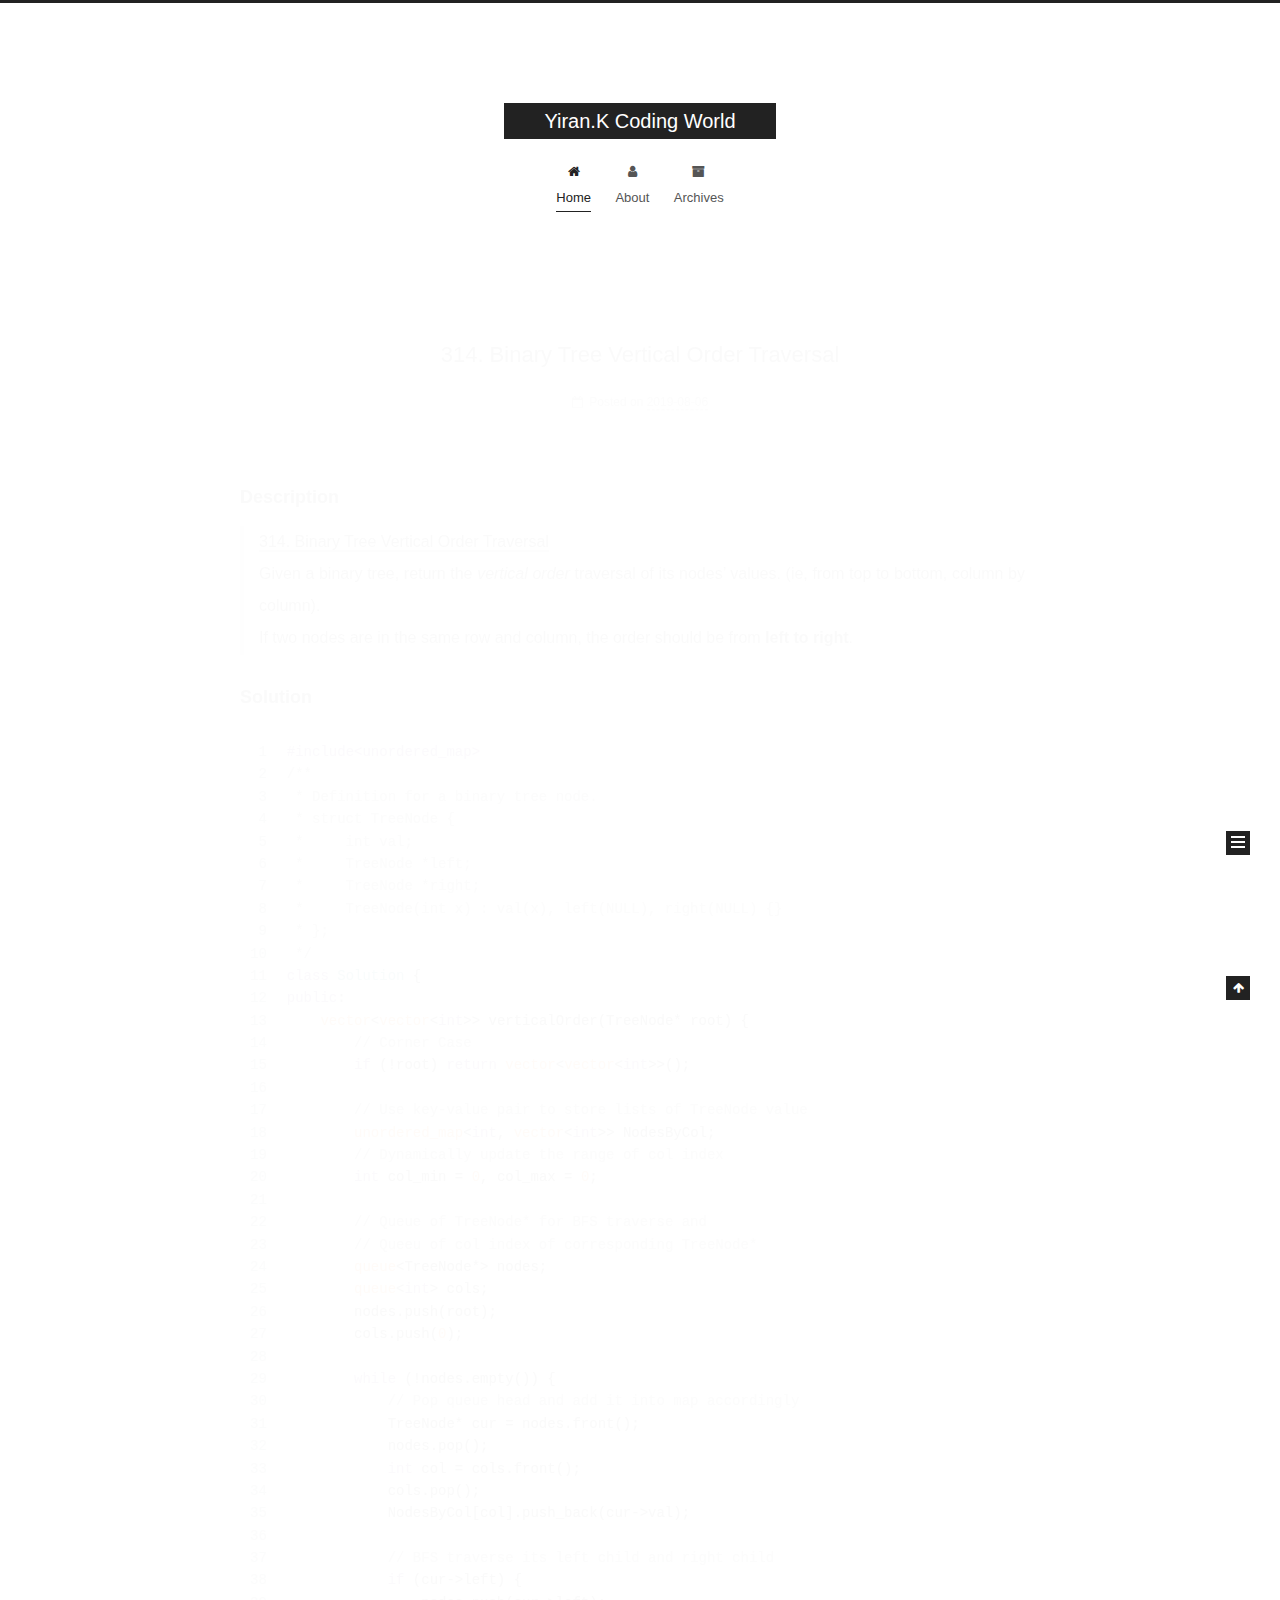
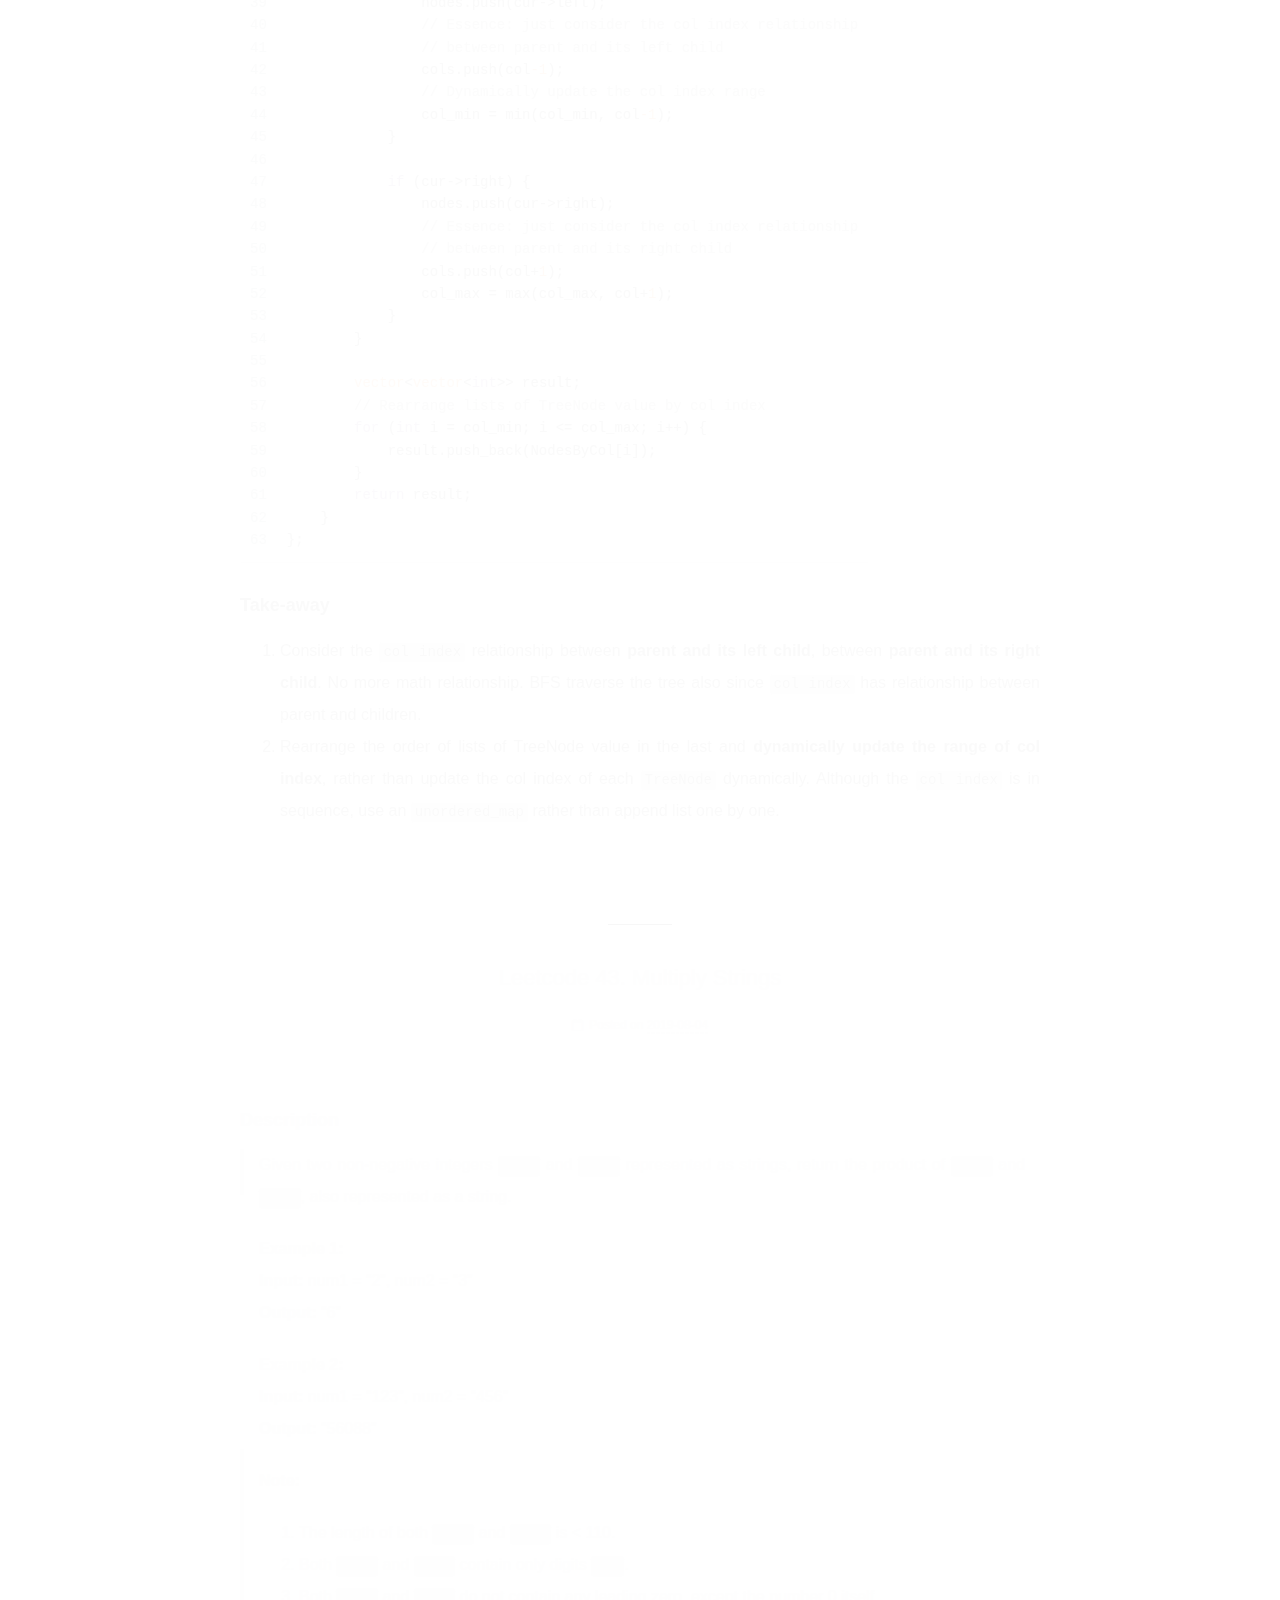
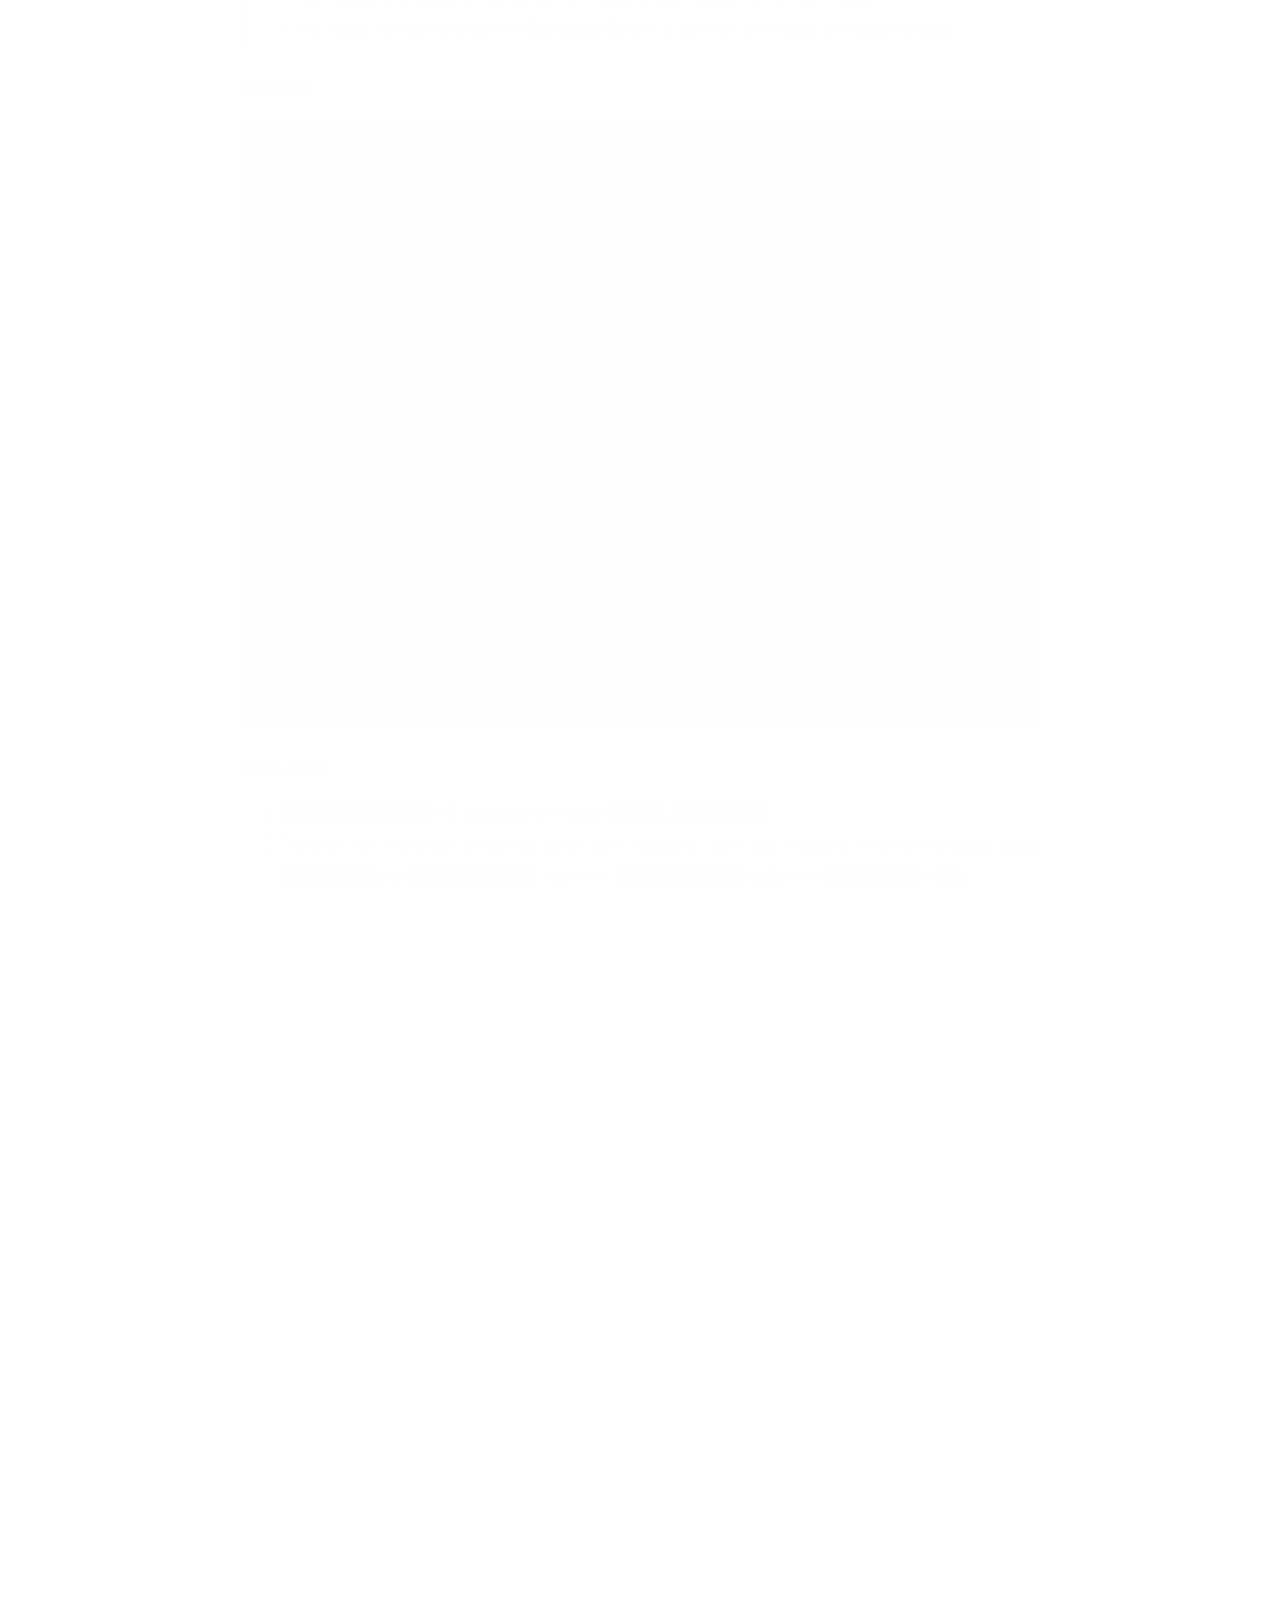
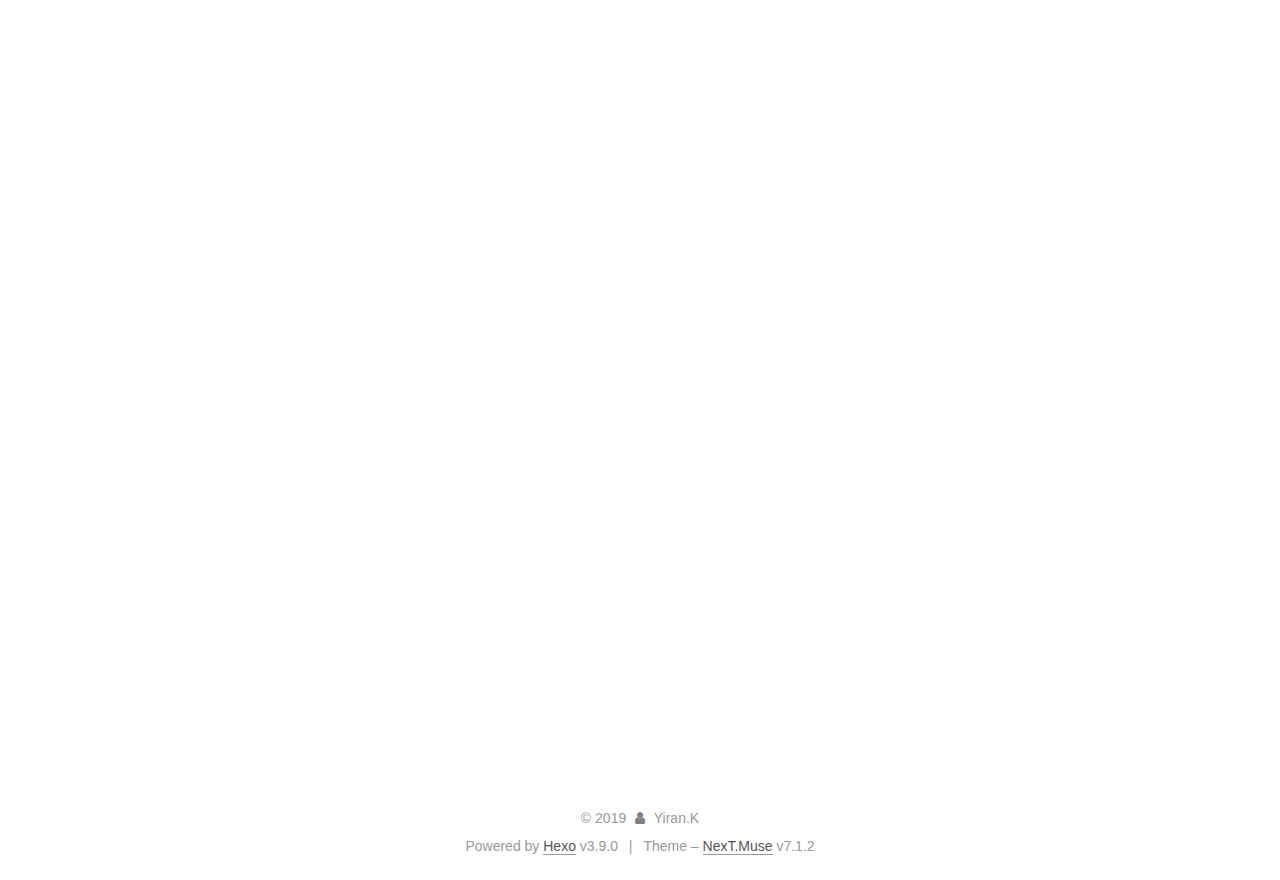
<file: index.html>
<!DOCTYPE html>












  


<html class="theme-next muse use-motion" lang>
<head><meta name="generator" content="Hexo 3.9.0">
  <meta charset="UTF-8">
<meta http-equiv="X-UA-Compatible" content="IE=edge">
<meta name="viewport" content="width=device-width, initial-scale=1, maximum-scale=2">
<meta name="theme-color" content="#222">






















<link rel="stylesheet" href="/lib/font-awesome/css/font-awesome.min.css?v=4.7.0">

<link rel="stylesheet" href="/css/main.css?v=7.1.2">


  <link rel="apple-touch-icon" sizes="180x180" href="/images/apple-touch-icon-next.png?v=7.1.2">


  <link rel="icon" type="image/png" sizes="32x32" href="/images/favicon-32x32-next.png?v=7.1.2">


  <link rel="icon" type="image/png" sizes="16x16" href="/images/favicon-16x16-next.png?v=7.1.2">


  <link rel="mask-icon" href="/images/logo.svg?v=7.1.2" color="#222">







<script id="hexo.configurations">
  var NexT = window.NexT || {};
  var CONFIG = {
    root: '/',
    scheme: 'Muse',
    version: '7.1.2',
    sidebar: {"position":"left","display":"always","offset":12,"onmobile":false,"dimmer":false},
    back2top: true,
    back2top_sidebar: false,
    fancybox: false,
    fastclick: false,
    lazyload: false,
    tabs: true,
    motion: {"enable":true,"async":false,"transition":{"post_block":"fadeIn","post_header":"slideDownIn","post_body":"slideDownIn","coll_header":"slideLeftIn","sidebar":"slideUpIn"}},
    algolia: {
      applicationID: '',
      apiKey: '',
      indexName: '',
      hits: {"per_page":10},
      labels: {"input_placeholder":"Search for Posts","hits_empty":"We didn't find any results for the search: ${query}","hits_stats":"${hits} results found in ${time} ms"}
    }
  };
</script>


  




  <meta property="og:type" content="website">
<meta property="og:title" content="Yiran.K Coding World">
<meta property="og:url" content="http://yirank.github.io/index.html">
<meta property="og:site_name" content="Yiran.K Coding World">
<meta property="og:locale" content="default">
<meta name="twitter:card" content="summary">
<meta name="twitter:title" content="Yiran.K Coding World">





  
  
  <link rel="canonical" href="http://yirank.github.io/">



<script id="page.configurations">
  CONFIG.page = {
    sidebar: "",
  };
</script>

  <title>Yiran.K Coding World</title>
  












  <noscript>
  <style>
  .use-motion .motion-element,
  .use-motion .brand,
  .use-motion .menu-item,
  .sidebar-inner,
  .use-motion .post-block,
  .use-motion .pagination,
  .use-motion .comments,
  .use-motion .post-header,
  .use-motion .post-body,
  .use-motion .collection-title { opacity: initial; }

  .use-motion .logo,
  .use-motion .site-title,
  .use-motion .site-subtitle {
    opacity: initial;
    top: initial;
  }

  .use-motion .logo-line-before i { left: initial; }
  .use-motion .logo-line-after i { right: initial; }
  </style>
</noscript>

</head>

<body itemscope itemtype="http://schema.org/WebPage" lang="default">

  
  
    
  

  <div class="container sidebar-position-left 
  page-home">
    <div class="headband"></div>

    <header id="header" class="header" itemscope itemtype="http://schema.org/WPHeader">
      <div class="header-inner"><div class="site-brand-wrapper">
  <div class="site-meta">
    

    <div class="custom-logo-site-title">
      <a href="/" class="brand" rel="start">
        <span class="logo-line-before"><i></i></span>
        <span class="site-title">Yiran.K Coding World</span>
        <span class="logo-line-after"><i></i></span>
      </a>
    </div>
    
    
  </div>

  <div class="site-nav-toggle">
    <button aria-label="Toggle navigation bar">
      <span class="btn-bar"></span>
      <span class="btn-bar"></span>
      <span class="btn-bar"></span>
    </button>
  </div>
</div>



<nav class="site-nav">
  
    <ul id="menu" class="menu">
      
        
        
        
          
          <li class="menu-item menu-item-home menu-item-active">

    
    
      
    

    

    <a href="/" rel="section"><i class="menu-item-icon fa fa-fw fa-home"></i> <br>Home</a>

  </li>
        
        
        
          
          <li class="menu-item menu-item-about">

    
    
      
    

    

    <a href="/about/" rel="section"><i class="menu-item-icon fa fa-fw fa-user"></i> <br>About</a>

  </li>
        
        
        
          
          <li class="menu-item menu-item-archives">

    
    
      
    

    

    <a href="/archives/" rel="section"><i class="menu-item-icon fa fa-fw fa-archive"></i> <br>Archives</a>

  </li>

      
      
    </ul>
  

  
    

  

  
</nav>



  



</div>
    </header>

    


    <main id="main" class="main">
      <div class="main-inner">
        <div class="content-wrap">
          
          <div id="content" class="content">
            
  <section id="posts" class="posts-expand">
    
      

  

  
  
  

  

  <article class="post post-type-normal" itemscope itemtype="http://schema.org/Article">
  
  
  
  <div class="post-block">
    <link itemprop="mainEntityOfPage" href="http://yirank.github.io/2019/08/06/314-Binary-Tree-Vertical-Order-Traversal/">

    <span hidden itemprop="author" itemscope itemtype="http://schema.org/Person">
      <meta itemprop="name" content="Yiran.K">
      <meta itemprop="description" content>
      <meta itemprop="image" content="/images/avatar.gif">
    </span>

    <span hidden itemprop="publisher" itemscope itemtype="http://schema.org/Organization">
      <meta itemprop="name" content="Yiran.K Coding World">
    </span>

    
      <header class="post-header">

        
        
          <h1 class="post-title" itemprop="name headline">
                
                
                <a href="/2019/08/06/314-Binary-Tree-Vertical-Order-Traversal/" class="post-title-link" itemprop="url">314. Binary Tree Vertical Order Traversal</a>
              
            
          </h1>
        

        <div class="post-meta">
          <span class="post-time">

            
            
            

            
              <span class="post-meta-item-icon">
                <i class="fa fa-calendar-o"></i>
              </span>
              
                <span class="post-meta-item-text">Posted on</span>
              

              
                
              

              <time title="Created: 2019-08-06 18:22:29 / Modified: 18:23:18" itemprop="dateCreated datePublished" datetime="2019-08-06T18:22:29-07:00">2019-08-06</time>
            

            
              

              
            
          </span>

          

          
            
            
          

          
          

          

          

          

        </div>
      </header>
    

    
    
    
    <div class="post-body" itemprop="articleBody">

      
      

      
        
          
            <h3 id="Description"><a href="#Description" class="headerlink" title="Description"></a>Description</h3><blockquote>
<p><a href="https://leetcode.com/problems/binary-tree-vertical-order-traversal/" target="_blank" rel="noopener">314. Binary Tree Vertical Order Traversal</a><br>Given a binary tree, return the  <em>vertical order</em>  traversal of its nodes’ values. (ie, from top to bottom, column by column).<br>If two nodes are in the same row and column, the order should be from  <strong>left to right</strong>.</p>
</blockquote>
<h3 id="Solution"><a href="#Solution" class="headerlink" title="Solution"></a>Solution</h3><figure class="highlight c++"><table><tr><td class="gutter"><pre><span class="line">1</span><br><span class="line">2</span><br><span class="line">3</span><br><span class="line">4</span><br><span class="line">5</span><br><span class="line">6</span><br><span class="line">7</span><br><span class="line">8</span><br><span class="line">9</span><br><span class="line">10</span><br><span class="line">11</span><br><span class="line">12</span><br><span class="line">13</span><br><span class="line">14</span><br><span class="line">15</span><br><span class="line">16</span><br><span class="line">17</span><br><span class="line">18</span><br><span class="line">19</span><br><span class="line">20</span><br><span class="line">21</span><br><span class="line">22</span><br><span class="line">23</span><br><span class="line">24</span><br><span class="line">25</span><br><span class="line">26</span><br><span class="line">27</span><br><span class="line">28</span><br><span class="line">29</span><br><span class="line">30</span><br><span class="line">31</span><br><span class="line">32</span><br><span class="line">33</span><br><span class="line">34</span><br><span class="line">35</span><br><span class="line">36</span><br><span class="line">37</span><br><span class="line">38</span><br><span class="line">39</span><br><span class="line">40</span><br><span class="line">41</span><br><span class="line">42</span><br><span class="line">43</span><br><span class="line">44</span><br><span class="line">45</span><br><span class="line">46</span><br><span class="line">47</span><br><span class="line">48</span><br><span class="line">49</span><br><span class="line">50</span><br><span class="line">51</span><br><span class="line">52</span><br><span class="line">53</span><br><span class="line">54</span><br><span class="line">55</span><br><span class="line">56</span><br><span class="line">57</span><br><span class="line">58</span><br><span class="line">59</span><br><span class="line">60</span><br><span class="line">61</span><br><span class="line">62</span><br><span class="line">63</span><br></pre></td><td class="code"><pre><span class="line"><span class="meta">#<span class="meta-keyword">include</span><span class="meta-string">&lt;unordered_map&gt;</span></span></span><br><span class="line"><span class="comment">/**</span></span><br><span class="line"><span class="comment"> * Definition for a binary tree node.</span></span><br><span class="line"><span class="comment"> * struct TreeNode &#123;</span></span><br><span class="line"><span class="comment"> *     int val;</span></span><br><span class="line"><span class="comment"> *     TreeNode *left;</span></span><br><span class="line"><span class="comment"> *     TreeNode *right;</span></span><br><span class="line"><span class="comment"> *     TreeNode(int x) : val(x), left(NULL), right(NULL) &#123;&#125;</span></span><br><span class="line"><span class="comment"> * &#125;;</span></span><br><span class="line"><span class="comment"> */</span></span><br><span class="line"><span class="class"><span class="keyword">class</span> <span class="title">Solution</span> &#123;</span></span><br><span class="line"><span class="keyword">public</span>:</span><br><span class="line">    <span class="built_in">vector</span>&lt;<span class="built_in">vector</span>&lt;<span class="keyword">int</span>&gt;&gt; verticalOrder(TreeNode* root) &#123;</span><br><span class="line">        <span class="comment">// Corner Case</span></span><br><span class="line">        <span class="keyword">if</span> (!root) <span class="keyword">return</span> <span class="built_in">vector</span>&lt;<span class="built_in">vector</span>&lt;<span class="keyword">int</span>&gt;&gt;();</span><br><span class="line">        </span><br><span class="line">        <span class="comment">// Use key-value pair to store lists of TreeNode value</span></span><br><span class="line">        <span class="built_in">unordered_map</span>&lt;<span class="keyword">int</span>, <span class="built_in">vector</span>&lt;<span class="keyword">int</span>&gt;&gt; NodesByCol;</span><br><span class="line">        <span class="comment">// Dynamically update the range of col index</span></span><br><span class="line">        <span class="keyword">int</span> col_min = <span class="number">0</span>, col_max = <span class="number">0</span>;</span><br><span class="line">        </span><br><span class="line">        <span class="comment">// Queue of TreeNode* for BFS traverse and </span></span><br><span class="line">        <span class="comment">// Queeu of col index of corresponding TreeNode* </span></span><br><span class="line">        <span class="built_in">queue</span>&lt;TreeNode*&gt; nodes;</span><br><span class="line">        <span class="built_in">queue</span>&lt;<span class="keyword">int</span>&gt; cols;</span><br><span class="line">        nodes.push(root);</span><br><span class="line">        cols.push(<span class="number">0</span>);</span><br><span class="line">        </span><br><span class="line">        <span class="keyword">while</span> (!nodes.empty()) &#123;</span><br><span class="line">            <span class="comment">// Pop queue head and add it into map accordingly</span></span><br><span class="line">            TreeNode* cur = nodes.front();</span><br><span class="line">            nodes.pop();</span><br><span class="line">            <span class="keyword">int</span> col = cols.front();</span><br><span class="line">            cols.pop();</span><br><span class="line">            NodesByCol[col].push_back(cur-&gt;val);</span><br><span class="line">            </span><br><span class="line">            <span class="comment">// BFS traverse its left child and right child</span></span><br><span class="line">            <span class="keyword">if</span> (cur-&gt;left) &#123;</span><br><span class="line">                nodes.push(cur-&gt;left);</span><br><span class="line">                <span class="comment">// Essence: just consider the col index relationship</span></span><br><span class="line">                <span class="comment">// between parent and its left child</span></span><br><span class="line">                cols.push(col<span class="number">-1</span>);</span><br><span class="line">                <span class="comment">// Dynamically update the col index range</span></span><br><span class="line">                col_min = min(col_min, col<span class="number">-1</span>);</span><br><span class="line">            &#125;</span><br><span class="line">            </span><br><span class="line">            <span class="keyword">if</span> (cur-&gt;right) &#123;</span><br><span class="line">                nodes.push(cur-&gt;right);</span><br><span class="line">                <span class="comment">// Essence: just consider the col index relationship</span></span><br><span class="line">                <span class="comment">// between parent and its right child</span></span><br><span class="line">                cols.push(col+<span class="number">1</span>);</span><br><span class="line">                col_max = max(col_max, col+<span class="number">1</span>);</span><br><span class="line">            &#125;</span><br><span class="line">        &#125;</span><br><span class="line">        </span><br><span class="line">        <span class="built_in">vector</span>&lt;<span class="built_in">vector</span>&lt;<span class="keyword">int</span>&gt;&gt; result;</span><br><span class="line">        <span class="comment">// Rearrange lists of TreeNode value by col index</span></span><br><span class="line">        <span class="keyword">for</span> (<span class="keyword">int</span> i = col_min; i &lt;= col_max; i++) &#123;</span><br><span class="line">            result.push_back(NodesByCol[i]);</span><br><span class="line">        &#125;</span><br><span class="line">        <span class="keyword">return</span> result;</span><br><span class="line">    &#125;</span><br><span class="line">&#125;;</span><br></pre></td></tr></table></figure>

<h3 id="Take-away"><a href="#Take-away" class="headerlink" title="Take-away"></a>Take-away</h3><ol>
<li>Consider the <code>col index</code> relationship between <strong>parent and its left child</strong>, between <strong>parent and its right child</strong>. No more math relationship. BFS traverse the tree also since <code>col index</code> has relationship between parent and children.</li>
<li>Rearrange the order of lists of TreeNode value in the last and <strong>dynamically update the range of col index</strong>, rather than update the col index of each <code>TreeNode</code> dynamically. Although the <code>col index</code> is in sequence, use an <code>unordered_map</code> rather than append list one by one.</li>
</ol>

          
        
      
    </div>

    

    
    
    

    

    
      
    
    

    

    <footer class="post-footer">
      

      

      

      
      
        <div class="post-eof"></div>
      
    </footer>
  </div>
  
  
  
  </article>


    
      

  

  
  
  

  

  <article class="post post-type-normal" itemscope itemtype="http://schema.org/Article">
  
  
  
  <div class="post-block">
    <link itemprop="mainEntityOfPage" href="http://yirank.github.io/2019/08/04/Leetcode-43-Multiply-Strings/">

    <span hidden itemprop="author" itemscope itemtype="http://schema.org/Person">
      <meta itemprop="name" content="Yiran.K">
      <meta itemprop="description" content>
      <meta itemprop="image" content="/images/avatar.gif">
    </span>

    <span hidden itemprop="publisher" itemscope itemtype="http://schema.org/Organization">
      <meta itemprop="name" content="Yiran.K Coding World">
    </span>

    
      <header class="post-header">

        
        
          <h1 class="post-title" itemprop="name headline">
                
                
                <a href="/2019/08/04/Leetcode-43-Multiply-Strings/" class="post-title-link" itemprop="url">Leetcode 43. Multiply Strings</a>
              
            
          </h1>
        

        <div class="post-meta">
          <span class="post-time">

            
            
            

            
              <span class="post-meta-item-icon">
                <i class="fa fa-calendar-o"></i>
              </span>
              
                <span class="post-meta-item-text">Posted on</span>
              

              
                
              

              <time title="Created: 2019-08-04 16:43:28 / Modified: 16:47:48" itemprop="dateCreated datePublished" datetime="2019-08-04T16:43:28-07:00">2019-08-04</time>
            

            
              

              
            
          </span>

          

          
            
            
          

          
          

          

          

          

        </div>
      </header>
    

    
    
    
    <div class="post-body" itemprop="articleBody">

      
      

      
        
          
            <h3 id="Description"><a href="#Description" class="headerlink" title="Description"></a>Description</h3><blockquote>
<p>Given two non-negative integers  <code>num1</code>  and  <code>num2</code>  represented as strings, return the product of  <code>num1</code>  and  <code>num2</code>, also represented as a string.</p>
<p><strong>Example 1:</strong><br><strong>Input:</strong> num1 = “2”, num2 = “3”<br><strong>Output:</strong> “6”</p>
<p><strong>Example 2:</strong><br><strong>Input:</strong> num1 = “123”, num2 = “456”<br><strong>Output:</strong> “56088”</p>
<p><strong>Note:</strong></p>
<ol>
<li>The length of both  <code>num1</code>  and  <code>num2</code>  is &lt; 110.</li>
<li>Both  <code>num1</code>  and  <code>num2</code>  contain only digits  <code>0-9</code>.</li>
<li>Both  <code>num1</code>  and  <code>num2</code> do not contain any leading zero, except the number 0 itself.</li>
<li>You  <strong>must not use any built-in BigInteger library</strong>  or  <strong>convert the inputs to integer</strong>  directly.</li>
</ol>
</blockquote>
<h3 id="Solution"><a href="#Solution" class="headerlink" title="Solution"></a>Solution</h3><figure class="highlight c++"><table><tr><td class="gutter"><pre><span class="line">1</span><br><span class="line">2</span><br><span class="line">3</span><br><span class="line">4</span><br><span class="line">5</span><br><span class="line">6</span><br><span class="line">7</span><br><span class="line">8</span><br><span class="line">9</span><br><span class="line">10</span><br><span class="line">11</span><br><span class="line">12</span><br><span class="line">13</span><br><span class="line">14</span><br><span class="line">15</span><br><span class="line">16</span><br><span class="line">17</span><br><span class="line">18</span><br><span class="line">19</span><br><span class="line">20</span><br><span class="line">21</span><br><span class="line">22</span><br><span class="line">23</span><br><span class="line">24</span><br><span class="line">25</span><br><span class="line">26</span><br></pre></td><td class="code"><pre><span class="line"><span class="class"><span class="keyword">class</span> <span class="title">Solution</span> &#123;</span></span><br><span class="line"><span class="keyword">public</span>:</span><br><span class="line">    <span class="function"><span class="built_in">string</span> <span class="title">multiply</span><span class="params">(<span class="built_in">string</span> num1, <span class="built_in">string</span> num2)</span> </span>&#123;</span><br><span class="line">        <span class="comment">// initialize the result sum string</span></span><br><span class="line">        <span class="function"><span class="built_in">string</span> <span class="title">sum</span><span class="params">(num1.length() + num2.length(), <span class="string">'0'</span>)</span></span>;</span><br><span class="line">        <span class="keyword">if</span> (sum.empty()) <span class="keyword">return</span> <span class="string">"0"</span>;</span><br><span class="line">        </span><br><span class="line">        <span class="comment">// traverse from rightmost to leftmost since carry happens</span></span><br><span class="line">        <span class="keyword">for</span> (<span class="keyword">int</span> i = num1.length() - <span class="number">1</span>; i &gt;= <span class="number">0</span>; i--) &#123;</span><br><span class="line">            <span class="keyword">for</span> (<span class="keyword">int</span> j = num2.length() - <span class="number">1</span>; j &gt;= <span class="number">0</span>; j--) &#123;</span><br><span class="line">                <span class="comment">// notice about the relationship between </span></span><br><span class="line">                <span class="comment">// the bit position `i` and `j` and their multiplication</span></span><br><span class="line">                <span class="comment">// result bit position `i + j` and `i + j + 1`</span></span><br><span class="line">                <span class="keyword">int</span> tmp_sum = (num1[i] - <span class="string">'0'</span>) * (num2[j] - <span class="string">'0'</span>) + (sum[i + j + <span class="number">1</span>] - <span class="string">'0'</span>);</span><br><span class="line">                sum[i + j + <span class="number">1</span>] = tmp_sum % <span class="number">10</span> + <span class="string">'0'</span>;</span><br><span class="line">                <span class="comment">// Not include + '0` for sum[i + j] since </span></span><br><span class="line">                <span class="comment">// here is `+=` and sum[i + j] is already a char </span></span><br><span class="line">                sum[i + j] += tmp_sum / <span class="number">10</span>;</span><br><span class="line">            &#125;</span><br><span class="line">        &#125;</span><br><span class="line">        </span><br><span class="line">        <span class="comment">// Use `while` here since `sum` could be `0000000...`</span></span><br><span class="line">        <span class="keyword">while</span> (sum.length() &gt; <span class="number">1</span> &amp;&amp; sum[<span class="number">0</span>] == <span class="string">'0'</span>) sum.erase(<span class="number">0</span>, <span class="number">1</span>);</span><br><span class="line">        <span class="keyword">return</span> sum;</span><br><span class="line">    &#125;</span><br><span class="line">&#125;;</span><br></pre></td></tr></table></figure>

<h3 id="Take-Away"><a href="#Take-Away" class="headerlink" title="Take Away"></a>Take Away</h3><ol>
<li><code>num1[i] * num2[j]</code> will be placed at indices <code>[i + j</code>, <code>i + j + 1]</code></li>
<li>Traverse from rightmost to leftmost since carry happens. Carry also happens when we calculate about <code>sum[i + j]</code> and <code>sum[i + j + 1]</code>, that’s why <code>sum[i + j + 1]</code> is <code>=</code> while <code>sum[i + j]</code> is <code>+=</code></li>
</ol>

          
        
      
    </div>

    

    
    
    

    

    
      
    
    

    

    <footer class="post-footer">
      

      

      

      
      
        <div class="post-eof"></div>
      
    </footer>
  </div>
  
  
  
  </article>


    
      

  

  
  
  

  

  <article class="post post-type-normal" itemscope itemtype="http://schema.org/Article">
  
  
  
  <div class="post-block">
    <link itemprop="mainEntityOfPage" href="http://yirank.github.io/2019/06/26/Note of Deploying Github Page with Hexo/">

    <span hidden itemprop="author" itemscope itemtype="http://schema.org/Person">
      <meta itemprop="name" content="Yiran.K">
      <meta itemprop="description" content>
      <meta itemprop="image" content="/images/avatar.gif">
    </span>

    <span hidden itemprop="publisher" itemscope itemtype="http://schema.org/Organization">
      <meta itemprop="name" content="Yiran.K Coding World">
    </span>

    
      <header class="post-header">

        
        
          <h1 class="post-title" itemprop="name headline">
                
                
                <a href="/2019/06/26/Note of Deploying Github Page with Hexo/" class="post-title-link" itemprop="url">Note of Deploying Github Page with Hexo</a>
              
            
          </h1>
        

        <div class="post-meta">
          <span class="post-time">

            
            
            

            
              <span class="post-meta-item-icon">
                <i class="fa fa-calendar-o"></i>
              </span>
              
                <span class="post-meta-item-text">Posted on</span>
              

              
                
              

              <time title="Created: 2019-06-26 21:54:43" itemprop="dateCreated datePublished" datetime="2019-06-26T21:54:43-07:00">2019-06-26</time>
            

            
              

              
                
                <span class="post-meta-divider">|</span>
                

                <span class="post-meta-item-icon">
                  <i class="fa fa-calendar-check-o"></i>
                </span>
                
                  <span class="post-meta-item-text">Edited on</span>
                
                <time title="Modified: 2019-06-27 00:24:48" itemprop="dateModified" datetime="2019-06-27T00:24:48-07:00">2019-06-27</time>
              
            
          </span>

          

          
            
            
          

          
          

          

          

          

        </div>
      </header>
    

    
    
    
    <div class="post-body" itemprop="articleBody">

      
      

      
        
          
            <h3 id="Step"><a href="#Step" class="headerlink" title="Step"></a>Step</h3><ol>
<li><p>Install hexo</p>
<figure class="highlight plain"><table><tr><td class="gutter"><pre><span class="line">1</span><br><span class="line">2</span><br></pre></td><td class="code"><pre><span class="line">$ npm install -g hexo-cli  </span><br><span class="line">$ hexo -v</span><br></pre></td></tr></table></figure>
</li>
<li><p>Create hexo directory</p>
<figure class="highlight plain"><table><tr><td class="gutter"><pre><span class="line">1</span><br><span class="line">2</span><br><span class="line">3</span><br><span class="line">4</span><br></pre></td><td class="code"><pre><span class="line">$ hexo init yirank.github.io</span><br><span class="line">$ cd yirank.github.io`  </span><br><span class="line">$ npm install</span><br><span class="line">$ npm install hexo-deployer-git --save</span><br></pre></td></tr></table></figure>
</li>
<li><p>Modify config</p>
<ul>
<li><p>Modify <code>repo</code> in <code>_config.yml</code>, notice to use https instead of ssh in my case</p>
<figure class="highlight plain"><table><tr><td class="gutter"><pre><span class="line">1</span><br><span class="line">2</span><br><span class="line">3</span><br><span class="line">4</span><br></pre></td><td class="code"><pre><span class="line">$ vi _config.yml</span><br><span class="line">~~~~~~~_config.yml~~~~~~~</span><br><span class="line">deploy:</span><br><span class="line">  repo: https://github.com/YiranK/yirank.github.io.git</span><br></pre></td></tr></table></figure>
</li>
<li><p>Modify the local git user name and email, in order to avoid conflict with git in other directories:</p>
<figure class="highlight plain"><table><tr><td class="gutter"><pre><span class="line">1</span><br><span class="line">2</span><br><span class="line">3</span><br><span class="line">4</span><br></pre></td><td class="code"><pre><span class="line">$ cd .deploy_git</span><br><span class="line">$ git config user.name &quot;yirank&quot;</span><br><span class="line">$ git config user.email &quot;$email&quot;</span><br><span class="line">$ cd ..</span><br></pre></td></tr></table></figure>
</li>
</ul>
</li>
<li><p>(Optional) Change theme</p>
<ul>
<li><p>Follow the guide on theme <a href="https://github.com/theme-next/hexo-theme-next" target="_blank" rel="noopener">NexT</a></p>
</li>
<li><p>Modify <code>_config.yml</code>:</p>
<figure class="highlight yaml"><table><tr><td class="gutter"><pre><span class="line">1</span><br></pre></td><td class="code"><pre><span class="line"><span class="attr">theme:</span> <span class="string">next</span></span><br></pre></td></tr></table></figure>
</li>
<li><p>Modify the <strong>theme configuration</strong> in <code>./theme/next/_config.yml</code></p>
</li>
</ul>
</li>
<li><p>Create new page and edit</p>
<ul>
<li><p>Create new page:</p>
<figure class="highlight plain"><table><tr><td class="gutter"><pre><span class="line">1</span><br></pre></td><td class="code"><pre><span class="line">$ hexo new &quot;first_post&quot;</span><br></pre></td></tr></table></figure>
</li>
<li><p>Edit <code>first_post.md</code> with <code>Atom</code> and <code>ctrl+shfit+m</code> to preview</p>
</li>
</ul>
</li>
<li><p>Run and deploy Hexo</p>
<ul>
<li><p>Run server</p>
<figure class="highlight plain"><table><tr><td class="gutter"><pre><span class="line">1</span><br></pre></td><td class="code"><pre><span class="line">$ hexo server</span><br></pre></td></tr></table></figure>
</li>
<li><p>Open another command window and</p>
<figure class="highlight plain"><table><tr><td class="gutter"><pre><span class="line">1</span><br><span class="line">2</span><br></pre></td><td class="code"><pre><span class="line">$ hexo generate</span><br><span class="line">$ hexo deploy</span><br></pre></td></tr></table></figure>

</li>
</ul>
</li>
</ol>
<h3 id="Reference"><a href="#Reference" class="headerlink" title="Reference"></a>Reference</h3><ol>
<li><a href="https://gist.github.com/btfak/18938572f5df000ebe06fbd1872e4e39" target="_blank" rel="noopener">How to use Hexo and deploy to GitHub Pages</a></li>
<li><a href="https://github.com/theme-next/hexo-theme-next" target="_blank" rel="noopener">Community-maintained version of NexT theme</a></li>
</ol>

          
        
      
    </div>

    

    
    
    

    

    
      
    
    

    

    <footer class="post-footer">
      

      

      

      
      
        <div class="post-eof"></div>
      
    </footer>
  </div>
  
  
  
  </article>


    
      

  

  
  
  

  

  <article class="post post-type-normal" itemscope itemtype="http://schema.org/Article">
  
  
  
  <div class="post-block">
    <link itemprop="mainEntityOfPage" href="http://yirank.github.io/2019/06/26/hello-world/">

    <span hidden itemprop="author" itemscope itemtype="http://schema.org/Person">
      <meta itemprop="name" content="Yiran.K">
      <meta itemprop="description" content>
      <meta itemprop="image" content="/images/avatar.gif">
    </span>

    <span hidden itemprop="publisher" itemscope itemtype="http://schema.org/Organization">
      <meta itemprop="name" content="Yiran.K Coding World">
    </span>

    
      <header class="post-header">

        
        
          <h1 class="post-title" itemprop="name headline">
                
                
                <a href="/2019/06/26/hello-world/" class="post-title-link" itemprop="url">Hello World</a>
              
            
          </h1>
        

        <div class="post-meta">
          <span class="post-time">

            
            
            

            
              <span class="post-meta-item-icon">
                <i class="fa fa-calendar-o"></i>
              </span>
              
                <span class="post-meta-item-text">Posted on</span>
              

              
                
              

              <time title="Created: 2019-06-26 20:11:12" itemprop="dateCreated datePublished" datetime="2019-06-26T20:11:12-07:00">2019-06-26</time>
            

            
          </span>

          

          
            
            
          

          
          

          

          

          

        </div>
      </header>
    

    
    
    
    <div class="post-body" itemprop="articleBody">

      
      

      
        
          
            <p>Welcome to <a href="https://hexo.io/" target="_blank" rel="noopener">Hexo</a>! This is your very first post. Check <a href="https://hexo.io/docs/" target="_blank" rel="noopener">documentation</a> for more info. If you get any problems when using Hexo, you can find the answer in <a href="https://hexo.io/docs/troubleshooting.html" target="_blank" rel="noopener">troubleshooting</a> or you can ask me on <a href="https://github.com/hexojs/hexo/issues" target="_blank" rel="noopener">GitHub</a>.</p>
<h2 id="Quick-Start"><a href="#Quick-Start" class="headerlink" title="Quick Start"></a>Quick Start</h2><h3 id="Create-a-new-post"><a href="#Create-a-new-post" class="headerlink" title="Create a new post"></a>Create a new post</h3><figure class="highlight bash"><table><tr><td class="gutter"><pre><span class="line">1</span><br></pre></td><td class="code"><pre><span class="line">$ hexo new <span class="string">"My New Post"</span></span><br></pre></td></tr></table></figure>

<p>More info: <a href="https://hexo.io/docs/writing.html" target="_blank" rel="noopener">Writing</a></p>
<h3 id="Run-server"><a href="#Run-server" class="headerlink" title="Run server"></a>Run server</h3><figure class="highlight bash"><table><tr><td class="gutter"><pre><span class="line">1</span><br></pre></td><td class="code"><pre><span class="line">$ hexo server</span><br></pre></td></tr></table></figure>

<p>More info: <a href="https://hexo.io/docs/server.html" target="_blank" rel="noopener">Server</a></p>
<h3 id="Generate-static-files"><a href="#Generate-static-files" class="headerlink" title="Generate static files"></a>Generate static files</h3><figure class="highlight bash"><table><tr><td class="gutter"><pre><span class="line">1</span><br></pre></td><td class="code"><pre><span class="line">$ hexo generate</span><br></pre></td></tr></table></figure>

<p>More info: <a href="https://hexo.io/docs/generating.html" target="_blank" rel="noopener">Generating</a></p>
<h3 id="Deploy-to-remote-sites"><a href="#Deploy-to-remote-sites" class="headerlink" title="Deploy to remote sites"></a>Deploy to remote sites</h3><figure class="highlight bash"><table><tr><td class="gutter"><pre><span class="line">1</span><br></pre></td><td class="code"><pre><span class="line">$ hexo deploy</span><br></pre></td></tr></table></figure>

<p>More info: <a href="https://hexo.io/docs/deployment.html" target="_blank" rel="noopener">Deployment</a></p>

          
        
      
    </div>

    

    
    
    

    

    
      
    
    

    

    <footer class="post-footer">
      

      

      

      
      
        <div class="post-eof"></div>
      
    </footer>
  </div>
  
  
  
  </article>


    
  </section>

  


          </div>
          

        </div>
        
          
  
  <div class="sidebar-toggle">
    <div class="sidebar-toggle-line-wrap">
      <span class="sidebar-toggle-line sidebar-toggle-line-first"></span>
      <span class="sidebar-toggle-line sidebar-toggle-line-middle"></span>
      <span class="sidebar-toggle-line sidebar-toggle-line-last"></span>
    </div>
  </div>

  <aside id="sidebar" class="sidebar">
    <div class="sidebar-inner">

      

      

      <div class="site-overview-wrap sidebar-panel sidebar-panel-active">
        <div class="site-overview">
          <div class="site-author motion-element" itemprop="author" itemscope itemtype="http://schema.org/Person">
            
              <img class="site-author-image" itemprop="image" src="/images/avatar.gif" alt="Yiran.K">
            
              <p class="site-author-name" itemprop="name">Yiran.K</p>
              <div class="site-description motion-element" itemprop="description"></div>
          </div>

          
            <nav class="site-state motion-element">
              
                <div class="site-state-item site-state-posts">
                
                  <a href="/archives/">
                
                    <span class="site-state-item-count">4</span>
                    <span class="site-state-item-name">posts</span>
                  </a>
                </div>
              

              

              
            </nav>
          

          

          

          

          

          
          

          
            
          
          

        </div>
      </div>

      

      

    </div>
  </aside>
  


        
      </div>
    </main>

    <footer id="footer" class="footer">
      <div class="footer-inner">
        <div class="copyright">&copy; <span itemprop="copyrightYear">2019</span>
  <span class="with-love" id="animate">
    <i class="fa fa-user"></i>
  </span>
  <span class="author" itemprop="copyrightHolder">Yiran.K</span>

  

  
</div>


  <div class="powered-by">Powered by <a href="https://hexo.io" class="theme-link" rel="noopener" target="_blank">Hexo</a> v3.9.0</div>



  <span class="post-meta-divider">|</span>



  <div class="theme-info">Theme – <a href="https://theme-next.org" class="theme-link" rel="noopener" target="_blank">NexT.Muse</a> v7.1.2</div>




        








        
      </div>
    </footer>

    
      <div class="back-to-top">
        <i class="fa fa-arrow-up"></i>
        
      </div>
    

    

    

    
  </div>

  

<script>
  if (Object.prototype.toString.call(window.Promise) !== '[object Function]') {
    window.Promise = null;
  }
</script>


























  
  <script src="/lib/jquery/index.js?v=3.4.1"></script>

  
  <script src="/lib/velocity/velocity.min.js?v=1.2.1"></script>

  
  <script src="/lib/velocity/velocity.ui.min.js?v=1.2.1"></script>


  


  <script src="/js/utils.js?v=7.1.2"></script>

  <script src="/js/motion.js?v=7.1.2"></script>



  
  


  <script src="/js/schemes/muse.js?v=7.1.2"></script>



  

  


  <script src="/js/next-boot.js?v=7.1.2"></script>


  

  

  

  



  




  

  

  

  

  

  

  

  

  

  

  

  

  

  

</body>
</html>
</file>
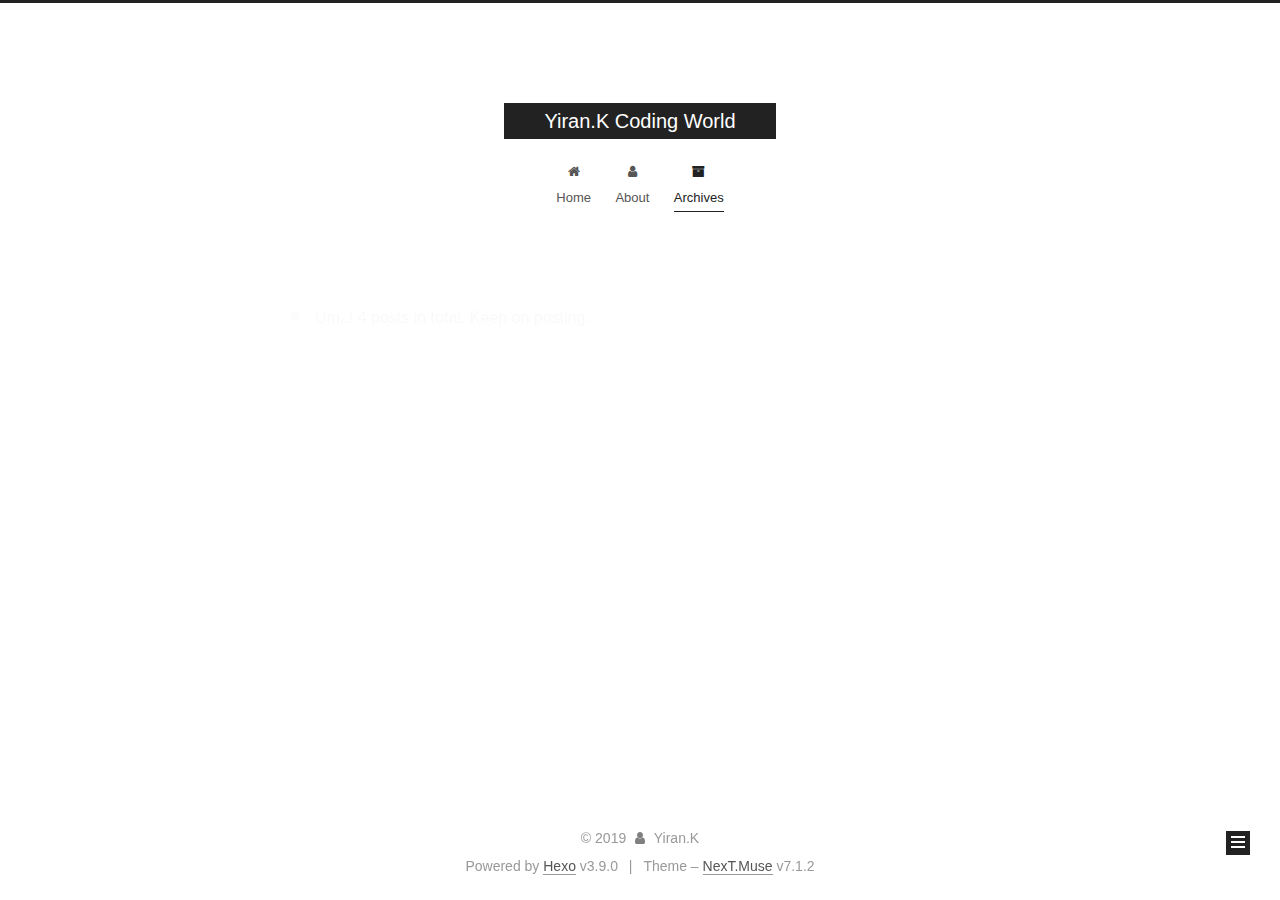
<file: archives/index.html>
<!DOCTYPE html>












  


<html class="theme-next muse use-motion" lang>
<head><meta name="generator" content="Hexo 3.9.0">
  <meta charset="UTF-8">
<meta http-equiv="X-UA-Compatible" content="IE=edge">
<meta name="viewport" content="width=device-width, initial-scale=1, maximum-scale=2">
<meta name="theme-color" content="#222">






















<link rel="stylesheet" href="/lib/font-awesome/css/font-awesome.min.css?v=4.7.0">

<link rel="stylesheet" href="/css/main.css?v=7.1.2">


  <link rel="apple-touch-icon" sizes="180x180" href="/images/apple-touch-icon-next.png?v=7.1.2">


  <link rel="icon" type="image/png" sizes="32x32" href="/images/favicon-32x32-next.png?v=7.1.2">


  <link rel="icon" type="image/png" sizes="16x16" href="/images/favicon-16x16-next.png?v=7.1.2">


  <link rel="mask-icon" href="/images/logo.svg?v=7.1.2" color="#222">







<script id="hexo.configurations">
  var NexT = window.NexT || {};
  var CONFIG = {
    root: '/',
    scheme: 'Muse',
    version: '7.1.2',
    sidebar: {"position":"left","display":"always","offset":12,"onmobile":false,"dimmer":false},
    back2top: true,
    back2top_sidebar: false,
    fancybox: false,
    fastclick: false,
    lazyload: false,
    tabs: true,
    motion: {"enable":true,"async":false,"transition":{"post_block":"fadeIn","post_header":"slideDownIn","post_body":"slideDownIn","coll_header":"slideLeftIn","sidebar":"slideUpIn"}},
    algolia: {
      applicationID: '',
      apiKey: '',
      indexName: '',
      hits: {"per_page":10},
      labels: {"input_placeholder":"Search for Posts","hits_empty":"We didn't find any results for the search: ${query}","hits_stats":"${hits} results found in ${time} ms"}
    }
  };
</script>


  




  <meta property="og:type" content="website">
<meta property="og:title" content="Yiran.K Coding World">
<meta property="og:url" content="http://yirank.github.io/archives/index.html">
<meta property="og:site_name" content="Yiran.K Coding World">
<meta property="og:locale" content="default">
<meta name="twitter:card" content="summary">
<meta name="twitter:title" content="Yiran.K Coding World">





  
  
  <link rel="canonical" href="http://yirank.github.io/archives/">



<script id="page.configurations">
  CONFIG.page = {
    sidebar: "",
  };
</script>

  <title>Archive | Yiran.K Coding World</title>
  












  <noscript>
  <style>
  .use-motion .motion-element,
  .use-motion .brand,
  .use-motion .menu-item,
  .sidebar-inner,
  .use-motion .post-block,
  .use-motion .pagination,
  .use-motion .comments,
  .use-motion .post-header,
  .use-motion .post-body,
  .use-motion .collection-title { opacity: initial; }

  .use-motion .logo,
  .use-motion .site-title,
  .use-motion .site-subtitle {
    opacity: initial;
    top: initial;
  }

  .use-motion .logo-line-before i { left: initial; }
  .use-motion .logo-line-after i { right: initial; }
  </style>
</noscript>

</head>

<body itemscope itemtype="http://schema.org/WebPage" lang="default">

  
  
    
  

  <div class="container sidebar-position-left page-archive">
    <div class="headband"></div>

    <header id="header" class="header" itemscope itemtype="http://schema.org/WPHeader">
      <div class="header-inner"><div class="site-brand-wrapper">
  <div class="site-meta">
    

    <div class="custom-logo-site-title">
      <a href="/" class="brand" rel="start">
        <span class="logo-line-before"><i></i></span>
        <span class="site-title">Yiran.K Coding World</span>
        <span class="logo-line-after"><i></i></span>
      </a>
    </div>
    
    
  </div>

  <div class="site-nav-toggle">
    <button aria-label="Toggle navigation bar">
      <span class="btn-bar"></span>
      <span class="btn-bar"></span>
      <span class="btn-bar"></span>
    </button>
  </div>
</div>



<nav class="site-nav">
  
    <ul id="menu" class="menu">
      
        
        
        
          
          <li class="menu-item menu-item-home">

    
    
      
    

    

    <a href="/" rel="section"><i class="menu-item-icon fa fa-fw fa-home"></i> <br>Home</a>

  </li>
        
        
        
          
          <li class="menu-item menu-item-about">

    
    
      
    

    

    <a href="/about/" rel="section"><i class="menu-item-icon fa fa-fw fa-user"></i> <br>About</a>

  </li>
        
        
        
          
          <li class="menu-item menu-item-archives menu-item-active">

    
    
      
    

    

    <a href="/archives/" rel="section"><i class="menu-item-icon fa fa-fw fa-archive"></i> <br>Archives</a>

  </li>

      
      
    </ul>
  

  
    

    
    
      
      
    
      
      
    
      
      
    
    

  


  

  
</nav>



  



</div>
    </header>

    


    <main id="main" class="main">
      <div class="main-inner">
        <div class="content-wrap">
          
          <div id="content" class="content">
            

  
  
  
  <div class="post-block archive">
    <div id="posts" class="posts-collapse">
      <span class="archive-move-on"></span>

      
      <span class="archive-page-counter">
        
        
        
          
        
        Um..! 4 posts in total. Keep on posting.
      </span>
      

      

        
        
        

        
          
          <div class="collection-title">
            <h1 class="archive-year" id="archive-year-2019">2019</h1>
          </div>
        
        

        

  <article class="post post-type-normal" itemscope itemtype="http://schema.org/Article">
    <header class="post-header">

      <h2 class="post-title">
        
          <a class="post-title-link" href="/2019/08/06/314-Binary-Tree-Vertical-Order-Traversal/" itemprop="url">
            
              <span itemprop="name">314. Binary Tree Vertical Order Traversal</span>
            
          </a>
        
      </h2>

      <div class="post-meta">
        <time class="post-time" itemprop="dateCreated" datetime="2019-08-06T18:22:29-07:00" content="2019-08-06">
          08-06
        </time>
      </div>

    </header>
  </article>



      

        
        
        

        
        

        

  <article class="post post-type-normal" itemscope itemtype="http://schema.org/Article">
    <header class="post-header">

      <h2 class="post-title">
        
          <a class="post-title-link" href="/2019/08/04/Leetcode-43-Multiply-Strings/" itemprop="url">
            
              <span itemprop="name">Leetcode 43. Multiply Strings</span>
            
          </a>
        
      </h2>

      <div class="post-meta">
        <time class="post-time" itemprop="dateCreated" datetime="2019-08-04T16:43:28-07:00" content="2019-08-04">
          08-04
        </time>
      </div>

    </header>
  </article>



      

        
        
        

        
        

        

  <article class="post post-type-normal" itemscope itemtype="http://schema.org/Article">
    <header class="post-header">

      <h2 class="post-title">
        
          <a class="post-title-link" href="/2019/06/26/Note of Deploying Github Page with Hexo/" itemprop="url">
            
              <span itemprop="name">Note of Deploying Github Page with Hexo</span>
            
          </a>
        
      </h2>

      <div class="post-meta">
        <time class="post-time" itemprop="dateCreated" datetime="2019-06-26T21:54:43-07:00" content="2019-06-26">
          06-26
        </time>
      </div>

    </header>
  </article>



      

        
        
        

        
        

        

  <article class="post post-type-normal" itemscope itemtype="http://schema.org/Article">
    <header class="post-header">

      <h2 class="post-title">
        
          <a class="post-title-link" href="/2019/06/26/hello-world/" itemprop="url">
            
              <span itemprop="name">Hello World</span>
            
          </a>
        
      </h2>

      <div class="post-meta">
        <time class="post-time" itemprop="dateCreated" datetime="2019-06-26T20:11:12-07:00" content="2019-06-26">
          06-26
        </time>
      </div>

    </header>
  </article>



      

    </div>
  </div>
  
  
  

  



          </div>
          

        </div>
        
          
  
  <div class="sidebar-toggle">
    <div class="sidebar-toggle-line-wrap">
      <span class="sidebar-toggle-line sidebar-toggle-line-first"></span>
      <span class="sidebar-toggle-line sidebar-toggle-line-middle"></span>
      <span class="sidebar-toggle-line sidebar-toggle-line-last"></span>
    </div>
  </div>

  <aside id="sidebar" class="sidebar">
    <div class="sidebar-inner">

      

      

      <div class="site-overview-wrap sidebar-panel sidebar-panel-active">
        <div class="site-overview">
          <div class="site-author motion-element" itemprop="author" itemscope itemtype="http://schema.org/Person">
            
              <img class="site-author-image" itemprop="image" src="/images/avatar.gif" alt="Yiran.K">
            
              <p class="site-author-name" itemprop="name">Yiran.K</p>
              <div class="site-description motion-element" itemprop="description"></div>
          </div>

          
            <nav class="site-state motion-element">
              
                <div class="site-state-item site-state-posts">
                
                  <a href="/archives/">
                
                    <span class="site-state-item-count">4</span>
                    <span class="site-state-item-name">posts</span>
                  </a>
                </div>
              

              

              
            </nav>
          

          

          

          

          

          
          

          
            
          
          

        </div>
      </div>

      

      

    </div>
  </aside>
  


        
      </div>
    </main>

    <footer id="footer" class="footer">
      <div class="footer-inner">
        <div class="copyright">&copy; <span itemprop="copyrightYear">2019</span>
  <span class="with-love" id="animate">
    <i class="fa fa-user"></i>
  </span>
  <span class="author" itemprop="copyrightHolder">Yiran.K</span>

  

  
</div>


  <div class="powered-by">Powered by <a href="https://hexo.io" class="theme-link" rel="noopener" target="_blank">Hexo</a> v3.9.0</div>



  <span class="post-meta-divider">|</span>



  <div class="theme-info">Theme – <a href="https://theme-next.org" class="theme-link" rel="noopener" target="_blank">NexT.Muse</a> v7.1.2</div>




        








        
      </div>
    </footer>

    
      <div class="back-to-top">
        <i class="fa fa-arrow-up"></i>
        
      </div>
    

    

    

    
  </div>

  

<script>
  if (Object.prototype.toString.call(window.Promise) !== '[object Function]') {
    window.Promise = null;
  }
</script>


























  
  <script src="/lib/jquery/index.js?v=3.4.1"></script>

  
  <script src="/lib/velocity/velocity.min.js?v=1.2.1"></script>

  
  <script src="/lib/velocity/velocity.ui.min.js?v=1.2.1"></script>


  


  <script src="/js/utils.js?v=7.1.2"></script>

  <script src="/js/motion.js?v=7.1.2"></script>



  
  


  <script src="/js/schemes/muse.js?v=7.1.2"></script>



  

  


  <script src="/js/next-boot.js?v=7.1.2"></script>


  

  

  

  



  




  

  

  

  

  

  

  

  

  

  

  

  

  

  

</body>
</html>
</file>
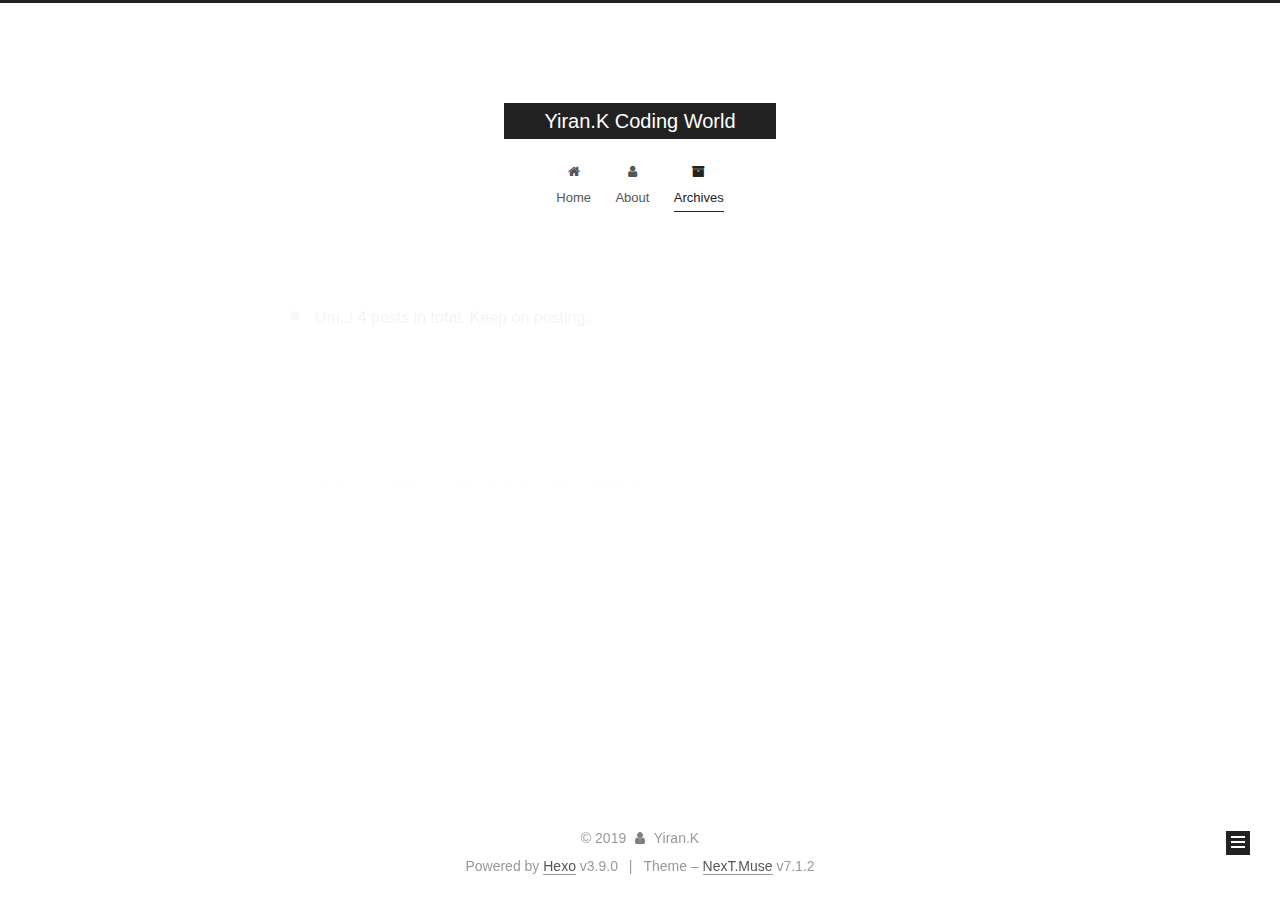
<file: archives/2019/index.html>
<!DOCTYPE html>












  


<html class="theme-next muse use-motion" lang>
<head><meta name="generator" content="Hexo 3.9.0">
  <meta charset="UTF-8">
<meta http-equiv="X-UA-Compatible" content="IE=edge">
<meta name="viewport" content="width=device-width, initial-scale=1, maximum-scale=2">
<meta name="theme-color" content="#222">






















<link rel="stylesheet" href="/lib/font-awesome/css/font-awesome.min.css?v=4.7.0">

<link rel="stylesheet" href="/css/main.css?v=7.1.2">


  <link rel="apple-touch-icon" sizes="180x180" href="/images/apple-touch-icon-next.png?v=7.1.2">


  <link rel="icon" type="image/png" sizes="32x32" href="/images/favicon-32x32-next.png?v=7.1.2">


  <link rel="icon" type="image/png" sizes="16x16" href="/images/favicon-16x16-next.png?v=7.1.2">


  <link rel="mask-icon" href="/images/logo.svg?v=7.1.2" color="#222">







<script id="hexo.configurations">
  var NexT = window.NexT || {};
  var CONFIG = {
    root: '/',
    scheme: 'Muse',
    version: '7.1.2',
    sidebar: {"position":"left","display":"always","offset":12,"onmobile":false,"dimmer":false},
    back2top: true,
    back2top_sidebar: false,
    fancybox: false,
    fastclick: false,
    lazyload: false,
    tabs: true,
    motion: {"enable":true,"async":false,"transition":{"post_block":"fadeIn","post_header":"slideDownIn","post_body":"slideDownIn","coll_header":"slideLeftIn","sidebar":"slideUpIn"}},
    algolia: {
      applicationID: '',
      apiKey: '',
      indexName: '',
      hits: {"per_page":10},
      labels: {"input_placeholder":"Search for Posts","hits_empty":"We didn't find any results for the search: ${query}","hits_stats":"${hits} results found in ${time} ms"}
    }
  };
</script>


  




  <meta property="og:type" content="website">
<meta property="og:title" content="Yiran.K Coding World">
<meta property="og:url" content="http://yirank.github.io/archives/2019/index.html">
<meta property="og:site_name" content="Yiran.K Coding World">
<meta property="og:locale" content="default">
<meta name="twitter:card" content="summary">
<meta name="twitter:title" content="Yiran.K Coding World">





  
  
  <link rel="canonical" href="http://yirank.github.io/archives/2019/">



<script id="page.configurations">
  CONFIG.page = {
    sidebar: "",
  };
</script>

  <title>Archive | Yiran.K Coding World</title>
  












  <noscript>
  <style>
  .use-motion .motion-element,
  .use-motion .brand,
  .use-motion .menu-item,
  .sidebar-inner,
  .use-motion .post-block,
  .use-motion .pagination,
  .use-motion .comments,
  .use-motion .post-header,
  .use-motion .post-body,
  .use-motion .collection-title { opacity: initial; }

  .use-motion .logo,
  .use-motion .site-title,
  .use-motion .site-subtitle {
    opacity: initial;
    top: initial;
  }

  .use-motion .logo-line-before i { left: initial; }
  .use-motion .logo-line-after i { right: initial; }
  </style>
</noscript>

</head>

<body itemscope itemtype="http://schema.org/WebPage" lang="default">

  
  
    
  

  <div class="container sidebar-position-left page-archive">
    <div class="headband"></div>

    <header id="header" class="header" itemscope itemtype="http://schema.org/WPHeader">
      <div class="header-inner"><div class="site-brand-wrapper">
  <div class="site-meta">
    

    <div class="custom-logo-site-title">
      <a href="/" class="brand" rel="start">
        <span class="logo-line-before"><i></i></span>
        <span class="site-title">Yiran.K Coding World</span>
        <span class="logo-line-after"><i></i></span>
      </a>
    </div>
    
    
  </div>

  <div class="site-nav-toggle">
    <button aria-label="Toggle navigation bar">
      <span class="btn-bar"></span>
      <span class="btn-bar"></span>
      <span class="btn-bar"></span>
    </button>
  </div>
</div>



<nav class="site-nav">
  
    <ul id="menu" class="menu">
      
        
        
        
          
          <li class="menu-item menu-item-home">

    
    
      
    

    

    <a href="/" rel="section"><i class="menu-item-icon fa fa-fw fa-home"></i> <br>Home</a>

  </li>
        
        
        
          
          <li class="menu-item menu-item-about">

    
    
      
    

    

    <a href="/about/" rel="section"><i class="menu-item-icon fa fa-fw fa-user"></i> <br>About</a>

  </li>
        
        
        
          
          <li class="menu-item menu-item-archives menu-item-active">

    
    
      
    

    

    <a href="/archives/" rel="section"><i class="menu-item-icon fa fa-fw fa-archive"></i> <br>Archives</a>

  </li>

      
      
    </ul>
  

  
    

    
    
      
      
    
      
      
    
      
      
    
    

  


  

  
</nav>



  



</div>
    </header>

    


    <main id="main" class="main">
      <div class="main-inner">
        <div class="content-wrap">
          
          <div id="content" class="content">
            

  
  
  
  <div class="post-block archive">
    <div id="posts" class="posts-collapse">
      <span class="archive-move-on"></span>

      
      <span class="archive-page-counter">
        
        
        
          
        
        Um..! 4 posts in total. Keep on posting.
      </span>
      

      

        
        
        

        
          
          <div class="collection-title">
            <h1 class="archive-year" id="archive-year-2019">2019</h1>
          </div>
        
        

        

  <article class="post post-type-normal" itemscope itemtype="http://schema.org/Article">
    <header class="post-header">

      <h2 class="post-title">
        
          <a class="post-title-link" href="/2019/08/06/314-Binary-Tree-Vertical-Order-Traversal/" itemprop="url">
            
              <span itemprop="name">314. Binary Tree Vertical Order Traversal</span>
            
          </a>
        
      </h2>

      <div class="post-meta">
        <time class="post-time" itemprop="dateCreated" datetime="2019-08-06T18:22:29-07:00" content="2019-08-06">
          08-06
        </time>
      </div>

    </header>
  </article>



      

        
        
        

        
        

        

  <article class="post post-type-normal" itemscope itemtype="http://schema.org/Article">
    <header class="post-header">

      <h2 class="post-title">
        
          <a class="post-title-link" href="/2019/08/04/Leetcode-43-Multiply-Strings/" itemprop="url">
            
              <span itemprop="name">Leetcode 43. Multiply Strings</span>
            
          </a>
        
      </h2>

      <div class="post-meta">
        <time class="post-time" itemprop="dateCreated" datetime="2019-08-04T16:43:28-07:00" content="2019-08-04">
          08-04
        </time>
      </div>

    </header>
  </article>



      

        
        
        

        
        

        

  <article class="post post-type-normal" itemscope itemtype="http://schema.org/Article">
    <header class="post-header">

      <h2 class="post-title">
        
          <a class="post-title-link" href="/2019/06/26/Note of Deploying Github Page with Hexo/" itemprop="url">
            
              <span itemprop="name">Note of Deploying Github Page with Hexo</span>
            
          </a>
        
      </h2>

      <div class="post-meta">
        <time class="post-time" itemprop="dateCreated" datetime="2019-06-26T21:54:43-07:00" content="2019-06-26">
          06-26
        </time>
      </div>

    </header>
  </article>



      

        
        
        

        
        

        

  <article class="post post-type-normal" itemscope itemtype="http://schema.org/Article">
    <header class="post-header">

      <h2 class="post-title">
        
          <a class="post-title-link" href="/2019/06/26/hello-world/" itemprop="url">
            
              <span itemprop="name">Hello World</span>
            
          </a>
        
      </h2>

      <div class="post-meta">
        <time class="post-time" itemprop="dateCreated" datetime="2019-06-26T20:11:12-07:00" content="2019-06-26">
          06-26
        </time>
      </div>

    </header>
  </article>



      

    </div>
  </div>
  
  
  

  



          </div>
          

        </div>
        
          
  
  <div class="sidebar-toggle">
    <div class="sidebar-toggle-line-wrap">
      <span class="sidebar-toggle-line sidebar-toggle-line-first"></span>
      <span class="sidebar-toggle-line sidebar-toggle-line-middle"></span>
      <span class="sidebar-toggle-line sidebar-toggle-line-last"></span>
    </div>
  </div>

  <aside id="sidebar" class="sidebar">
    <div class="sidebar-inner">

      

      

      <div class="site-overview-wrap sidebar-panel sidebar-panel-active">
        <div class="site-overview">
          <div class="site-author motion-element" itemprop="author" itemscope itemtype="http://schema.org/Person">
            
              <img class="site-author-image" itemprop="image" src="/images/avatar.gif" alt="Yiran.K">
            
              <p class="site-author-name" itemprop="name">Yiran.K</p>
              <div class="site-description motion-element" itemprop="description"></div>
          </div>

          
            <nav class="site-state motion-element">
              
                <div class="site-state-item site-state-posts">
                
                  <a href="/archives/">
                
                    <span class="site-state-item-count">4</span>
                    <span class="site-state-item-name">posts</span>
                  </a>
                </div>
              

              

              
            </nav>
          

          

          

          

          

          
          

          
            
          
          

        </div>
      </div>

      

      

    </div>
  </aside>
  


        
      </div>
    </main>

    <footer id="footer" class="footer">
      <div class="footer-inner">
        <div class="copyright">&copy; <span itemprop="copyrightYear">2019</span>
  <span class="with-love" id="animate">
    <i class="fa fa-user"></i>
  </span>
  <span class="author" itemprop="copyrightHolder">Yiran.K</span>

  

  
</div>


  <div class="powered-by">Powered by <a href="https://hexo.io" class="theme-link" rel="noopener" target="_blank">Hexo</a> v3.9.0</div>



  <span class="post-meta-divider">|</span>



  <div class="theme-info">Theme – <a href="https://theme-next.org" class="theme-link" rel="noopener" target="_blank">NexT.Muse</a> v7.1.2</div>




        








        
      </div>
    </footer>

    
      <div class="back-to-top">
        <i class="fa fa-arrow-up"></i>
        
      </div>
    

    

    

    
  </div>

  

<script>
  if (Object.prototype.toString.call(window.Promise) !== '[object Function]') {
    window.Promise = null;
  }
</script>


























  
  <script src="/lib/jquery/index.js?v=3.4.1"></script>

  
  <script src="/lib/velocity/velocity.min.js?v=1.2.1"></script>

  
  <script src="/lib/velocity/velocity.ui.min.js?v=1.2.1"></script>


  


  <script src="/js/utils.js?v=7.1.2"></script>

  <script src="/js/motion.js?v=7.1.2"></script>



  
  


  <script src="/js/schemes/muse.js?v=7.1.2"></script>



  

  


  <script src="/js/next-boot.js?v=7.1.2"></script>


  

  

  

  



  




  

  

  

  

  

  

  

  

  

  

  

  

  

  

</body>
</html>
</file>
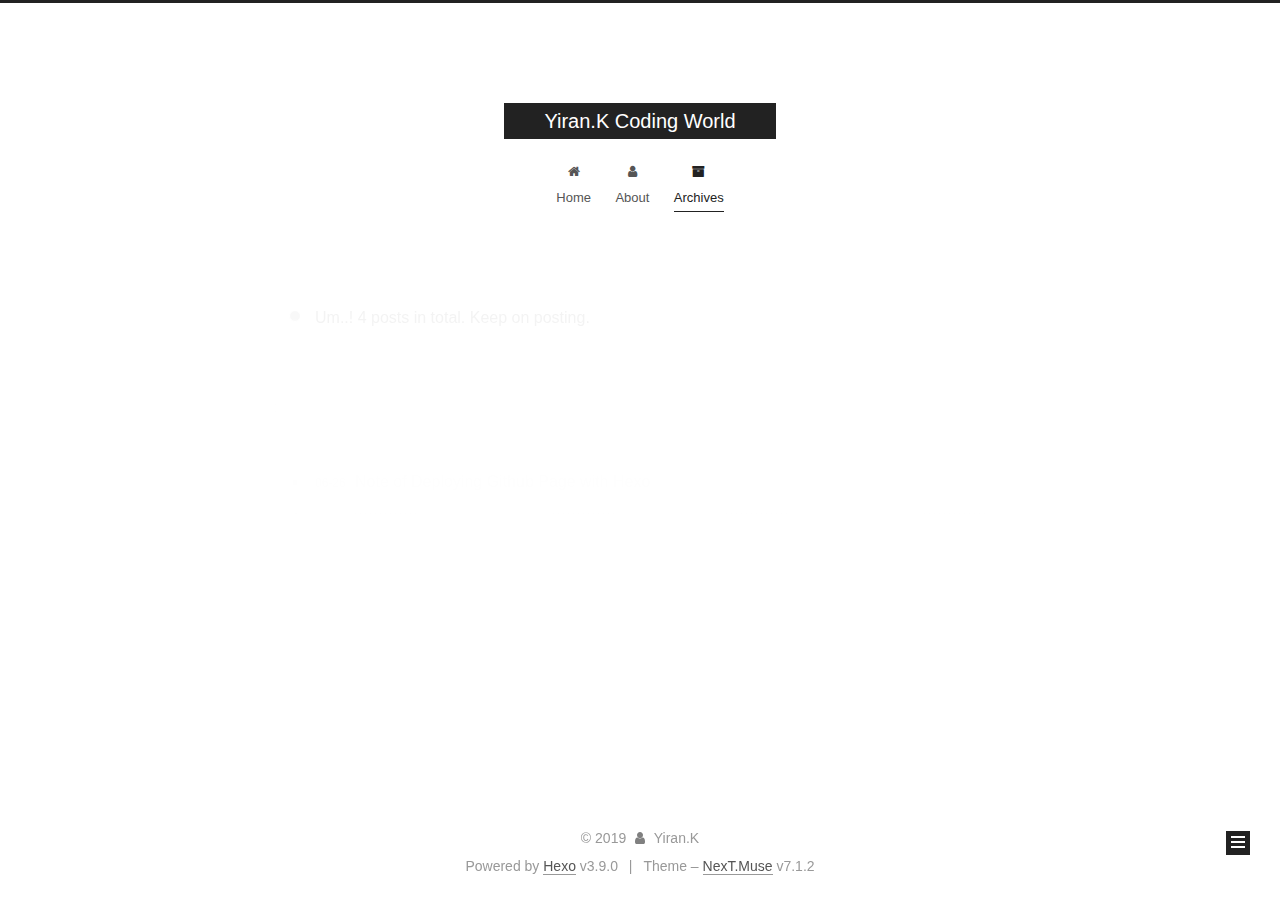
<file: archives/2019/06/index.html>
<!DOCTYPE html>












  


<html class="theme-next muse use-motion" lang>
<head><meta name="generator" content="Hexo 3.9.0">
  <meta charset="UTF-8">
<meta http-equiv="X-UA-Compatible" content="IE=edge">
<meta name="viewport" content="width=device-width, initial-scale=1, maximum-scale=2">
<meta name="theme-color" content="#222">






















<link rel="stylesheet" href="/lib/font-awesome/css/font-awesome.min.css?v=4.7.0">

<link rel="stylesheet" href="/css/main.css?v=7.1.2">


  <link rel="apple-touch-icon" sizes="180x180" href="/images/apple-touch-icon-next.png?v=7.1.2">


  <link rel="icon" type="image/png" sizes="32x32" href="/images/favicon-32x32-next.png?v=7.1.2">


  <link rel="icon" type="image/png" sizes="16x16" href="/images/favicon-16x16-next.png?v=7.1.2">


  <link rel="mask-icon" href="/images/logo.svg?v=7.1.2" color="#222">







<script id="hexo.configurations">
  var NexT = window.NexT || {};
  var CONFIG = {
    root: '/',
    scheme: 'Muse',
    version: '7.1.2',
    sidebar: {"position":"left","display":"always","offset":12,"onmobile":false,"dimmer":false},
    back2top: true,
    back2top_sidebar: false,
    fancybox: false,
    fastclick: false,
    lazyload: false,
    tabs: true,
    motion: {"enable":true,"async":false,"transition":{"post_block":"fadeIn","post_header":"slideDownIn","post_body":"slideDownIn","coll_header":"slideLeftIn","sidebar":"slideUpIn"}},
    algolia: {
      applicationID: '',
      apiKey: '',
      indexName: '',
      hits: {"per_page":10},
      labels: {"input_placeholder":"Search for Posts","hits_empty":"We didn't find any results for the search: ${query}","hits_stats":"${hits} results found in ${time} ms"}
    }
  };
</script>


  




  <meta property="og:type" content="website">
<meta property="og:title" content="Yiran.K Coding World">
<meta property="og:url" content="http://yirank.github.io/archives/2019/06/index.html">
<meta property="og:site_name" content="Yiran.K Coding World">
<meta property="og:locale" content="default">
<meta name="twitter:card" content="summary">
<meta name="twitter:title" content="Yiran.K Coding World">





  
  
  <link rel="canonical" href="http://yirank.github.io/archives/2019/06/">



<script id="page.configurations">
  CONFIG.page = {
    sidebar: "",
  };
</script>

  <title>Archive | Yiran.K Coding World</title>
  












  <noscript>
  <style>
  .use-motion .motion-element,
  .use-motion .brand,
  .use-motion .menu-item,
  .sidebar-inner,
  .use-motion .post-block,
  .use-motion .pagination,
  .use-motion .comments,
  .use-motion .post-header,
  .use-motion .post-body,
  .use-motion .collection-title { opacity: initial; }

  .use-motion .logo,
  .use-motion .site-title,
  .use-motion .site-subtitle {
    opacity: initial;
    top: initial;
  }

  .use-motion .logo-line-before i { left: initial; }
  .use-motion .logo-line-after i { right: initial; }
  </style>
</noscript>

</head>

<body itemscope itemtype="http://schema.org/WebPage" lang="default">

  
  
    
  

  <div class="container sidebar-position-left page-archive">
    <div class="headband"></div>

    <header id="header" class="header" itemscope itemtype="http://schema.org/WPHeader">
      <div class="header-inner"><div class="site-brand-wrapper">
  <div class="site-meta">
    

    <div class="custom-logo-site-title">
      <a href="/" class="brand" rel="start">
        <span class="logo-line-before"><i></i></span>
        <span class="site-title">Yiran.K Coding World</span>
        <span class="logo-line-after"><i></i></span>
      </a>
    </div>
    
    
  </div>

  <div class="site-nav-toggle">
    <button aria-label="Toggle navigation bar">
      <span class="btn-bar"></span>
      <span class="btn-bar"></span>
      <span class="btn-bar"></span>
    </button>
  </div>
</div>



<nav class="site-nav">
  
    <ul id="menu" class="menu">
      
        
        
        
          
          <li class="menu-item menu-item-home">

    
    
      
    

    

    <a href="/" rel="section"><i class="menu-item-icon fa fa-fw fa-home"></i> <br>Home</a>

  </li>
        
        
        
          
          <li class="menu-item menu-item-about">

    
    
      
    

    

    <a href="/about/" rel="section"><i class="menu-item-icon fa fa-fw fa-user"></i> <br>About</a>

  </li>
        
        
        
          
          <li class="menu-item menu-item-archives menu-item-active">

    
    
      
    

    

    <a href="/archives/" rel="section"><i class="menu-item-icon fa fa-fw fa-archive"></i> <br>Archives</a>

  </li>

      
      
    </ul>
  

  
    

    
    
      
      
    
      
      
    
      
      
    
    

  


  

  
</nav>



  



</div>
    </header>

    


    <main id="main" class="main">
      <div class="main-inner">
        <div class="content-wrap">
          
          <div id="content" class="content">
            

  
  
  
  <div class="post-block archive">
    <div id="posts" class="posts-collapse">
      <span class="archive-move-on"></span>

      
      <span class="archive-page-counter">
        
        
        
          
        
        Um..! 4 posts in total. Keep on posting.
      </span>
      

      

        
        
        

        
          
          <div class="collection-title">
            <h1 class="archive-year" id="archive-year-2019">2019</h1>
          </div>
        
        

        

  <article class="post post-type-normal" itemscope itemtype="http://schema.org/Article">
    <header class="post-header">

      <h2 class="post-title">
        
          <a class="post-title-link" href="/2019/06/26/Note of Deploying Github Page with Hexo/" itemprop="url">
            
              <span itemprop="name">Note of Deploying Github Page with Hexo</span>
            
          </a>
        
      </h2>

      <div class="post-meta">
        <time class="post-time" itemprop="dateCreated" datetime="2019-06-26T21:54:43-07:00" content="2019-06-26">
          06-26
        </time>
      </div>

    </header>
  </article>



      

        
        
        

        
        

        

  <article class="post post-type-normal" itemscope itemtype="http://schema.org/Article">
    <header class="post-header">

      <h2 class="post-title">
        
          <a class="post-title-link" href="/2019/06/26/hello-world/" itemprop="url">
            
              <span itemprop="name">Hello World</span>
            
          </a>
        
      </h2>

      <div class="post-meta">
        <time class="post-time" itemprop="dateCreated" datetime="2019-06-26T20:11:12-07:00" content="2019-06-26">
          06-26
        </time>
      </div>

    </header>
  </article>



      

    </div>
  </div>
  
  
  

  



          </div>
          

        </div>
        
          
  
  <div class="sidebar-toggle">
    <div class="sidebar-toggle-line-wrap">
      <span class="sidebar-toggle-line sidebar-toggle-line-first"></span>
      <span class="sidebar-toggle-line sidebar-toggle-line-middle"></span>
      <span class="sidebar-toggle-line sidebar-toggle-line-last"></span>
    </div>
  </div>

  <aside id="sidebar" class="sidebar">
    <div class="sidebar-inner">

      

      

      <div class="site-overview-wrap sidebar-panel sidebar-panel-active">
        <div class="site-overview">
          <div class="site-author motion-element" itemprop="author" itemscope itemtype="http://schema.org/Person">
            
              <img class="site-author-image" itemprop="image" src="/images/avatar.gif" alt="Yiran.K">
            
              <p class="site-author-name" itemprop="name">Yiran.K</p>
              <div class="site-description motion-element" itemprop="description"></div>
          </div>

          
            <nav class="site-state motion-element">
              
                <div class="site-state-item site-state-posts">
                
                  <a href="/archives/">
                
                    <span class="site-state-item-count">4</span>
                    <span class="site-state-item-name">posts</span>
                  </a>
                </div>
              

              

              
            </nav>
          

          

          

          

          

          
          

          
            
          
          

        </div>
      </div>

      

      

    </div>
  </aside>
  


        
      </div>
    </main>

    <footer id="footer" class="footer">
      <div class="footer-inner">
        <div class="copyright">&copy; <span itemprop="copyrightYear">2019</span>
  <span class="with-love" id="animate">
    <i class="fa fa-user"></i>
  </span>
  <span class="author" itemprop="copyrightHolder">Yiran.K</span>

  

  
</div>


  <div class="powered-by">Powered by <a href="https://hexo.io" class="theme-link" rel="noopener" target="_blank">Hexo</a> v3.9.0</div>



  <span class="post-meta-divider">|</span>



  <div class="theme-info">Theme – <a href="https://theme-next.org" class="theme-link" rel="noopener" target="_blank">NexT.Muse</a> v7.1.2</div>




        








        
      </div>
    </footer>

    
      <div class="back-to-top">
        <i class="fa fa-arrow-up"></i>
        
      </div>
    

    

    

    
  </div>

  

<script>
  if (Object.prototype.toString.call(window.Promise) !== '[object Function]') {
    window.Promise = null;
  }
</script>


























  
  <script src="/lib/jquery/index.js?v=3.4.1"></script>

  
  <script src="/lib/velocity/velocity.min.js?v=1.2.1"></script>

  
  <script src="/lib/velocity/velocity.ui.min.js?v=1.2.1"></script>


  


  <script src="/js/utils.js?v=7.1.2"></script>

  <script src="/js/motion.js?v=7.1.2"></script>



  
  


  <script src="/js/schemes/muse.js?v=7.1.2"></script>



  

  


  <script src="/js/next-boot.js?v=7.1.2"></script>


  

  

  

  



  




  

  

  

  

  

  

  

  

  

  

  

  

  

  

</body>
</html>
</file>
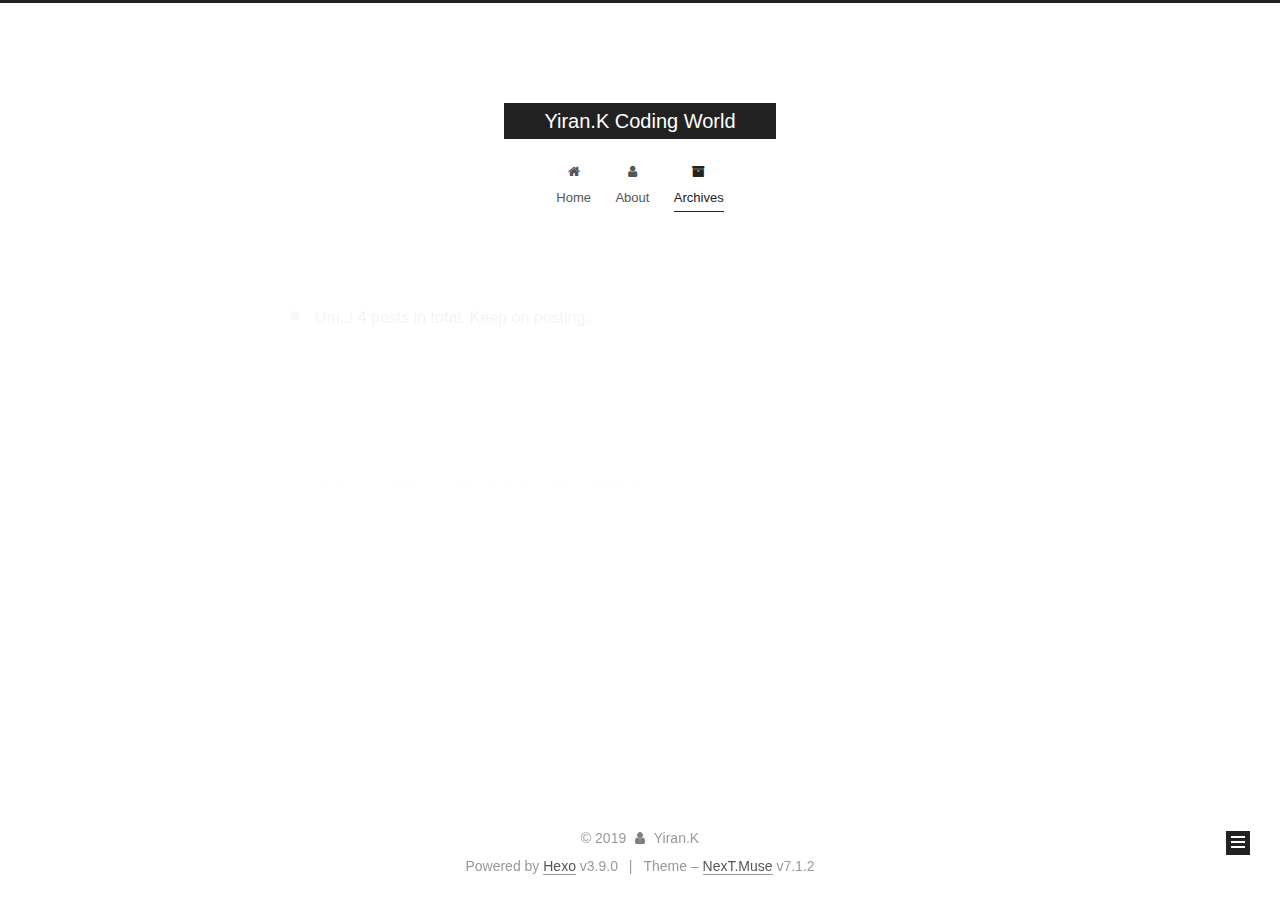
<file: archives/2019/08/index.html>
<!DOCTYPE html>












  


<html class="theme-next muse use-motion" lang>
<head><meta name="generator" content="Hexo 3.9.0">
  <meta charset="UTF-8">
<meta http-equiv="X-UA-Compatible" content="IE=edge">
<meta name="viewport" content="width=device-width, initial-scale=1, maximum-scale=2">
<meta name="theme-color" content="#222">






















<link rel="stylesheet" href="/lib/font-awesome/css/font-awesome.min.css?v=4.7.0">

<link rel="stylesheet" href="/css/main.css?v=7.1.2">


  <link rel="apple-touch-icon" sizes="180x180" href="/images/apple-touch-icon-next.png?v=7.1.2">


  <link rel="icon" type="image/png" sizes="32x32" href="/images/favicon-32x32-next.png?v=7.1.2">


  <link rel="icon" type="image/png" sizes="16x16" href="/images/favicon-16x16-next.png?v=7.1.2">


  <link rel="mask-icon" href="/images/logo.svg?v=7.1.2" color="#222">







<script id="hexo.configurations">
  var NexT = window.NexT || {};
  var CONFIG = {
    root: '/',
    scheme: 'Muse',
    version: '7.1.2',
    sidebar: {"position":"left","display":"always","offset":12,"onmobile":false,"dimmer":false},
    back2top: true,
    back2top_sidebar: false,
    fancybox: false,
    fastclick: false,
    lazyload: false,
    tabs: true,
    motion: {"enable":true,"async":false,"transition":{"post_block":"fadeIn","post_header":"slideDownIn","post_body":"slideDownIn","coll_header":"slideLeftIn","sidebar":"slideUpIn"}},
    algolia: {
      applicationID: '',
      apiKey: '',
      indexName: '',
      hits: {"per_page":10},
      labels: {"input_placeholder":"Search for Posts","hits_empty":"We didn't find any results for the search: ${query}","hits_stats":"${hits} results found in ${time} ms"}
    }
  };
</script>


  




  <meta property="og:type" content="website">
<meta property="og:title" content="Yiran.K Coding World">
<meta property="og:url" content="http://yirank.github.io/archives/2019/08/index.html">
<meta property="og:site_name" content="Yiran.K Coding World">
<meta property="og:locale" content="default">
<meta name="twitter:card" content="summary">
<meta name="twitter:title" content="Yiran.K Coding World">





  
  
  <link rel="canonical" href="http://yirank.github.io/archives/2019/08/">



<script id="page.configurations">
  CONFIG.page = {
    sidebar: "",
  };
</script>

  <title>Archive | Yiran.K Coding World</title>
  












  <noscript>
  <style>
  .use-motion .motion-element,
  .use-motion .brand,
  .use-motion .menu-item,
  .sidebar-inner,
  .use-motion .post-block,
  .use-motion .pagination,
  .use-motion .comments,
  .use-motion .post-header,
  .use-motion .post-body,
  .use-motion .collection-title { opacity: initial; }

  .use-motion .logo,
  .use-motion .site-title,
  .use-motion .site-subtitle {
    opacity: initial;
    top: initial;
  }

  .use-motion .logo-line-before i { left: initial; }
  .use-motion .logo-line-after i { right: initial; }
  </style>
</noscript>

</head>

<body itemscope itemtype="http://schema.org/WebPage" lang="default">

  
  
    
  

  <div class="container sidebar-position-left page-archive">
    <div class="headband"></div>

    <header id="header" class="header" itemscope itemtype="http://schema.org/WPHeader">
      <div class="header-inner"><div class="site-brand-wrapper">
  <div class="site-meta">
    

    <div class="custom-logo-site-title">
      <a href="/" class="brand" rel="start">
        <span class="logo-line-before"><i></i></span>
        <span class="site-title">Yiran.K Coding World</span>
        <span class="logo-line-after"><i></i></span>
      </a>
    </div>
    
    
  </div>

  <div class="site-nav-toggle">
    <button aria-label="Toggle navigation bar">
      <span class="btn-bar"></span>
      <span class="btn-bar"></span>
      <span class="btn-bar"></span>
    </button>
  </div>
</div>



<nav class="site-nav">
  
    <ul id="menu" class="menu">
      
        
        
        
          
          <li class="menu-item menu-item-home">

    
    
      
    

    

    <a href="/" rel="section"><i class="menu-item-icon fa fa-fw fa-home"></i> <br>Home</a>

  </li>
        
        
        
          
          <li class="menu-item menu-item-about">

    
    
      
    

    

    <a href="/about/" rel="section"><i class="menu-item-icon fa fa-fw fa-user"></i> <br>About</a>

  </li>
        
        
        
          
          <li class="menu-item menu-item-archives menu-item-active">

    
    
      
    

    

    <a href="/archives/" rel="section"><i class="menu-item-icon fa fa-fw fa-archive"></i> <br>Archives</a>

  </li>

      
      
    </ul>
  

  
    

    
    
      
      
    
      
      
    
      
      
    
    

  


  

  
</nav>



  



</div>
    </header>

    


    <main id="main" class="main">
      <div class="main-inner">
        <div class="content-wrap">
          
          <div id="content" class="content">
            

  
  
  
  <div class="post-block archive">
    <div id="posts" class="posts-collapse">
      <span class="archive-move-on"></span>

      
      <span class="archive-page-counter">
        
        
        
          
        
        Um..! 4 posts in total. Keep on posting.
      </span>
      

      

        
        
        

        
          
          <div class="collection-title">
            <h1 class="archive-year" id="archive-year-2019">2019</h1>
          </div>
        
        

        

  <article class="post post-type-normal" itemscope itemtype="http://schema.org/Article">
    <header class="post-header">

      <h2 class="post-title">
        
          <a class="post-title-link" href="/2019/08/06/314-Binary-Tree-Vertical-Order-Traversal/" itemprop="url">
            
              <span itemprop="name">314. Binary Tree Vertical Order Traversal</span>
            
          </a>
        
      </h2>

      <div class="post-meta">
        <time class="post-time" itemprop="dateCreated" datetime="2019-08-06T18:22:29-07:00" content="2019-08-06">
          08-06
        </time>
      </div>

    </header>
  </article>



      

        
        
        

        
        

        

  <article class="post post-type-normal" itemscope itemtype="http://schema.org/Article">
    <header class="post-header">

      <h2 class="post-title">
        
          <a class="post-title-link" href="/2019/08/04/Leetcode-43-Multiply-Strings/" itemprop="url">
            
              <span itemprop="name">Leetcode 43. Multiply Strings</span>
            
          </a>
        
      </h2>

      <div class="post-meta">
        <time class="post-time" itemprop="dateCreated" datetime="2019-08-04T16:43:28-07:00" content="2019-08-04">
          08-04
        </time>
      </div>

    </header>
  </article>



      

    </div>
  </div>
  
  
  

  



          </div>
          

        </div>
        
          
  
  <div class="sidebar-toggle">
    <div class="sidebar-toggle-line-wrap">
      <span class="sidebar-toggle-line sidebar-toggle-line-first"></span>
      <span class="sidebar-toggle-line sidebar-toggle-line-middle"></span>
      <span class="sidebar-toggle-line sidebar-toggle-line-last"></span>
    </div>
  </div>

  <aside id="sidebar" class="sidebar">
    <div class="sidebar-inner">

      

      

      <div class="site-overview-wrap sidebar-panel sidebar-panel-active">
        <div class="site-overview">
          <div class="site-author motion-element" itemprop="author" itemscope itemtype="http://schema.org/Person">
            
              <img class="site-author-image" itemprop="image" src="/images/avatar.gif" alt="Yiran.K">
            
              <p class="site-author-name" itemprop="name">Yiran.K</p>
              <div class="site-description motion-element" itemprop="description"></div>
          </div>

          
            <nav class="site-state motion-element">
              
                <div class="site-state-item site-state-posts">
                
                  <a href="/archives/">
                
                    <span class="site-state-item-count">4</span>
                    <span class="site-state-item-name">posts</span>
                  </a>
                </div>
              

              

              
            </nav>
          

          

          

          

          

          
          

          
            
          
          

        </div>
      </div>

      

      

    </div>
  </aside>
  


        
      </div>
    </main>

    <footer id="footer" class="footer">
      <div class="footer-inner">
        <div class="copyright">&copy; <span itemprop="copyrightYear">2019</span>
  <span class="with-love" id="animate">
    <i class="fa fa-user"></i>
  </span>
  <span class="author" itemprop="copyrightHolder">Yiran.K</span>

  

  
</div>


  <div class="powered-by">Powered by <a href="https://hexo.io" class="theme-link" rel="noopener" target="_blank">Hexo</a> v3.9.0</div>



  <span class="post-meta-divider">|</span>



  <div class="theme-info">Theme – <a href="https://theme-next.org" class="theme-link" rel="noopener" target="_blank">NexT.Muse</a> v7.1.2</div>




        








        
      </div>
    </footer>

    
      <div class="back-to-top">
        <i class="fa fa-arrow-up"></i>
        
      </div>
    

    

    

    
  </div>

  

<script>
  if (Object.prototype.toString.call(window.Promise) !== '[object Function]') {
    window.Promise = null;
  }
</script>


























  
  <script src="/lib/jquery/index.js?v=3.4.1"></script>

  
  <script src="/lib/velocity/velocity.min.js?v=1.2.1"></script>

  
  <script src="/lib/velocity/velocity.ui.min.js?v=1.2.1"></script>


  


  <script src="/js/utils.js?v=7.1.2"></script>

  <script src="/js/motion.js?v=7.1.2"></script>



  
  


  <script src="/js/schemes/muse.js?v=7.1.2"></script>



  

  


  <script src="/js/next-boot.js?v=7.1.2"></script>


  

  

  

  



  




  

  

  

  

  

  

  

  

  

  

  

  

  

  

</body>
</html>
</file>
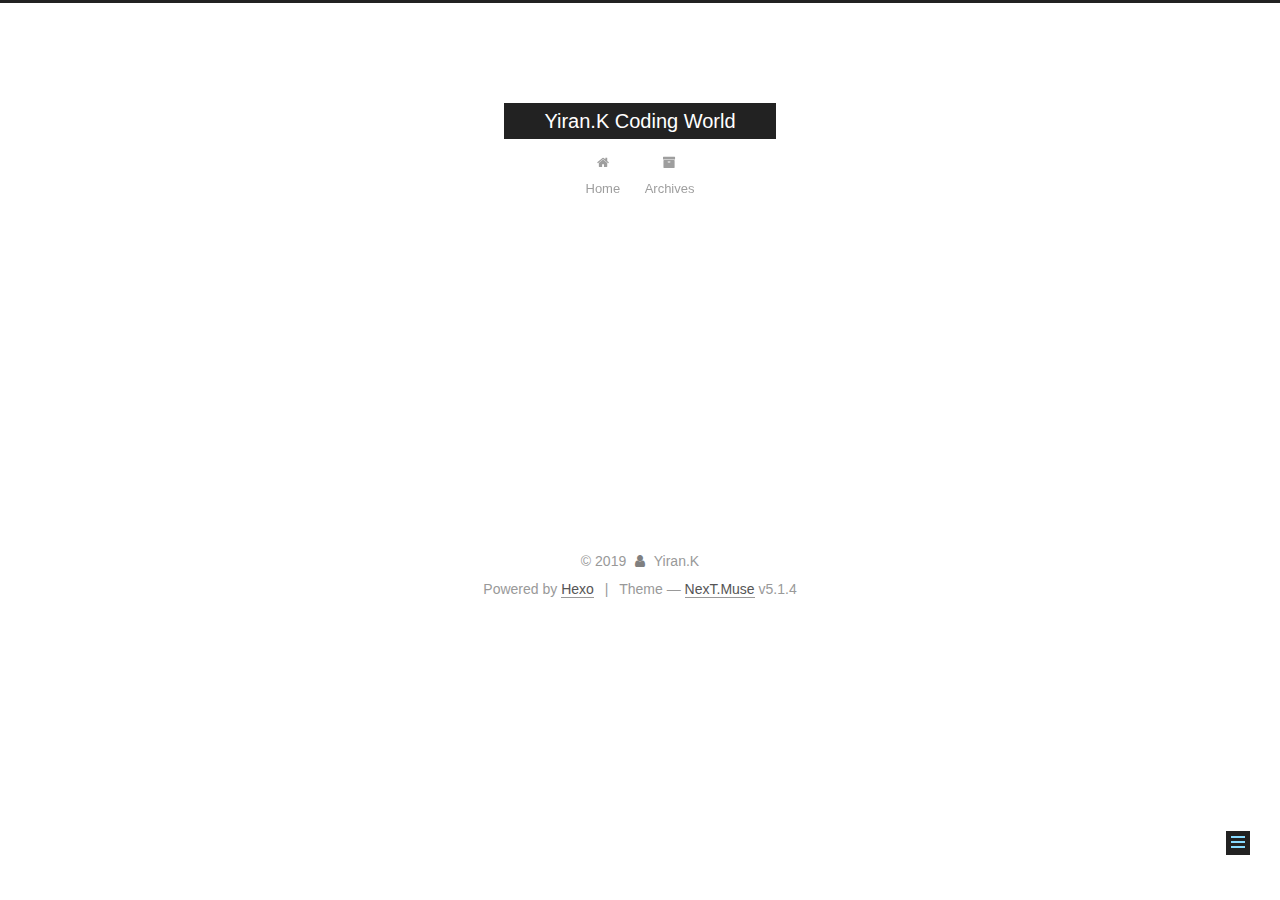
<file: 2019/06/26/first-post/index.html>
<!DOCTYPE html>



  


<html class="theme-next muse use-motion" lang>
<head><meta name="generator" content="Hexo 3.9.0">
  <meta charset="UTF-8">
<meta http-equiv="X-UA-Compatible" content="IE=edge">
<meta name="viewport" content="width=device-width, initial-scale=1, maximum-scale=1">
<meta name="theme-color" content="#222">









<meta http-equiv="Cache-Control" content="no-transform">
<meta http-equiv="Cache-Control" content="no-siteapp">
















  
  
  <link href="/lib/fancybox/source/jquery.fancybox.css?v=2.1.5" rel="stylesheet" type="text/css">







<link href="/lib/font-awesome/css/font-awesome.min.css?v=4.6.2" rel="stylesheet" type="text/css">

<link href="/css/main.css?v=5.1.4" rel="stylesheet" type="text/css">


  <link rel="apple-touch-icon" sizes="180x180" href="/images/apple-touch-icon-next.png?v=5.1.4">


  <link rel="icon" type="image/png" sizes="32x32" href="/images/favicon-32x32-next.png?v=5.1.4">


  <link rel="icon" type="image/png" sizes="16x16" href="/images/favicon-16x16-next.png?v=5.1.4">


  <link rel="mask-icon" href="/images/logo.svg?v=5.1.4" color="#222">





  <meta name="keywords" content="Hexo, NexT">










<meta property="og:type" content="article">
<meta property="og:title" content="first-post">
<meta property="og:url" content="http://yirank.github.io/2019/06/26/first-post/index.html">
<meta property="og:site_name" content="Yiran.K Coding World">
<meta property="og:locale" content="default">
<meta property="og:updated_time" content="2019-06-27T04:54:43.974Z">
<meta name="twitter:card" content="summary">
<meta name="twitter:title" content="first-post">



<script type="text/javascript" id="hexo.configurations">
  var NexT = window.NexT || {};
  var CONFIG = {
    root: '/',
    scheme: 'Muse',
    version: '5.1.4',
    sidebar: {"position":"left","display":"post","offset":12,"b2t":false,"scrollpercent":false,"onmobile":false},
    fancybox: true,
    tabs: true,
    motion: {"enable":true,"async":false,"transition":{"post_block":"fadeIn","post_header":"slideDownIn","post_body":"slideDownIn","coll_header":"slideLeftIn","sidebar":"slideUpIn"}},
    duoshuo: {
      userId: '0',
      author: 'Author'
    },
    algolia: {
      applicationID: '',
      apiKey: '',
      indexName: '',
      hits: {"per_page":10},
      labels: {"input_placeholder":"Search for Posts","hits_empty":"We didn't find any results for the search: ${query}","hits_stats":"${hits} results found in ${time} ms"}
    }
  };
</script>



  <link rel="canonical" href="http://yirank.github.io/2019/06/26/first-post/">





  <title>first-post | Yiran.K Coding World</title>
  








</head>

<body itemscope itemtype="http://schema.org/WebPage" lang="default">

  
  
    
  

  <div class="container sidebar-position-left page-post-detail">
    <div class="headband"></div>

    <header id="header" class="header" itemscope itemtype="http://schema.org/WPHeader">
      <div class="header-inner"><div class="site-brand-wrapper">
  <div class="site-meta ">
    

    <div class="custom-logo-site-title">
      <a href="/" class="brand" rel="start">
        <span class="logo-line-before"><i></i></span>
        <span class="site-title">Yiran.K Coding World</span>
        <span class="logo-line-after"><i></i></span>
      </a>
    </div>
      
        <p class="site-subtitle"></p>
      
  </div>

  <div class="site-nav-toggle">
    <button>
      <span class="btn-bar"></span>
      <span class="btn-bar"></span>
      <span class="btn-bar"></span>
    </button>
  </div>
</div>

<nav class="site-nav">
  

  
    <ul id="menu" class="menu">
      
        
        <li class="menu-item menu-item-home">
          <a href="/" rel="section">
            
              <i class="menu-item-icon fa fa-fw fa-home"></i> <br>
            
            Home
          </a>
        </li>
      
        
        <li class="menu-item menu-item-archives">
          <a href="/archives/" rel="section">
            
              <i class="menu-item-icon fa fa-fw fa-archive"></i> <br>
            
            Archives
          </a>
        </li>
      

      
    </ul>
  

  
</nav>



 </div>
    </header>

    <main id="main" class="main">
      <div class="main-inner">
        <div class="content-wrap">
          <div id="content" class="content">
            

  <div id="posts" class="posts-expand">
    

  

  
  
  

  <article class="post post-type-normal" itemscope itemtype="http://schema.org/Article">
  
  
  
  <div class="post-block">
    <link itemprop="mainEntityOfPage" href="http://yirank.github.io/2019/06/26/first-post/">

    <span hidden itemprop="author" itemscope itemtype="http://schema.org/Person">
      <meta itemprop="name" content="Yiran.K">
      <meta itemprop="description" content>
      <meta itemprop="image" content="/images/avatar.gif">
    </span>

    <span hidden itemprop="publisher" itemscope itemtype="http://schema.org/Organization">
      <meta itemprop="name" content="Yiran.K Coding World">
    </span>

    
      <header class="post-header">

        
        
          <h1 class="post-title" itemprop="name headline">first-post</h1>
        

        <div class="post-meta">
          <span class="post-time">
            
              <span class="post-meta-item-icon">
                <i class="fa fa-calendar-o"></i>
              </span>
              
                <span class="post-meta-item-text">Posted on</span>
              
              <time title="Post created" itemprop="dateCreated datePublished" datetime="2019-06-26T21:54:43-07:00">
                2019-06-26
              </time>
            

            

            
          </span>

          

          
            
          

          
          

          

          

          

        </div>
      </header>
    

    
    
    
    <div class="post-body" itemprop="articleBody">

      
      

      
        
      
    </div>
    
    
    

    

    

    

    <footer class="post-footer">
      

      
      
      

      
        <div class="post-nav">
          <div class="post-nav-next post-nav-item">
            
              <a href="/2019/06/26/hello-world/" rel="next" title="Hello World">
                <i class="fa fa-chevron-left"></i> Hello World
              </a>
            
          </div>

          <span class="post-nav-divider"></span>

          <div class="post-nav-prev post-nav-item">
            
          </div>
        </div>
      

      
      
    </footer>
  </div>
  
  
  
  </article>



    <div class="post-spread">
      
    </div>
  </div>


          </div>
          


          

  



        </div>
        
          
  
  <div class="sidebar-toggle">
    <div class="sidebar-toggle-line-wrap">
      <span class="sidebar-toggle-line sidebar-toggle-line-first"></span>
      <span class="sidebar-toggle-line sidebar-toggle-line-middle"></span>
      <span class="sidebar-toggle-line sidebar-toggle-line-last"></span>
    </div>
  </div>

  <aside id="sidebar" class="sidebar">
    
    <div class="sidebar-inner">

      

      

      <section class="site-overview-wrap sidebar-panel sidebar-panel-active">
        <div class="site-overview">
          <div class="site-author motion-element" itemprop="author" itemscope itemtype="http://schema.org/Person">
            
              <p class="site-author-name" itemprop="name">Yiran.K</p>
              <p class="site-description motion-element" itemprop="description"></p>
          </div>

          <nav class="site-state motion-element">

            
              <div class="site-state-item site-state-posts">
              
                <a href="/archives/">
              
                  <span class="site-state-item-count">2</span>
                  <span class="site-state-item-name">posts</span>
                </a>
              </div>
            

            

            

          </nav>

          

          

          
          

          
          

          

        </div>
      </section>

      

      

    </div>
  </aside>


        
      </div>
    </main>

    <footer id="footer" class="footer">
      <div class="footer-inner">
        <div class="copyright">&copy; <span itemprop="copyrightYear">2019</span>
  <span class="with-love">
    <i class="fa fa-user"></i>
  </span>
  <span class="author" itemprop="copyrightHolder">Yiran.K</span>

  
</div>


  <div class="powered-by">Powered by <a class="theme-link" target="_blank" href="https://hexo.io">Hexo</a></div>



  <span class="post-meta-divider">|</span>



  <div class="theme-info">Theme &mdash; <a class="theme-link" target="_blank" href="https://github.com/iissnan/hexo-theme-next">NexT.Muse</a> v5.1.4</div>




        







        
      </div>
    </footer>

    
      <div class="back-to-top">
        <i class="fa fa-arrow-up"></i>
        
      </div>
    

    

  </div>

  

<script type="text/javascript">
  if (Object.prototype.toString.call(window.Promise) !== '[object Function]') {
    window.Promise = null;
  }
</script>









  












  
  
    <script type="text/javascript" src="/lib/jquery/index.js?v=2.1.3"></script>
  

  
  
    <script type="text/javascript" src="/lib/fastclick/lib/fastclick.min.js?v=1.0.6"></script>
  

  
  
    <script type="text/javascript" src="/lib/jquery_lazyload/jquery.lazyload.js?v=1.9.7"></script>
  

  
  
    <script type="text/javascript" src="/lib/velocity/velocity.min.js?v=1.2.1"></script>
  

  
  
    <script type="text/javascript" src="/lib/velocity/velocity.ui.min.js?v=1.2.1"></script>
  

  
  
    <script type="text/javascript" src="/lib/fancybox/source/jquery.fancybox.pack.js?v=2.1.5"></script>
  


  


  <script type="text/javascript" src="/js/src/utils.js?v=5.1.4"></script>

  <script type="text/javascript" src="/js/src/motion.js?v=5.1.4"></script>



  
  

  
  <script type="text/javascript" src="/js/src/scrollspy.js?v=5.1.4"></script>
<script type="text/javascript" src="/js/src/post-details.js?v=5.1.4"></script>



  


  <script type="text/javascript" src="/js/src/bootstrap.js?v=5.1.4"></script>



  


  




	





  





  












  





  

  

  

  
  

  

  

  

</body>
</html>
</file>
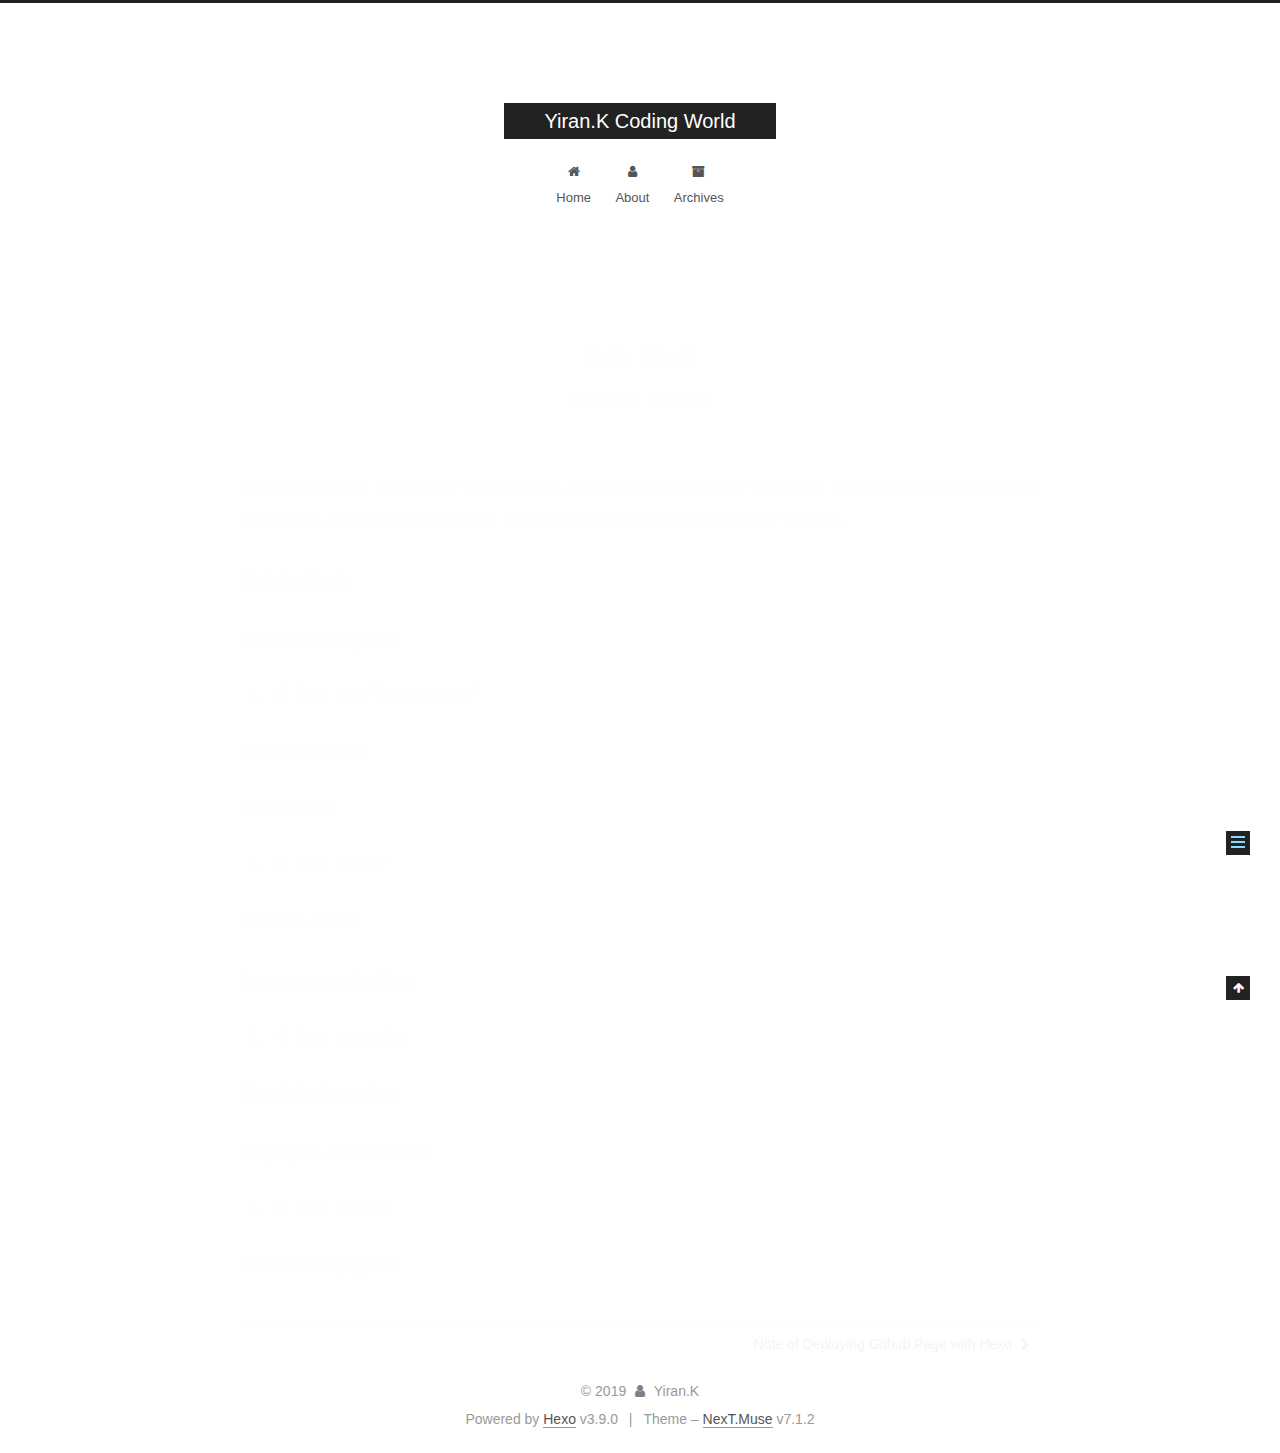
<file: 2019/06/26/hello-world/index.html>
<!DOCTYPE html>












  


<html class="theme-next muse use-motion" lang>
<head><meta name="generator" content="Hexo 3.9.0">
  <meta charset="UTF-8">
<meta http-equiv="X-UA-Compatible" content="IE=edge">
<meta name="viewport" content="width=device-width, initial-scale=1, maximum-scale=2">
<meta name="theme-color" content="#222">






















<link rel="stylesheet" href="/lib/font-awesome/css/font-awesome.min.css?v=4.7.0">

<link rel="stylesheet" href="/css/main.css?v=7.1.2">


  <link rel="apple-touch-icon" sizes="180x180" href="/images/apple-touch-icon-next.png?v=7.1.2">


  <link rel="icon" type="image/png" sizes="32x32" href="/images/favicon-32x32-next.png?v=7.1.2">


  <link rel="icon" type="image/png" sizes="16x16" href="/images/favicon-16x16-next.png?v=7.1.2">


  <link rel="mask-icon" href="/images/logo.svg?v=7.1.2" color="#222">







<script id="hexo.configurations">
  var NexT = window.NexT || {};
  var CONFIG = {
    root: '/',
    scheme: 'Muse',
    version: '7.1.2',
    sidebar: {"position":"left","display":"always","offset":12,"onmobile":false,"dimmer":false},
    back2top: true,
    back2top_sidebar: false,
    fancybox: false,
    fastclick: false,
    lazyload: false,
    tabs: true,
    motion: {"enable":true,"async":false,"transition":{"post_block":"fadeIn","post_header":"slideDownIn","post_body":"slideDownIn","coll_header":"slideLeftIn","sidebar":"slideUpIn"}},
    algolia: {
      applicationID: '',
      apiKey: '',
      indexName: '',
      hits: {"per_page":10},
      labels: {"input_placeholder":"Search for Posts","hits_empty":"We didn't find any results for the search: ${query}","hits_stats":"${hits} results found in ${time} ms"}
    }
  };
</script>


  




  <meta name="description" content="Welcome to Hexo! This is your very first post. Check documentation for more info. If you get any problems when using Hexo, you can find the answer in troubleshooting or you can ask me on GitHub. Quick">
<meta property="og:type" content="article">
<meta property="og:title" content="Hello World">
<meta property="og:url" content="http://yirank.github.io/2019/06/26/hello-world/index.html">
<meta property="og:site_name" content="Yiran.K Coding World">
<meta property="og:description" content="Welcome to Hexo! This is your very first post. Check documentation for more info. If you get any problems when using Hexo, you can find the answer in troubleshooting or you can ask me on GitHub. Quick">
<meta property="og:locale" content="default">
<meta property="og:updated_time" content="2019-06-27T03:11:12.826Z">
<meta name="twitter:card" content="summary">
<meta name="twitter:title" content="Hello World">
<meta name="twitter:description" content="Welcome to Hexo! This is your very first post. Check documentation for more info. If you get any problems when using Hexo, you can find the answer in troubleshooting or you can ask me on GitHub. Quick">





  
  
  <link rel="canonical" href="http://yirank.github.io/2019/06/26/hello-world/">



<script id="page.configurations">
  CONFIG.page = {
    sidebar: "",
  };
</script>

  <title>Hello World | Yiran.K Coding World</title>
  












  <noscript>
  <style>
  .use-motion .motion-element,
  .use-motion .brand,
  .use-motion .menu-item,
  .sidebar-inner,
  .use-motion .post-block,
  .use-motion .pagination,
  .use-motion .comments,
  .use-motion .post-header,
  .use-motion .post-body,
  .use-motion .collection-title { opacity: initial; }

  .use-motion .logo,
  .use-motion .site-title,
  .use-motion .site-subtitle {
    opacity: initial;
    top: initial;
  }

  .use-motion .logo-line-before i { left: initial; }
  .use-motion .logo-line-after i { right: initial; }
  </style>
</noscript>

</head>

<body itemscope itemtype="http://schema.org/WebPage" lang="default">

  
  
    
  

  <div class="container sidebar-position-left page-post-detail">
    <div class="headband"></div>

    <header id="header" class="header" itemscope itemtype="http://schema.org/WPHeader">
      <div class="header-inner"><div class="site-brand-wrapper">
  <div class="site-meta">
    

    <div class="custom-logo-site-title">
      <a href="/" class="brand" rel="start">
        <span class="logo-line-before"><i></i></span>
        <span class="site-title">Yiran.K Coding World</span>
        <span class="logo-line-after"><i></i></span>
      </a>
    </div>
    
    
  </div>

  <div class="site-nav-toggle">
    <button aria-label="Toggle navigation bar">
      <span class="btn-bar"></span>
      <span class="btn-bar"></span>
      <span class="btn-bar"></span>
    </button>
  </div>
</div>



<nav class="site-nav">
  
    <ul id="menu" class="menu">
      
        
        
        
          
          <li class="menu-item menu-item-home">

    
    
      
    

    

    <a href="/" rel="section"><i class="menu-item-icon fa fa-fw fa-home"></i> <br>Home</a>

  </li>
        
        
        
          
          <li class="menu-item menu-item-about">

    
    
      
    

    

    <a href="/about/" rel="section"><i class="menu-item-icon fa fa-fw fa-user"></i> <br>About</a>

  </li>
        
        
        
          
          <li class="menu-item menu-item-archives">

    
    
      
    

    

    <a href="/archives/" rel="section"><i class="menu-item-icon fa fa-fw fa-archive"></i> <br>Archives</a>

  </li>

      
      
    </ul>
  

  
    

  

  
</nav>



  



</div>
    </header>

    


    <main id="main" class="main">
      <div class="main-inner">
        <div class="content-wrap">
          
          <div id="content" class="content">
            

  <div id="posts" class="posts-expand">
    

  

  
  
  

  

  <article class="post post-type-normal" itemscope itemtype="http://schema.org/Article">
  
  
  
  <div class="post-block">
    <link itemprop="mainEntityOfPage" href="http://yirank.github.io/2019/06/26/hello-world/">

    <span hidden itemprop="author" itemscope itemtype="http://schema.org/Person">
      <meta itemprop="name" content="Yiran.K">
      <meta itemprop="description" content>
      <meta itemprop="image" content="/images/avatar.gif">
    </span>

    <span hidden itemprop="publisher" itemscope itemtype="http://schema.org/Organization">
      <meta itemprop="name" content="Yiran.K Coding World">
    </span>

    
      <header class="post-header">

        
        
          <h1 class="post-title" itemprop="name headline">Hello World

              
            
          </h1>
        

        <div class="post-meta">
          <span class="post-time">

            
            
            

            
              <span class="post-meta-item-icon">
                <i class="fa fa-calendar-o"></i>
              </span>
              
                <span class="post-meta-item-text">Posted on</span>
              

              
                
              

              <time title="Created: 2019-06-26 20:11:12" itemprop="dateCreated datePublished" datetime="2019-06-26T20:11:12-07:00">2019-06-26</time>
            

            
          </span>

          

          
            
            
          

          
          

          

          

          

        </div>
      </header>
    

    
    
    
    <div class="post-body" itemprop="articleBody">

      
      

      
        <p>Welcome to <a href="https://hexo.io/" target="_blank" rel="noopener">Hexo</a>! This is your very first post. Check <a href="https://hexo.io/docs/" target="_blank" rel="noopener">documentation</a> for more info. If you get any problems when using Hexo, you can find the answer in <a href="https://hexo.io/docs/troubleshooting.html" target="_blank" rel="noopener">troubleshooting</a> or you can ask me on <a href="https://github.com/hexojs/hexo/issues" target="_blank" rel="noopener">GitHub</a>.</p>
<h2 id="Quick-Start"><a href="#Quick-Start" class="headerlink" title="Quick Start"></a>Quick Start</h2><h3 id="Create-a-new-post"><a href="#Create-a-new-post" class="headerlink" title="Create a new post"></a>Create a new post</h3><figure class="highlight bash"><table><tr><td class="gutter"><pre><span class="line">1</span><br></pre></td><td class="code"><pre><span class="line">$ hexo new <span class="string">"My New Post"</span></span><br></pre></td></tr></table></figure>

<p>More info: <a href="https://hexo.io/docs/writing.html" target="_blank" rel="noopener">Writing</a></p>
<h3 id="Run-server"><a href="#Run-server" class="headerlink" title="Run server"></a>Run server</h3><figure class="highlight bash"><table><tr><td class="gutter"><pre><span class="line">1</span><br></pre></td><td class="code"><pre><span class="line">$ hexo server</span><br></pre></td></tr></table></figure>

<p>More info: <a href="https://hexo.io/docs/server.html" target="_blank" rel="noopener">Server</a></p>
<h3 id="Generate-static-files"><a href="#Generate-static-files" class="headerlink" title="Generate static files"></a>Generate static files</h3><figure class="highlight bash"><table><tr><td class="gutter"><pre><span class="line">1</span><br></pre></td><td class="code"><pre><span class="line">$ hexo generate</span><br></pre></td></tr></table></figure>

<p>More info: <a href="https://hexo.io/docs/generating.html" target="_blank" rel="noopener">Generating</a></p>
<h3 id="Deploy-to-remote-sites"><a href="#Deploy-to-remote-sites" class="headerlink" title="Deploy to remote sites"></a>Deploy to remote sites</h3><figure class="highlight bash"><table><tr><td class="gutter"><pre><span class="line">1</span><br></pre></td><td class="code"><pre><span class="line">$ hexo deploy</span><br></pre></td></tr></table></figure>

<p>More info: <a href="https://hexo.io/docs/deployment.html" target="_blank" rel="noopener">Deployment</a></p>

      
    </div>

    

    
    
    

    

    
      
    
    

    

    <footer class="post-footer">
      

      
      
      

      
        <div class="post-nav">
          <div class="post-nav-next post-nav-item">
            
          </div>

          <span class="post-nav-divider"></span>

          <div class="post-nav-prev post-nav-item">
            
              <a href="/2019/06/26/Note of Deploying Github Page with Hexo/" rel="prev" title="Note of Deploying Github Page with Hexo">
                Note of Deploying Github Page with Hexo <i class="fa fa-chevron-right"></i>
              </a>
            
          </div>
        </div>
      

      
      
    </footer>
  </div>
  
  
  
  </article>


  </div>


          </div>
          

  



        </div>
        
          
  
  <div class="sidebar-toggle">
    <div class="sidebar-toggle-line-wrap">
      <span class="sidebar-toggle-line sidebar-toggle-line-first"></span>
      <span class="sidebar-toggle-line sidebar-toggle-line-middle"></span>
      <span class="sidebar-toggle-line sidebar-toggle-line-last"></span>
    </div>
  </div>

  <aside id="sidebar" class="sidebar">
    <div class="sidebar-inner">

      

      
        <ul class="sidebar-nav motion-element">
          <li class="sidebar-nav-toc sidebar-nav-active" data-target="post-toc-wrap">
            Table of Contents
          </li>
          <li class="sidebar-nav-overview" data-target="site-overview-wrap">
            Overview
          </li>
        </ul>
      

      <div class="site-overview-wrap sidebar-panel">
        <div class="site-overview">
          <div class="site-author motion-element" itemprop="author" itemscope itemtype="http://schema.org/Person">
            
              <img class="site-author-image" itemprop="image" src="/images/avatar.gif" alt="Yiran.K">
            
              <p class="site-author-name" itemprop="name">Yiran.K</p>
              <div class="site-description motion-element" itemprop="description"></div>
          </div>

          
            <nav class="site-state motion-element">
              
                <div class="site-state-item site-state-posts">
                
                  <a href="/archives/">
                
                    <span class="site-state-item-count">4</span>
                    <span class="site-state-item-name">posts</span>
                  </a>
                </div>
              

              

              
            </nav>
          

          

          

          

          

          
          

          
            
          
          

        </div>
      </div>

      
      <!--noindex-->
        <div class="post-toc-wrap motion-element sidebar-panel sidebar-panel-active">
          <div class="post-toc">

            
            
            
            

            
              <div class="post-toc-content"><ol class="nav"><li class="nav-item nav-level-2"><a class="nav-link" href="#Quick-Start"><span class="nav-number">1.</span> <span class="nav-text">Quick Start</span></a><ol class="nav-child"><li class="nav-item nav-level-3"><a class="nav-link" href="#Create-a-new-post"><span class="nav-number">1.1.</span> <span class="nav-text">Create a new post</span></a></li><li class="nav-item nav-level-3"><a class="nav-link" href="#Run-server"><span class="nav-number">1.2.</span> <span class="nav-text">Run server</span></a></li><li class="nav-item nav-level-3"><a class="nav-link" href="#Generate-static-files"><span class="nav-number">1.3.</span> <span class="nav-text">Generate static files</span></a></li><li class="nav-item nav-level-3"><a class="nav-link" href="#Deploy-to-remote-sites"><span class="nav-number">1.4.</span> <span class="nav-text">Deploy to remote sites</span></a></li></ol></li></ol></div>
            

          </div>
        </div>
      <!--/noindex-->
      

      

    </div>
  </aside>
  


        
      </div>
    </main>

    <footer id="footer" class="footer">
      <div class="footer-inner">
        <div class="copyright">&copy; <span itemprop="copyrightYear">2019</span>
  <span class="with-love" id="animate">
    <i class="fa fa-user"></i>
  </span>
  <span class="author" itemprop="copyrightHolder">Yiran.K</span>

  

  
</div>


  <div class="powered-by">Powered by <a href="https://hexo.io" class="theme-link" rel="noopener" target="_blank">Hexo</a> v3.9.0</div>



  <span class="post-meta-divider">|</span>



  <div class="theme-info">Theme – <a href="https://theme-next.org" class="theme-link" rel="noopener" target="_blank">NexT.Muse</a> v7.1.2</div>




        








        
      </div>
    </footer>

    
      <div class="back-to-top">
        <i class="fa fa-arrow-up"></i>
        
      </div>
    

    

    

    
  </div>

  

<script>
  if (Object.prototype.toString.call(window.Promise) !== '[object Function]') {
    window.Promise = null;
  }
</script>


























  
  <script src="/lib/jquery/index.js?v=3.4.1"></script>

  
  <script src="/lib/velocity/velocity.min.js?v=1.2.1"></script>

  
  <script src="/lib/velocity/velocity.ui.min.js?v=1.2.1"></script>


  


  <script src="/js/utils.js?v=7.1.2"></script>

  <script src="/js/motion.js?v=7.1.2"></script>



  
  


  <script src="/js/schemes/muse.js?v=7.1.2"></script>



  
  <script src="/js/scrollspy.js?v=7.1.2"></script>
<script src="/js/post-details.js?v=7.1.2"></script>



  


  <script src="/js/next-boot.js?v=7.1.2"></script>


  

  

  

  


  


  




  

  

  

  

  

  

  

  

  

  

  

  

  

  

</body>
</html>
</file>
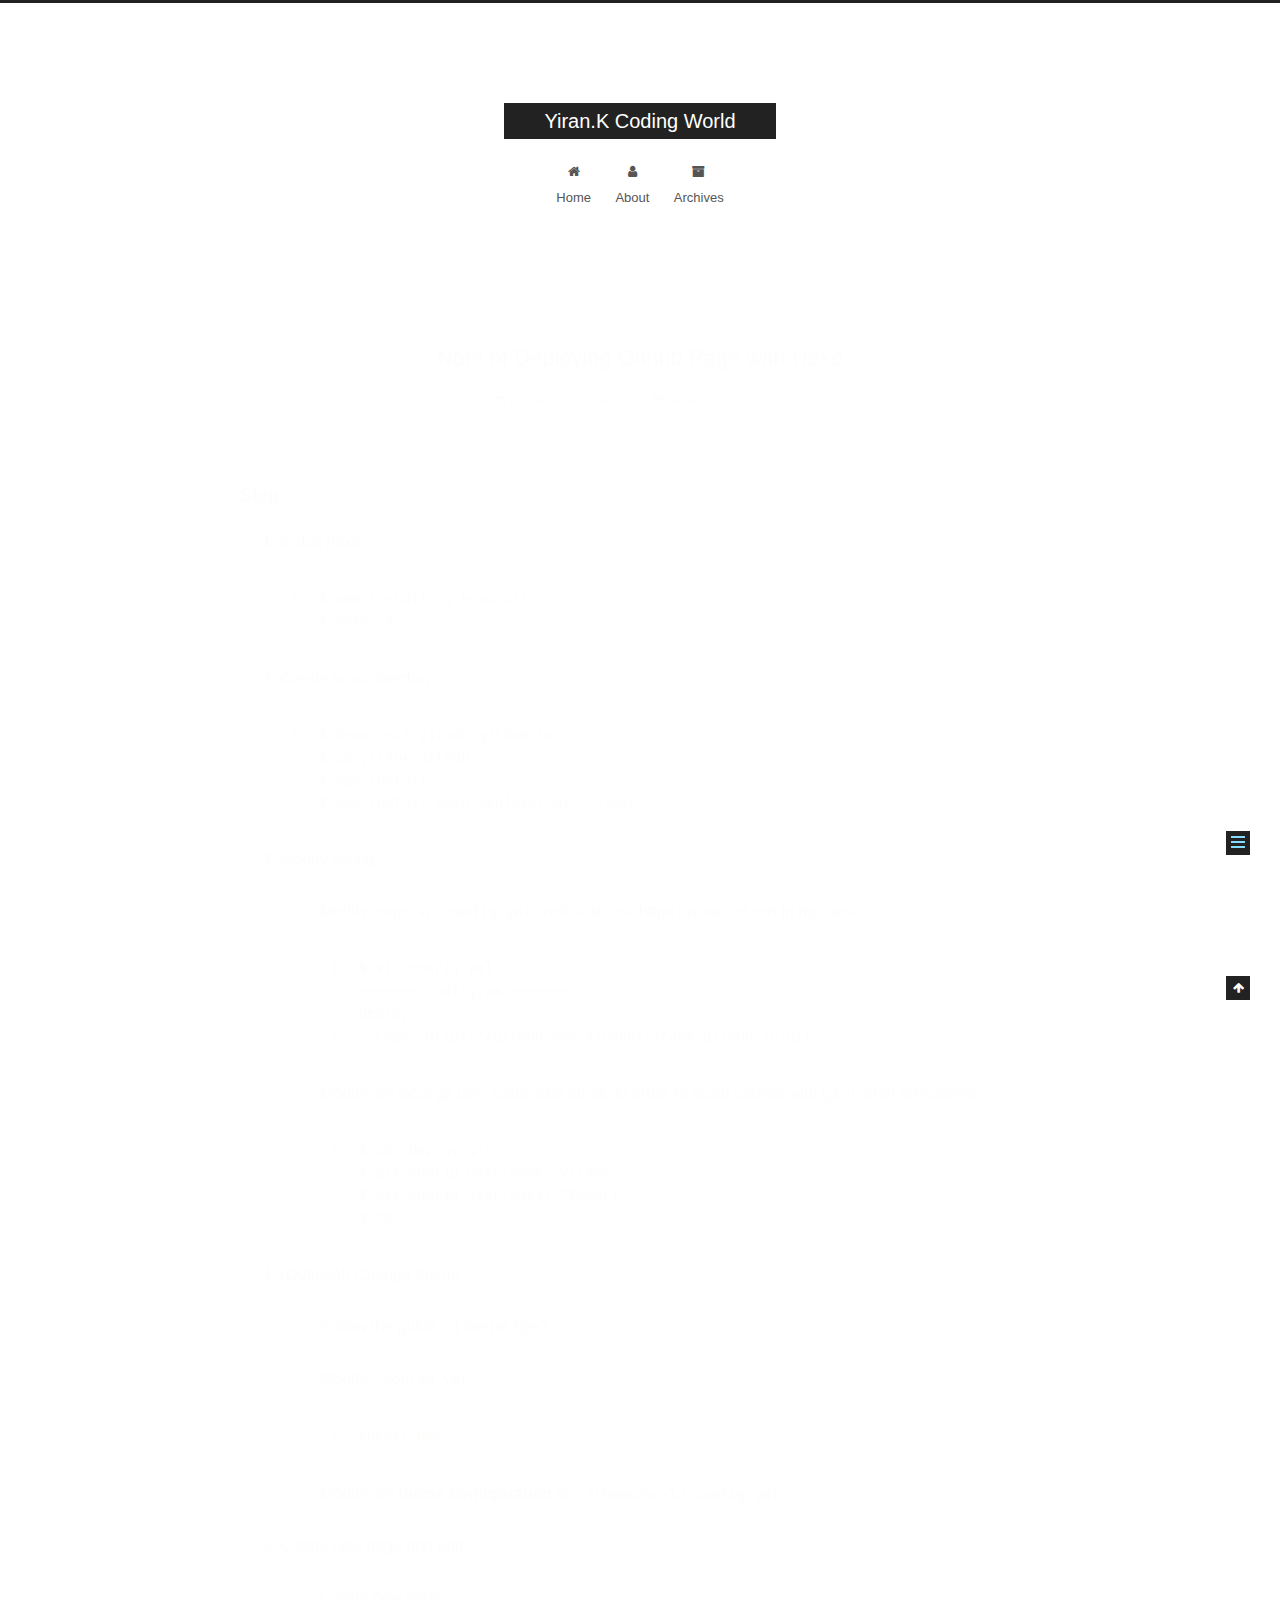
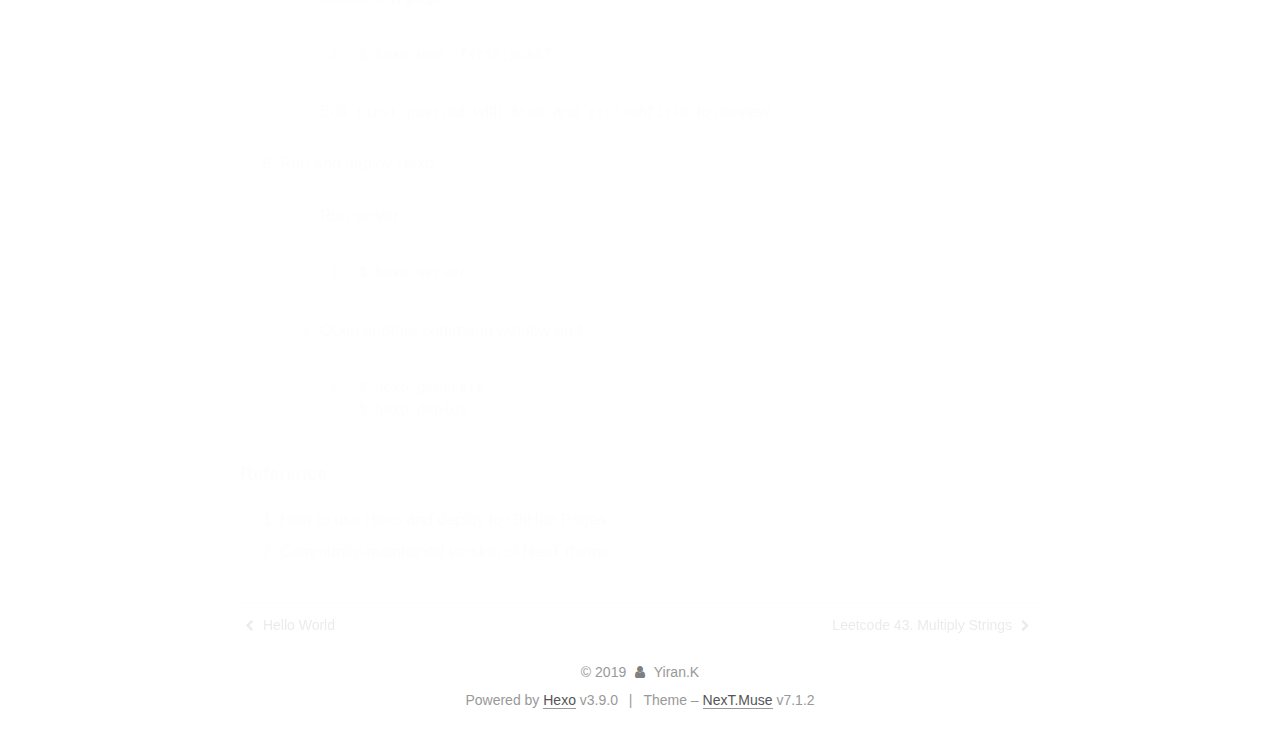
<file: 2019/06/26/Note of Deploying Github Page with Hexo/index.html>
<!DOCTYPE html>












  


<html class="theme-next muse use-motion" lang>
<head><meta name="generator" content="Hexo 3.9.0">
  <meta charset="UTF-8">
<meta http-equiv="X-UA-Compatible" content="IE=edge">
<meta name="viewport" content="width=device-width, initial-scale=1, maximum-scale=2">
<meta name="theme-color" content="#222">






















<link rel="stylesheet" href="/lib/font-awesome/css/font-awesome.min.css?v=4.7.0">

<link rel="stylesheet" href="/css/main.css?v=7.1.2">


  <link rel="apple-touch-icon" sizes="180x180" href="/images/apple-touch-icon-next.png?v=7.1.2">


  <link rel="icon" type="image/png" sizes="32x32" href="/images/favicon-32x32-next.png?v=7.1.2">


  <link rel="icon" type="image/png" sizes="16x16" href="/images/favicon-16x16-next.png?v=7.1.2">


  <link rel="mask-icon" href="/images/logo.svg?v=7.1.2" color="#222">







<script id="hexo.configurations">
  var NexT = window.NexT || {};
  var CONFIG = {
    root: '/',
    scheme: 'Muse',
    version: '7.1.2',
    sidebar: {"position":"left","display":"always","offset":12,"onmobile":false,"dimmer":false},
    back2top: true,
    back2top_sidebar: false,
    fancybox: false,
    fastclick: false,
    lazyload: false,
    tabs: true,
    motion: {"enable":true,"async":false,"transition":{"post_block":"fadeIn","post_header":"slideDownIn","post_body":"slideDownIn","coll_header":"slideLeftIn","sidebar":"slideUpIn"}},
    algolia: {
      applicationID: '',
      apiKey: '',
      indexName: '',
      hits: {"per_page":10},
      labels: {"input_placeholder":"Search for Posts","hits_empty":"We didn't find any results for the search: ${query}","hits_stats":"${hits} results found in ${time} ms"}
    }
  };
</script>


  




  <meta name="description" content="Step Install hexo 12$ npm install -g hexo-cli  $ hexo -v  Create hexo directory 1234$ hexo init yirank.github.io$ cd yirank.github.io`  $ npm install$ npm install hexo-deployer-git --save  Modify conf">
<meta property="og:type" content="article">
<meta property="og:title" content="Note of Deploying Github Page with Hexo">
<meta property="og:url" content="http://yirank.github.io/2019/06/26/Note of Deploying Github Page with Hexo/index.html">
<meta property="og:site_name" content="Yiran.K Coding World">
<meta property="og:description" content="Step Install hexo 12$ npm install -g hexo-cli  $ hexo -v  Create hexo directory 1234$ hexo init yirank.github.io$ cd yirank.github.io`  $ npm install$ npm install hexo-deployer-git --save  Modify conf">
<meta property="og:locale" content="default">
<meta property="og:updated_time" content="2019-06-27T07:24:48.461Z">
<meta name="twitter:card" content="summary">
<meta name="twitter:title" content="Note of Deploying Github Page with Hexo">
<meta name="twitter:description" content="Step Install hexo 12$ npm install -g hexo-cli  $ hexo -v  Create hexo directory 1234$ hexo init yirank.github.io$ cd yirank.github.io`  $ npm install$ npm install hexo-deployer-git --save  Modify conf">





  
  
  <link rel="canonical" href="http://yirank.github.io/2019/06/26/Note of Deploying Github Page with Hexo/">



<script id="page.configurations">
  CONFIG.page = {
    sidebar: "",
  };
</script>

  <title>Note of Deploying Github Page with Hexo | Yiran.K Coding World</title>
  












  <noscript>
  <style>
  .use-motion .motion-element,
  .use-motion .brand,
  .use-motion .menu-item,
  .sidebar-inner,
  .use-motion .post-block,
  .use-motion .pagination,
  .use-motion .comments,
  .use-motion .post-header,
  .use-motion .post-body,
  .use-motion .collection-title { opacity: initial; }

  .use-motion .logo,
  .use-motion .site-title,
  .use-motion .site-subtitle {
    opacity: initial;
    top: initial;
  }

  .use-motion .logo-line-before i { left: initial; }
  .use-motion .logo-line-after i { right: initial; }
  </style>
</noscript>

</head>

<body itemscope itemtype="http://schema.org/WebPage" lang="default">

  
  
    
  

  <div class="container sidebar-position-left page-post-detail">
    <div class="headband"></div>

    <header id="header" class="header" itemscope itemtype="http://schema.org/WPHeader">
      <div class="header-inner"><div class="site-brand-wrapper">
  <div class="site-meta">
    

    <div class="custom-logo-site-title">
      <a href="/" class="brand" rel="start">
        <span class="logo-line-before"><i></i></span>
        <span class="site-title">Yiran.K Coding World</span>
        <span class="logo-line-after"><i></i></span>
      </a>
    </div>
    
    
  </div>

  <div class="site-nav-toggle">
    <button aria-label="Toggle navigation bar">
      <span class="btn-bar"></span>
      <span class="btn-bar"></span>
      <span class="btn-bar"></span>
    </button>
  </div>
</div>



<nav class="site-nav">
  
    <ul id="menu" class="menu">
      
        
        
        
          
          <li class="menu-item menu-item-home">

    
    
      
    

    

    <a href="/" rel="section"><i class="menu-item-icon fa fa-fw fa-home"></i> <br>Home</a>

  </li>
        
        
        
          
          <li class="menu-item menu-item-about">

    
    
      
    

    

    <a href="/about/" rel="section"><i class="menu-item-icon fa fa-fw fa-user"></i> <br>About</a>

  </li>
        
        
        
          
          <li class="menu-item menu-item-archives">

    
    
      
    

    

    <a href="/archives/" rel="section"><i class="menu-item-icon fa fa-fw fa-archive"></i> <br>Archives</a>

  </li>

      
      
    </ul>
  

  
    

  

  
</nav>



  



</div>
    </header>

    


    <main id="main" class="main">
      <div class="main-inner">
        <div class="content-wrap">
          
          <div id="content" class="content">
            

  <div id="posts" class="posts-expand">
    

  

  
  
  

  

  <article class="post post-type-normal" itemscope itemtype="http://schema.org/Article">
  
  
  
  <div class="post-block">
    <link itemprop="mainEntityOfPage" href="http://yirank.github.io/2019/06/26/Note of Deploying Github Page with Hexo/">

    <span hidden itemprop="author" itemscope itemtype="http://schema.org/Person">
      <meta itemprop="name" content="Yiran.K">
      <meta itemprop="description" content>
      <meta itemprop="image" content="/images/avatar.gif">
    </span>

    <span hidden itemprop="publisher" itemscope itemtype="http://schema.org/Organization">
      <meta itemprop="name" content="Yiran.K Coding World">
    </span>

    
      <header class="post-header">

        
        
          <h1 class="post-title" itemprop="name headline">Note of Deploying Github Page with Hexo

              
            
          </h1>
        

        <div class="post-meta">
          <span class="post-time">

            
            
            

            
              <span class="post-meta-item-icon">
                <i class="fa fa-calendar-o"></i>
              </span>
              
                <span class="post-meta-item-text">Posted on</span>
              

              
                
              

              <time title="Created: 2019-06-26 21:54:43" itemprop="dateCreated datePublished" datetime="2019-06-26T21:54:43-07:00">2019-06-26</time>
            

            
              

              
                
                <span class="post-meta-divider">|</span>
                

                <span class="post-meta-item-icon">
                  <i class="fa fa-calendar-check-o"></i>
                </span>
                
                  <span class="post-meta-item-text">Edited on</span>
                
                <time title="Modified: 2019-06-27 00:24:48" itemprop="dateModified" datetime="2019-06-27T00:24:48-07:00">2019-06-27</time>
              
            
          </span>

          

          
            
            
          

          
          

          

          

          

        </div>
      </header>
    

    
    
    
    <div class="post-body" itemprop="articleBody">

      
      

      
        <h3 id="Step"><a href="#Step" class="headerlink" title="Step"></a>Step</h3><ol>
<li><p>Install hexo</p>
<figure class="highlight plain"><table><tr><td class="gutter"><pre><span class="line">1</span><br><span class="line">2</span><br></pre></td><td class="code"><pre><span class="line">$ npm install -g hexo-cli  </span><br><span class="line">$ hexo -v</span><br></pre></td></tr></table></figure>
</li>
<li><p>Create hexo directory</p>
<figure class="highlight plain"><table><tr><td class="gutter"><pre><span class="line">1</span><br><span class="line">2</span><br><span class="line">3</span><br><span class="line">4</span><br></pre></td><td class="code"><pre><span class="line">$ hexo init yirank.github.io</span><br><span class="line">$ cd yirank.github.io`  </span><br><span class="line">$ npm install</span><br><span class="line">$ npm install hexo-deployer-git --save</span><br></pre></td></tr></table></figure>
</li>
<li><p>Modify config</p>
<ul>
<li><p>Modify <code>repo</code> in <code>_config.yml</code>, notice to use https instead of ssh in my case</p>
<figure class="highlight plain"><table><tr><td class="gutter"><pre><span class="line">1</span><br><span class="line">2</span><br><span class="line">3</span><br><span class="line">4</span><br></pre></td><td class="code"><pre><span class="line">$ vi _config.yml</span><br><span class="line">~~~~~~~_config.yml~~~~~~~</span><br><span class="line">deploy:</span><br><span class="line">  repo: https://github.com/YiranK/yirank.github.io.git</span><br></pre></td></tr></table></figure>
</li>
<li><p>Modify the local git user name and email, in order to avoid conflict with git in other directories:</p>
<figure class="highlight plain"><table><tr><td class="gutter"><pre><span class="line">1</span><br><span class="line">2</span><br><span class="line">3</span><br><span class="line">4</span><br></pre></td><td class="code"><pre><span class="line">$ cd .deploy_git</span><br><span class="line">$ git config user.name &quot;yirank&quot;</span><br><span class="line">$ git config user.email &quot;$email&quot;</span><br><span class="line">$ cd ..</span><br></pre></td></tr></table></figure>
</li>
</ul>
</li>
<li><p>(Optional) Change theme</p>
<ul>
<li><p>Follow the guide on theme <a href="https://github.com/theme-next/hexo-theme-next" target="_blank" rel="noopener">NexT</a></p>
</li>
<li><p>Modify <code>_config.yml</code>:</p>
<figure class="highlight yaml"><table><tr><td class="gutter"><pre><span class="line">1</span><br></pre></td><td class="code"><pre><span class="line"><span class="attr">theme:</span> <span class="string">next</span></span><br></pre></td></tr></table></figure>
</li>
<li><p>Modify the <strong>theme configuration</strong> in <code>./theme/next/_config.yml</code></p>
</li>
</ul>
</li>
<li><p>Create new page and edit</p>
<ul>
<li><p>Create new page:</p>
<figure class="highlight plain"><table><tr><td class="gutter"><pre><span class="line">1</span><br></pre></td><td class="code"><pre><span class="line">$ hexo new &quot;first_post&quot;</span><br></pre></td></tr></table></figure>
</li>
<li><p>Edit <code>first_post.md</code> with <code>Atom</code> and <code>ctrl+shfit+m</code> to preview</p>
</li>
</ul>
</li>
<li><p>Run and deploy Hexo</p>
<ul>
<li><p>Run server</p>
<figure class="highlight plain"><table><tr><td class="gutter"><pre><span class="line">1</span><br></pre></td><td class="code"><pre><span class="line">$ hexo server</span><br></pre></td></tr></table></figure>
</li>
<li><p>Open another command window and</p>
<figure class="highlight plain"><table><tr><td class="gutter"><pre><span class="line">1</span><br><span class="line">2</span><br></pre></td><td class="code"><pre><span class="line">$ hexo generate</span><br><span class="line">$ hexo deploy</span><br></pre></td></tr></table></figure>

</li>
</ul>
</li>
</ol>
<h3 id="Reference"><a href="#Reference" class="headerlink" title="Reference"></a>Reference</h3><ol>
<li><a href="https://gist.github.com/btfak/18938572f5df000ebe06fbd1872e4e39" target="_blank" rel="noopener">How to use Hexo and deploy to GitHub Pages</a></li>
<li><a href="https://github.com/theme-next/hexo-theme-next" target="_blank" rel="noopener">Community-maintained version of NexT theme</a></li>
</ol>

      
    </div>

    

    
    
    

    

    
      
    
    

    

    <footer class="post-footer">
      

      
      
      

      
        <div class="post-nav">
          <div class="post-nav-next post-nav-item">
            
              <a href="/2019/06/26/hello-world/" rel="next" title="Hello World">
                <i class="fa fa-chevron-left"></i> Hello World
              </a>
            
          </div>

          <span class="post-nav-divider"></span>

          <div class="post-nav-prev post-nav-item">
            
              <a href="/2019/08/04/Leetcode-43-Multiply-Strings/" rel="prev" title="Leetcode 43. Multiply Strings">
                Leetcode 43. Multiply Strings <i class="fa fa-chevron-right"></i>
              </a>
            
          </div>
        </div>
      

      
      
    </footer>
  </div>
  
  
  
  </article>


  </div>


          </div>
          

  



        </div>
        
          
  
  <div class="sidebar-toggle">
    <div class="sidebar-toggle-line-wrap">
      <span class="sidebar-toggle-line sidebar-toggle-line-first"></span>
      <span class="sidebar-toggle-line sidebar-toggle-line-middle"></span>
      <span class="sidebar-toggle-line sidebar-toggle-line-last"></span>
    </div>
  </div>

  <aside id="sidebar" class="sidebar">
    <div class="sidebar-inner">

      

      
        <ul class="sidebar-nav motion-element">
          <li class="sidebar-nav-toc sidebar-nav-active" data-target="post-toc-wrap">
            Table of Contents
          </li>
          <li class="sidebar-nav-overview" data-target="site-overview-wrap">
            Overview
          </li>
        </ul>
      

      <div class="site-overview-wrap sidebar-panel">
        <div class="site-overview">
          <div class="site-author motion-element" itemprop="author" itemscope itemtype="http://schema.org/Person">
            
              <img class="site-author-image" itemprop="image" src="/images/avatar.gif" alt="Yiran.K">
            
              <p class="site-author-name" itemprop="name">Yiran.K</p>
              <div class="site-description motion-element" itemprop="description"></div>
          </div>

          
            <nav class="site-state motion-element">
              
                <div class="site-state-item site-state-posts">
                
                  <a href="/archives/">
                
                    <span class="site-state-item-count">4</span>
                    <span class="site-state-item-name">posts</span>
                  </a>
                </div>
              

              

              
            </nav>
          

          

          

          

          

          
          

          
            
          
          

        </div>
      </div>

      
      <!--noindex-->
        <div class="post-toc-wrap motion-element sidebar-panel sidebar-panel-active">
          <div class="post-toc">

            
            
            
            

            
              <div class="post-toc-content"><ol class="nav"><li class="nav-item nav-level-3"><a class="nav-link" href="#Step"><span class="nav-number">1.</span> <span class="nav-text">Step</span></a></li><li class="nav-item nav-level-3"><a class="nav-link" href="#Reference"><span class="nav-number">2.</span> <span class="nav-text">Reference</span></a></li></ol></div>
            

          </div>
        </div>
      <!--/noindex-->
      

      

    </div>
  </aside>
  


        
      </div>
    </main>

    <footer id="footer" class="footer">
      <div class="footer-inner">
        <div class="copyright">&copy; <span itemprop="copyrightYear">2019</span>
  <span class="with-love" id="animate">
    <i class="fa fa-user"></i>
  </span>
  <span class="author" itemprop="copyrightHolder">Yiran.K</span>

  

  
</div>


  <div class="powered-by">Powered by <a href="https://hexo.io" class="theme-link" rel="noopener" target="_blank">Hexo</a> v3.9.0</div>



  <span class="post-meta-divider">|</span>



  <div class="theme-info">Theme – <a href="https://theme-next.org" class="theme-link" rel="noopener" target="_blank">NexT.Muse</a> v7.1.2</div>




        








        
      </div>
    </footer>

    
      <div class="back-to-top">
        <i class="fa fa-arrow-up"></i>
        
      </div>
    

    

    

    
  </div>

  

<script>
  if (Object.prototype.toString.call(window.Promise) !== '[object Function]') {
    window.Promise = null;
  }
</script>


























  
  <script src="/lib/jquery/index.js?v=3.4.1"></script>

  
  <script src="/lib/velocity/velocity.min.js?v=1.2.1"></script>

  
  <script src="/lib/velocity/velocity.ui.min.js?v=1.2.1"></script>


  


  <script src="/js/utils.js?v=7.1.2"></script>

  <script src="/js/motion.js?v=7.1.2"></script>



  
  


  <script src="/js/schemes/muse.js?v=7.1.2"></script>



  
  <script src="/js/scrollspy.js?v=7.1.2"></script>
<script src="/js/post-details.js?v=7.1.2"></script>



  


  <script src="/js/next-boot.js?v=7.1.2"></script>


  

  

  

  


  


  




  

  

  

  

  

  

  

  

  

  

  

  

  

  

</body>
</html>
</file>
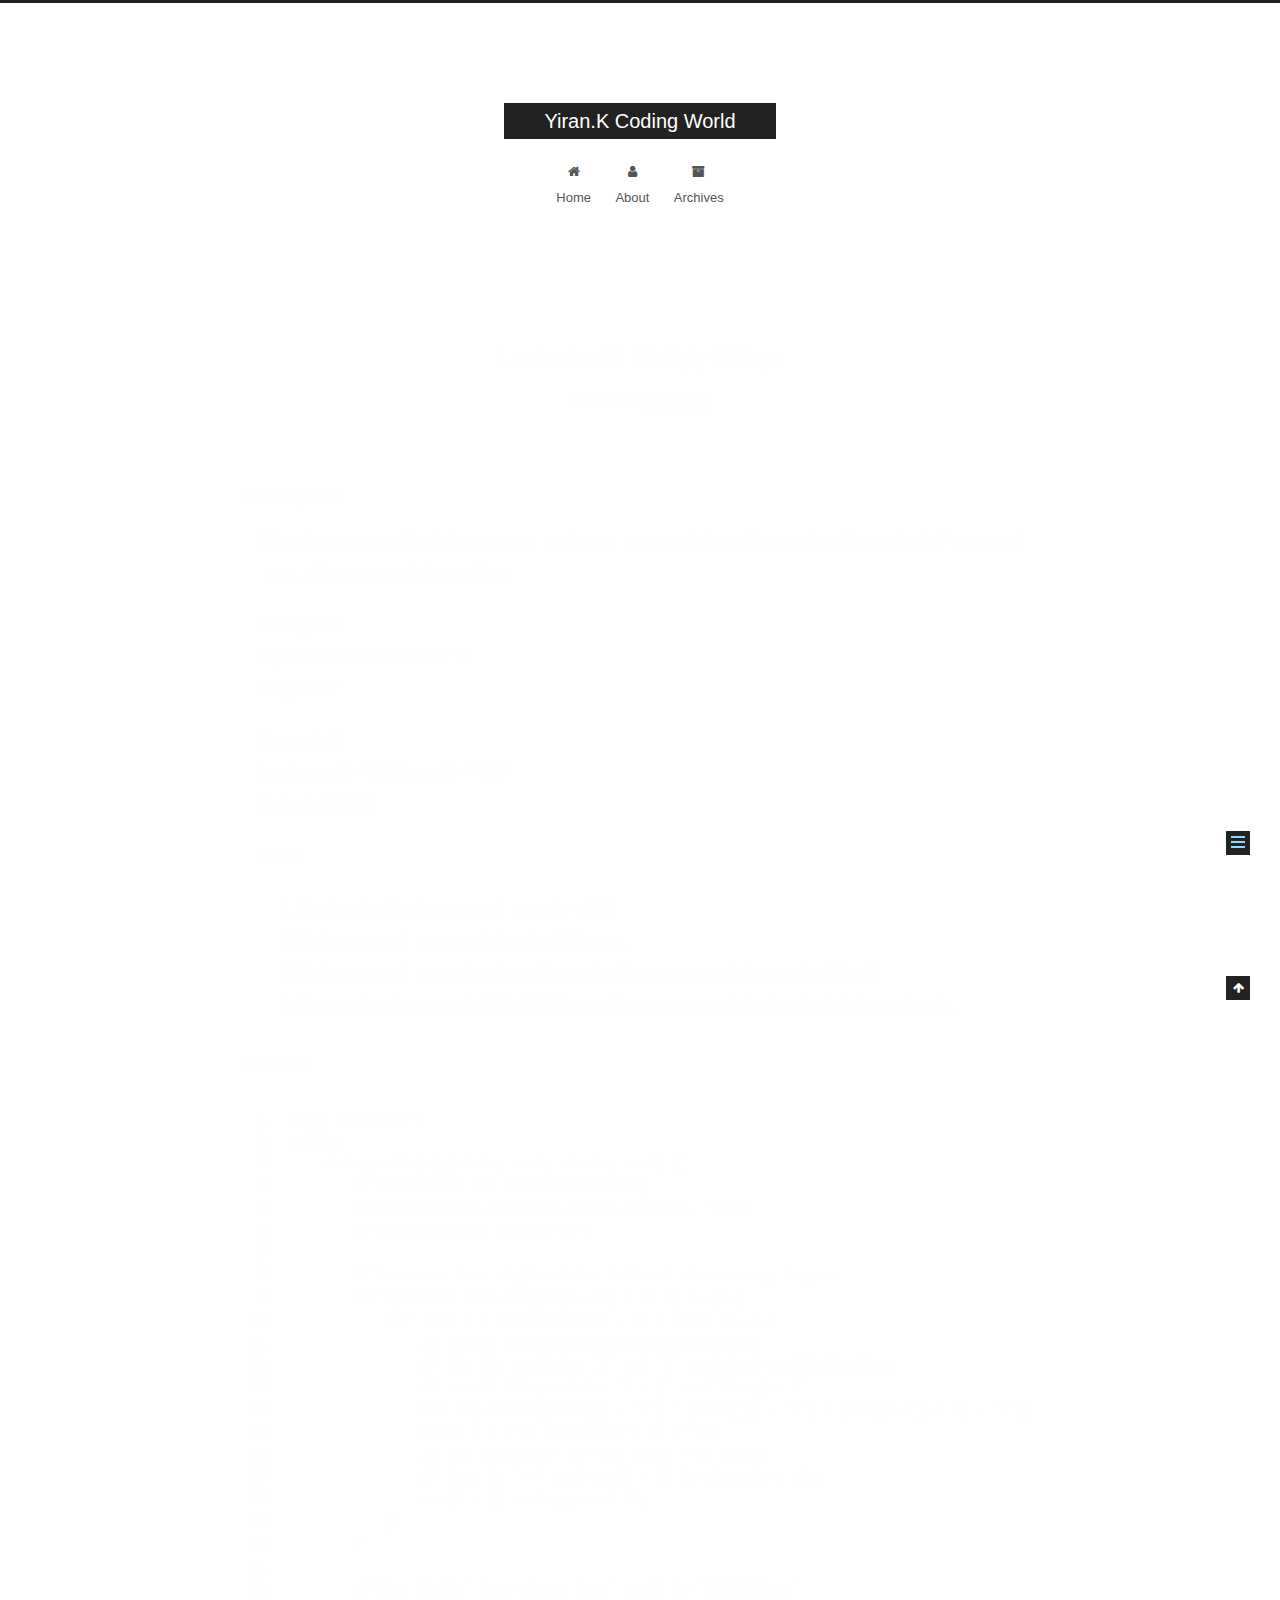
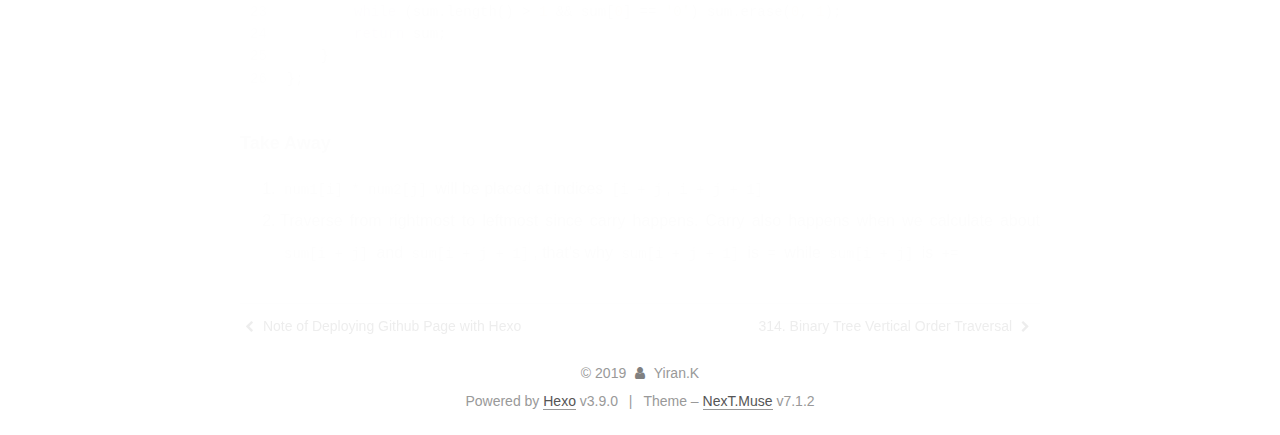
<file: 2019/08/04/Leetcode-43-Multiply-Strings/index.html>
<!DOCTYPE html>












  


<html class="theme-next muse use-motion" lang>
<head><meta name="generator" content="Hexo 3.9.0">
  <meta charset="UTF-8">
<meta http-equiv="X-UA-Compatible" content="IE=edge">
<meta name="viewport" content="width=device-width, initial-scale=1, maximum-scale=2">
<meta name="theme-color" content="#222">






















<link rel="stylesheet" href="/lib/font-awesome/css/font-awesome.min.css?v=4.7.0">

<link rel="stylesheet" href="/css/main.css?v=7.1.2">


  <link rel="apple-touch-icon" sizes="180x180" href="/images/apple-touch-icon-next.png?v=7.1.2">


  <link rel="icon" type="image/png" sizes="32x32" href="/images/favicon-32x32-next.png?v=7.1.2">


  <link rel="icon" type="image/png" sizes="16x16" href="/images/favicon-16x16-next.png?v=7.1.2">


  <link rel="mask-icon" href="/images/logo.svg?v=7.1.2" color="#222">







<script id="hexo.configurations">
  var NexT = window.NexT || {};
  var CONFIG = {
    root: '/',
    scheme: 'Muse',
    version: '7.1.2',
    sidebar: {"position":"left","display":"always","offset":12,"onmobile":false,"dimmer":false},
    back2top: true,
    back2top_sidebar: false,
    fancybox: false,
    fastclick: false,
    lazyload: false,
    tabs: true,
    motion: {"enable":true,"async":false,"transition":{"post_block":"fadeIn","post_header":"slideDownIn","post_body":"slideDownIn","coll_header":"slideLeftIn","sidebar":"slideUpIn"}},
    algolia: {
      applicationID: '',
      apiKey: '',
      indexName: '',
      hits: {"per_page":10},
      labels: {"input_placeholder":"Search for Posts","hits_empty":"We didn't find any results for the search: ${query}","hits_stats":"${hits} results found in ${time} ms"}
    }
  };
</script>


  




  <meta name="description" content="Description Given two non-negative integers  num1  and  num2  represented as strings, return the product of  num1  and  num2, also represented as a string. Example 1:Input: num1 = “2”, num2 = “3”Outpu">
<meta property="og:type" content="article">
<meta property="og:title" content="Leetcode 43. Multiply Strings">
<meta property="og:url" content="http://yirank.github.io/2019/08/04/Leetcode-43-Multiply-Strings/index.html">
<meta property="og:site_name" content="Yiran.K Coding World">
<meta property="og:description" content="Description Given two non-negative integers  num1  and  num2  represented as strings, return the product of  num1  and  num2, also represented as a string. Example 1:Input: num1 = “2”, num2 = “3”Outpu">
<meta property="og:locale" content="default">
<meta property="og:updated_time" content="2019-08-04T23:47:48.727Z">
<meta name="twitter:card" content="summary">
<meta name="twitter:title" content="Leetcode 43. Multiply Strings">
<meta name="twitter:description" content="Description Given two non-negative integers  num1  and  num2  represented as strings, return the product of  num1  and  num2, also represented as a string. Example 1:Input: num1 = “2”, num2 = “3”Outpu">





  
  
  <link rel="canonical" href="http://yirank.github.io/2019/08/04/Leetcode-43-Multiply-Strings/">



<script id="page.configurations">
  CONFIG.page = {
    sidebar: "",
  };
</script>

  <title>Leetcode 43. Multiply Strings | Yiran.K Coding World</title>
  












  <noscript>
  <style>
  .use-motion .motion-element,
  .use-motion .brand,
  .use-motion .menu-item,
  .sidebar-inner,
  .use-motion .post-block,
  .use-motion .pagination,
  .use-motion .comments,
  .use-motion .post-header,
  .use-motion .post-body,
  .use-motion .collection-title { opacity: initial; }

  .use-motion .logo,
  .use-motion .site-title,
  .use-motion .site-subtitle {
    opacity: initial;
    top: initial;
  }

  .use-motion .logo-line-before i { left: initial; }
  .use-motion .logo-line-after i { right: initial; }
  </style>
</noscript>

</head>

<body itemscope itemtype="http://schema.org/WebPage" lang="default">

  
  
    
  

  <div class="container sidebar-position-left page-post-detail">
    <div class="headband"></div>

    <header id="header" class="header" itemscope itemtype="http://schema.org/WPHeader">
      <div class="header-inner"><div class="site-brand-wrapper">
  <div class="site-meta">
    

    <div class="custom-logo-site-title">
      <a href="/" class="brand" rel="start">
        <span class="logo-line-before"><i></i></span>
        <span class="site-title">Yiran.K Coding World</span>
        <span class="logo-line-after"><i></i></span>
      </a>
    </div>
    
    
  </div>

  <div class="site-nav-toggle">
    <button aria-label="Toggle navigation bar">
      <span class="btn-bar"></span>
      <span class="btn-bar"></span>
      <span class="btn-bar"></span>
    </button>
  </div>
</div>



<nav class="site-nav">
  
    <ul id="menu" class="menu">
      
        
        
        
          
          <li class="menu-item menu-item-home">

    
    
      
    

    

    <a href="/" rel="section"><i class="menu-item-icon fa fa-fw fa-home"></i> <br>Home</a>

  </li>
        
        
        
          
          <li class="menu-item menu-item-about">

    
    
      
    

    

    <a href="/about/" rel="section"><i class="menu-item-icon fa fa-fw fa-user"></i> <br>About</a>

  </li>
        
        
        
          
          <li class="menu-item menu-item-archives">

    
    
      
    

    

    <a href="/archives/" rel="section"><i class="menu-item-icon fa fa-fw fa-archive"></i> <br>Archives</a>

  </li>

      
      
    </ul>
  

  
    

  

  
</nav>



  



</div>
    </header>

    


    <main id="main" class="main">
      <div class="main-inner">
        <div class="content-wrap">
          
          <div id="content" class="content">
            

  <div id="posts" class="posts-expand">
    

  

  
  
  

  

  <article class="post post-type-normal" itemscope itemtype="http://schema.org/Article">
  
  
  
  <div class="post-block">
    <link itemprop="mainEntityOfPage" href="http://yirank.github.io/2019/08/04/Leetcode-43-Multiply-Strings/">

    <span hidden itemprop="author" itemscope itemtype="http://schema.org/Person">
      <meta itemprop="name" content="Yiran.K">
      <meta itemprop="description" content>
      <meta itemprop="image" content="/images/avatar.gif">
    </span>

    <span hidden itemprop="publisher" itemscope itemtype="http://schema.org/Organization">
      <meta itemprop="name" content="Yiran.K Coding World">
    </span>

    
      <header class="post-header">

        
        
          <h1 class="post-title" itemprop="name headline">Leetcode 43. Multiply Strings

              
            
          </h1>
        

        <div class="post-meta">
          <span class="post-time">

            
            
            

            
              <span class="post-meta-item-icon">
                <i class="fa fa-calendar-o"></i>
              </span>
              
                <span class="post-meta-item-text">Posted on</span>
              

              
                
              

              <time title="Created: 2019-08-04 16:43:28 / Modified: 16:47:48" itemprop="dateCreated datePublished" datetime="2019-08-04T16:43:28-07:00">2019-08-04</time>
            

            
              

              
            
          </span>

          

          
            
            
          

          
          

          

          

          

        </div>
      </header>
    

    
    
    
    <div class="post-body" itemprop="articleBody">

      
      

      
        <h3 id="Description"><a href="#Description" class="headerlink" title="Description"></a>Description</h3><blockquote>
<p>Given two non-negative integers  <code>num1</code>  and  <code>num2</code>  represented as strings, return the product of  <code>num1</code>  and  <code>num2</code>, also represented as a string.</p>
<p><strong>Example 1:</strong><br><strong>Input:</strong> num1 = “2”, num2 = “3”<br><strong>Output:</strong> “6”</p>
<p><strong>Example 2:</strong><br><strong>Input:</strong> num1 = “123”, num2 = “456”<br><strong>Output:</strong> “56088”</p>
<p><strong>Note:</strong></p>
<ol>
<li>The length of both  <code>num1</code>  and  <code>num2</code>  is &lt; 110.</li>
<li>Both  <code>num1</code>  and  <code>num2</code>  contain only digits  <code>0-9</code>.</li>
<li>Both  <code>num1</code>  and  <code>num2</code> do not contain any leading zero, except the number 0 itself.</li>
<li>You  <strong>must not use any built-in BigInteger library</strong>  or  <strong>convert the inputs to integer</strong>  directly.</li>
</ol>
</blockquote>
<h3 id="Solution"><a href="#Solution" class="headerlink" title="Solution"></a>Solution</h3><figure class="highlight c++"><table><tr><td class="gutter"><pre><span class="line">1</span><br><span class="line">2</span><br><span class="line">3</span><br><span class="line">4</span><br><span class="line">5</span><br><span class="line">6</span><br><span class="line">7</span><br><span class="line">8</span><br><span class="line">9</span><br><span class="line">10</span><br><span class="line">11</span><br><span class="line">12</span><br><span class="line">13</span><br><span class="line">14</span><br><span class="line">15</span><br><span class="line">16</span><br><span class="line">17</span><br><span class="line">18</span><br><span class="line">19</span><br><span class="line">20</span><br><span class="line">21</span><br><span class="line">22</span><br><span class="line">23</span><br><span class="line">24</span><br><span class="line">25</span><br><span class="line">26</span><br></pre></td><td class="code"><pre><span class="line"><span class="class"><span class="keyword">class</span> <span class="title">Solution</span> &#123;</span></span><br><span class="line"><span class="keyword">public</span>:</span><br><span class="line">    <span class="function"><span class="built_in">string</span> <span class="title">multiply</span><span class="params">(<span class="built_in">string</span> num1, <span class="built_in">string</span> num2)</span> </span>&#123;</span><br><span class="line">        <span class="comment">// initialize the result sum string</span></span><br><span class="line">        <span class="function"><span class="built_in">string</span> <span class="title">sum</span><span class="params">(num1.length() + num2.length(), <span class="string">'0'</span>)</span></span>;</span><br><span class="line">        <span class="keyword">if</span> (sum.empty()) <span class="keyword">return</span> <span class="string">"0"</span>;</span><br><span class="line">        </span><br><span class="line">        <span class="comment">// traverse from rightmost to leftmost since carry happens</span></span><br><span class="line">        <span class="keyword">for</span> (<span class="keyword">int</span> i = num1.length() - <span class="number">1</span>; i &gt;= <span class="number">0</span>; i--) &#123;</span><br><span class="line">            <span class="keyword">for</span> (<span class="keyword">int</span> j = num2.length() - <span class="number">1</span>; j &gt;= <span class="number">0</span>; j--) &#123;</span><br><span class="line">                <span class="comment">// notice about the relationship between </span></span><br><span class="line">                <span class="comment">// the bit position `i` and `j` and their multiplication</span></span><br><span class="line">                <span class="comment">// result bit position `i + j` and `i + j + 1`</span></span><br><span class="line">                <span class="keyword">int</span> tmp_sum = (num1[i] - <span class="string">'0'</span>) * (num2[j] - <span class="string">'0'</span>) + (sum[i + j + <span class="number">1</span>] - <span class="string">'0'</span>);</span><br><span class="line">                sum[i + j + <span class="number">1</span>] = tmp_sum % <span class="number">10</span> + <span class="string">'0'</span>;</span><br><span class="line">                <span class="comment">// Not include + '0` for sum[i + j] since </span></span><br><span class="line">                <span class="comment">// here is `+=` and sum[i + j] is already a char </span></span><br><span class="line">                sum[i + j] += tmp_sum / <span class="number">10</span>;</span><br><span class="line">            &#125;</span><br><span class="line">        &#125;</span><br><span class="line">        </span><br><span class="line">        <span class="comment">// Use `while` here since `sum` could be `0000000...`</span></span><br><span class="line">        <span class="keyword">while</span> (sum.length() &gt; <span class="number">1</span> &amp;&amp; sum[<span class="number">0</span>] == <span class="string">'0'</span>) sum.erase(<span class="number">0</span>, <span class="number">1</span>);</span><br><span class="line">        <span class="keyword">return</span> sum;</span><br><span class="line">    &#125;</span><br><span class="line">&#125;;</span><br></pre></td></tr></table></figure>

<h3 id="Take-Away"><a href="#Take-Away" class="headerlink" title="Take Away"></a>Take Away</h3><ol>
<li><code>num1[i] * num2[j]</code> will be placed at indices <code>[i + j</code>, <code>i + j + 1]</code></li>
<li>Traverse from rightmost to leftmost since carry happens. Carry also happens when we calculate about <code>sum[i + j]</code> and <code>sum[i + j + 1]</code>, that’s why <code>sum[i + j + 1]</code> is <code>=</code> while <code>sum[i + j]</code> is <code>+=</code></li>
</ol>

      
    </div>

    

    
    
    

    

    
      
    
    

    

    <footer class="post-footer">
      

      
      
      

      
        <div class="post-nav">
          <div class="post-nav-next post-nav-item">
            
              <a href="/2019/06/26/Note of Deploying Github Page with Hexo/" rel="next" title="Note of Deploying Github Page with Hexo">
                <i class="fa fa-chevron-left"></i> Note of Deploying Github Page with Hexo
              </a>
            
          </div>

          <span class="post-nav-divider"></span>

          <div class="post-nav-prev post-nav-item">
            
              <a href="/2019/08/06/314-Binary-Tree-Vertical-Order-Traversal/" rel="prev" title="314. Binary Tree Vertical Order Traversal">
                314. Binary Tree Vertical Order Traversal <i class="fa fa-chevron-right"></i>
              </a>
            
          </div>
        </div>
      

      
      
    </footer>
  </div>
  
  
  
  </article>


  </div>


          </div>
          

  



        </div>
        
          
  
  <div class="sidebar-toggle">
    <div class="sidebar-toggle-line-wrap">
      <span class="sidebar-toggle-line sidebar-toggle-line-first"></span>
      <span class="sidebar-toggle-line sidebar-toggle-line-middle"></span>
      <span class="sidebar-toggle-line sidebar-toggle-line-last"></span>
    </div>
  </div>

  <aside id="sidebar" class="sidebar">
    <div class="sidebar-inner">

      

      
        <ul class="sidebar-nav motion-element">
          <li class="sidebar-nav-toc sidebar-nav-active" data-target="post-toc-wrap">
            Table of Contents
          </li>
          <li class="sidebar-nav-overview" data-target="site-overview-wrap">
            Overview
          </li>
        </ul>
      

      <div class="site-overview-wrap sidebar-panel">
        <div class="site-overview">
          <div class="site-author motion-element" itemprop="author" itemscope itemtype="http://schema.org/Person">
            
              <img class="site-author-image" itemprop="image" src="/images/avatar.gif" alt="Yiran.K">
            
              <p class="site-author-name" itemprop="name">Yiran.K</p>
              <div class="site-description motion-element" itemprop="description"></div>
          </div>

          
            <nav class="site-state motion-element">
              
                <div class="site-state-item site-state-posts">
                
                  <a href="/archives/">
                
                    <span class="site-state-item-count">4</span>
                    <span class="site-state-item-name">posts</span>
                  </a>
                </div>
              

              

              
            </nav>
          

          

          

          

          

          
          

          
            
          
          

        </div>
      </div>

      
      <!--noindex-->
        <div class="post-toc-wrap motion-element sidebar-panel sidebar-panel-active">
          <div class="post-toc">

            
            
            
            

            
              <div class="post-toc-content"><ol class="nav"><li class="nav-item nav-level-3"><a class="nav-link" href="#Description"><span class="nav-number">1.</span> <span class="nav-text">Description</span></a></li><li class="nav-item nav-level-3"><a class="nav-link" href="#Solution"><span class="nav-number">2.</span> <span class="nav-text">Solution</span></a></li><li class="nav-item nav-level-3"><a class="nav-link" href="#Take-Away"><span class="nav-number">3.</span> <span class="nav-text">Take Away</span></a></li></ol></div>
            

          </div>
        </div>
      <!--/noindex-->
      

      

    </div>
  </aside>
  


        
      </div>
    </main>

    <footer id="footer" class="footer">
      <div class="footer-inner">
        <div class="copyright">&copy; <span itemprop="copyrightYear">2019</span>
  <span class="with-love" id="animate">
    <i class="fa fa-user"></i>
  </span>
  <span class="author" itemprop="copyrightHolder">Yiran.K</span>

  

  
</div>


  <div class="powered-by">Powered by <a href="https://hexo.io" class="theme-link" rel="noopener" target="_blank">Hexo</a> v3.9.0</div>



  <span class="post-meta-divider">|</span>



  <div class="theme-info">Theme – <a href="https://theme-next.org" class="theme-link" rel="noopener" target="_blank">NexT.Muse</a> v7.1.2</div>




        








        
      </div>
    </footer>

    
      <div class="back-to-top">
        <i class="fa fa-arrow-up"></i>
        
      </div>
    

    

    

    
  </div>

  

<script>
  if (Object.prototype.toString.call(window.Promise) !== '[object Function]') {
    window.Promise = null;
  }
</script>


























  
  <script src="/lib/jquery/index.js?v=3.4.1"></script>

  
  <script src="/lib/velocity/velocity.min.js?v=1.2.1"></script>

  
  <script src="/lib/velocity/velocity.ui.min.js?v=1.2.1"></script>


  


  <script src="/js/utils.js?v=7.1.2"></script>

  <script src="/js/motion.js?v=7.1.2"></script>



  
  


  <script src="/js/schemes/muse.js?v=7.1.2"></script>



  
  <script src="/js/scrollspy.js?v=7.1.2"></script>
<script src="/js/post-details.js?v=7.1.2"></script>



  


  <script src="/js/next-boot.js?v=7.1.2"></script>


  

  

  

  


  


  




  

  

  

  

  

  

  

  

  

  

  

  

  

  

</body>
</html>
</file>
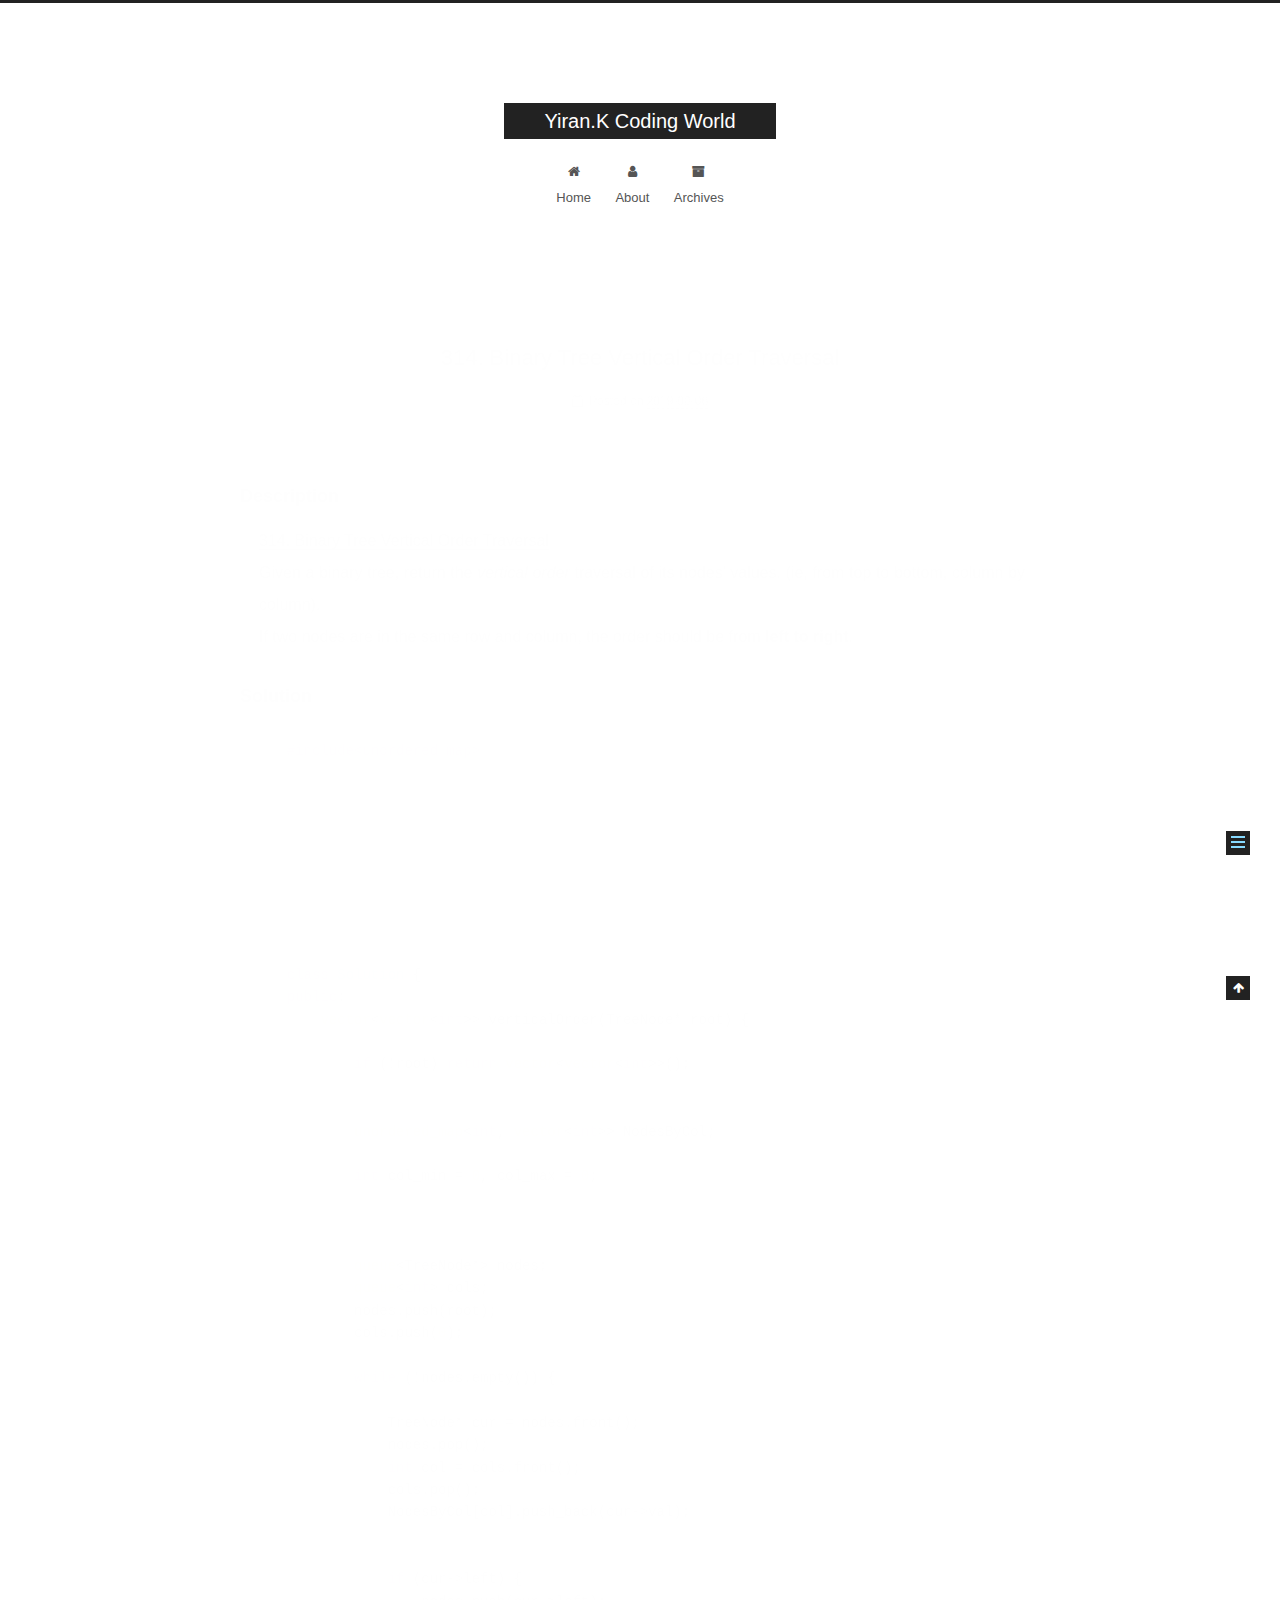
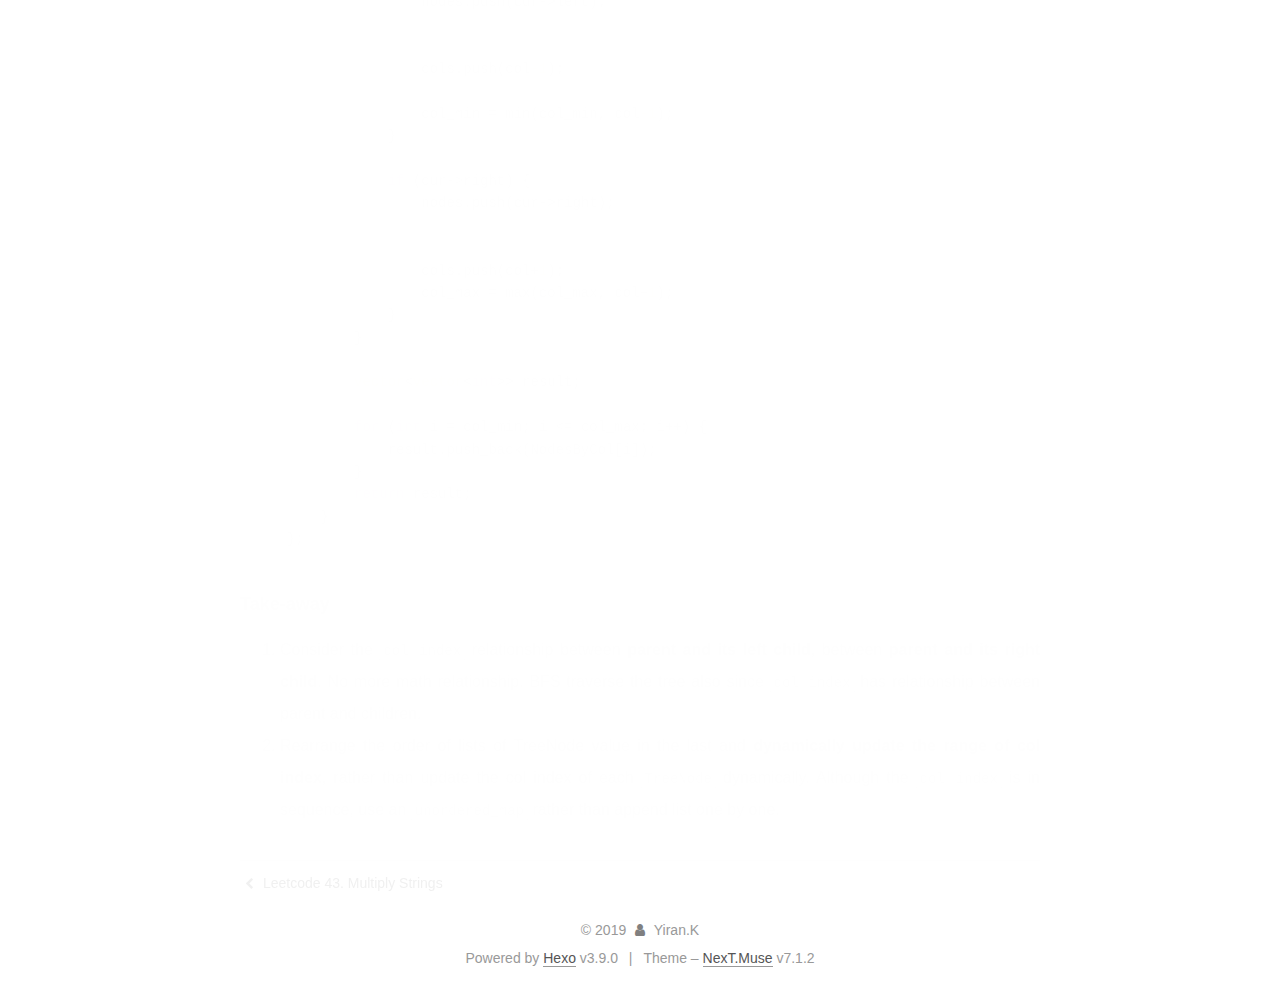
<file: 2019/08/06/314-Binary-Tree-Vertical-Order-Traversal/index.html>
<!DOCTYPE html>












  


<html class="theme-next muse use-motion" lang>
<head><meta name="generator" content="Hexo 3.9.0">
  <meta charset="UTF-8">
<meta http-equiv="X-UA-Compatible" content="IE=edge">
<meta name="viewport" content="width=device-width, initial-scale=1, maximum-scale=2">
<meta name="theme-color" content="#222">






















<link rel="stylesheet" href="/lib/font-awesome/css/font-awesome.min.css?v=4.7.0">

<link rel="stylesheet" href="/css/main.css?v=7.1.2">


  <link rel="apple-touch-icon" sizes="180x180" href="/images/apple-touch-icon-next.png?v=7.1.2">


  <link rel="icon" type="image/png" sizes="32x32" href="/images/favicon-32x32-next.png?v=7.1.2">


  <link rel="icon" type="image/png" sizes="16x16" href="/images/favicon-16x16-next.png?v=7.1.2">


  <link rel="mask-icon" href="/images/logo.svg?v=7.1.2" color="#222">







<script id="hexo.configurations">
  var NexT = window.NexT || {};
  var CONFIG = {
    root: '/',
    scheme: 'Muse',
    version: '7.1.2',
    sidebar: {"position":"left","display":"always","offset":12,"onmobile":false,"dimmer":false},
    back2top: true,
    back2top_sidebar: false,
    fancybox: false,
    fastclick: false,
    lazyload: false,
    tabs: true,
    motion: {"enable":true,"async":false,"transition":{"post_block":"fadeIn","post_header":"slideDownIn","post_body":"slideDownIn","coll_header":"slideLeftIn","sidebar":"slideUpIn"}},
    algolia: {
      applicationID: '',
      apiKey: '',
      indexName: '',
      hits: {"per_page":10},
      labels: {"input_placeholder":"Search for Posts","hits_empty":"We didn't find any results for the search: ${query}","hits_stats":"${hits} results found in ${time} ms"}
    }
  };
</script>


  




  <meta name="description" content="Description 314. Binary Tree Vertical Order TraversalGiven a binary tree, return the  vertical order  traversal of its nodes’ values. (ie, from top to bottom, column by column).If two nodes are in the">
<meta property="og:type" content="article">
<meta property="og:title" content="314. Binary Tree Vertical Order Traversal">
<meta property="og:url" content="http://yirank.github.io/2019/08/06/314-Binary-Tree-Vertical-Order-Traversal/index.html">
<meta property="og:site_name" content="Yiran.K Coding World">
<meta property="og:description" content="Description 314. Binary Tree Vertical Order TraversalGiven a binary tree, return the  vertical order  traversal of its nodes’ values. (ie, from top to bottom, column by column).If two nodes are in the">
<meta property="og:locale" content="default">
<meta property="og:updated_time" content="2019-08-07T01:23:18.748Z">
<meta name="twitter:card" content="summary">
<meta name="twitter:title" content="314. Binary Tree Vertical Order Traversal">
<meta name="twitter:description" content="Description 314. Binary Tree Vertical Order TraversalGiven a binary tree, return the  vertical order  traversal of its nodes’ values. (ie, from top to bottom, column by column).If two nodes are in the">





  
  
  <link rel="canonical" href="http://yirank.github.io/2019/08/06/314-Binary-Tree-Vertical-Order-Traversal/">



<script id="page.configurations">
  CONFIG.page = {
    sidebar: "",
  };
</script>

  <title>314. Binary Tree Vertical Order Traversal | Yiran.K Coding World</title>
  












  <noscript>
  <style>
  .use-motion .motion-element,
  .use-motion .brand,
  .use-motion .menu-item,
  .sidebar-inner,
  .use-motion .post-block,
  .use-motion .pagination,
  .use-motion .comments,
  .use-motion .post-header,
  .use-motion .post-body,
  .use-motion .collection-title { opacity: initial; }

  .use-motion .logo,
  .use-motion .site-title,
  .use-motion .site-subtitle {
    opacity: initial;
    top: initial;
  }

  .use-motion .logo-line-before i { left: initial; }
  .use-motion .logo-line-after i { right: initial; }
  </style>
</noscript>

</head>

<body itemscope itemtype="http://schema.org/WebPage" lang="default">

  
  
    
  

  <div class="container sidebar-position-left page-post-detail">
    <div class="headband"></div>

    <header id="header" class="header" itemscope itemtype="http://schema.org/WPHeader">
      <div class="header-inner"><div class="site-brand-wrapper">
  <div class="site-meta">
    

    <div class="custom-logo-site-title">
      <a href="/" class="brand" rel="start">
        <span class="logo-line-before"><i></i></span>
        <span class="site-title">Yiran.K Coding World</span>
        <span class="logo-line-after"><i></i></span>
      </a>
    </div>
    
    
  </div>

  <div class="site-nav-toggle">
    <button aria-label="Toggle navigation bar">
      <span class="btn-bar"></span>
      <span class="btn-bar"></span>
      <span class="btn-bar"></span>
    </button>
  </div>
</div>



<nav class="site-nav">
  
    <ul id="menu" class="menu">
      
        
        
        
          
          <li class="menu-item menu-item-home">

    
    
      
    

    

    <a href="/" rel="section"><i class="menu-item-icon fa fa-fw fa-home"></i> <br>Home</a>

  </li>
        
        
        
          
          <li class="menu-item menu-item-about">

    
    
      
    

    

    <a href="/about/" rel="section"><i class="menu-item-icon fa fa-fw fa-user"></i> <br>About</a>

  </li>
        
        
        
          
          <li class="menu-item menu-item-archives">

    
    
      
    

    

    <a href="/archives/" rel="section"><i class="menu-item-icon fa fa-fw fa-archive"></i> <br>Archives</a>

  </li>

      
      
    </ul>
  

  
    

  

  
</nav>



  



</div>
    </header>

    


    <main id="main" class="main">
      <div class="main-inner">
        <div class="content-wrap">
          
          <div id="content" class="content">
            

  <div id="posts" class="posts-expand">
    

  

  
  
  

  

  <article class="post post-type-normal" itemscope itemtype="http://schema.org/Article">
  
  
  
  <div class="post-block">
    <link itemprop="mainEntityOfPage" href="http://yirank.github.io/2019/08/06/314-Binary-Tree-Vertical-Order-Traversal/">

    <span hidden itemprop="author" itemscope itemtype="http://schema.org/Person">
      <meta itemprop="name" content="Yiran.K">
      <meta itemprop="description" content>
      <meta itemprop="image" content="/images/avatar.gif">
    </span>

    <span hidden itemprop="publisher" itemscope itemtype="http://schema.org/Organization">
      <meta itemprop="name" content="Yiran.K Coding World">
    </span>

    
      <header class="post-header">

        
        
          <h1 class="post-title" itemprop="name headline">314. Binary Tree Vertical Order Traversal

              
            
          </h1>
        

        <div class="post-meta">
          <span class="post-time">

            
            
            

            
              <span class="post-meta-item-icon">
                <i class="fa fa-calendar-o"></i>
              </span>
              
                <span class="post-meta-item-text">Posted on</span>
              

              
                
              

              <time title="Created: 2019-08-06 18:22:29 / Modified: 18:23:18" itemprop="dateCreated datePublished" datetime="2019-08-06T18:22:29-07:00">2019-08-06</time>
            

            
              

              
            
          </span>

          

          
            
            
          

          
          

          

          

          

        </div>
      </header>
    

    
    
    
    <div class="post-body" itemprop="articleBody">

      
      

      
        <h3 id="Description"><a href="#Description" class="headerlink" title="Description"></a>Description</h3><blockquote>
<p><a href="https://leetcode.com/problems/binary-tree-vertical-order-traversal/" target="_blank" rel="noopener">314. Binary Tree Vertical Order Traversal</a><br>Given a binary tree, return the  <em>vertical order</em>  traversal of its nodes’ values. (ie, from top to bottom, column by column).<br>If two nodes are in the same row and column, the order should be from  <strong>left to right</strong>.</p>
</blockquote>
<h3 id="Solution"><a href="#Solution" class="headerlink" title="Solution"></a>Solution</h3><figure class="highlight c++"><table><tr><td class="gutter"><pre><span class="line">1</span><br><span class="line">2</span><br><span class="line">3</span><br><span class="line">4</span><br><span class="line">5</span><br><span class="line">6</span><br><span class="line">7</span><br><span class="line">8</span><br><span class="line">9</span><br><span class="line">10</span><br><span class="line">11</span><br><span class="line">12</span><br><span class="line">13</span><br><span class="line">14</span><br><span class="line">15</span><br><span class="line">16</span><br><span class="line">17</span><br><span class="line">18</span><br><span class="line">19</span><br><span class="line">20</span><br><span class="line">21</span><br><span class="line">22</span><br><span class="line">23</span><br><span class="line">24</span><br><span class="line">25</span><br><span class="line">26</span><br><span class="line">27</span><br><span class="line">28</span><br><span class="line">29</span><br><span class="line">30</span><br><span class="line">31</span><br><span class="line">32</span><br><span class="line">33</span><br><span class="line">34</span><br><span class="line">35</span><br><span class="line">36</span><br><span class="line">37</span><br><span class="line">38</span><br><span class="line">39</span><br><span class="line">40</span><br><span class="line">41</span><br><span class="line">42</span><br><span class="line">43</span><br><span class="line">44</span><br><span class="line">45</span><br><span class="line">46</span><br><span class="line">47</span><br><span class="line">48</span><br><span class="line">49</span><br><span class="line">50</span><br><span class="line">51</span><br><span class="line">52</span><br><span class="line">53</span><br><span class="line">54</span><br><span class="line">55</span><br><span class="line">56</span><br><span class="line">57</span><br><span class="line">58</span><br><span class="line">59</span><br><span class="line">60</span><br><span class="line">61</span><br><span class="line">62</span><br><span class="line">63</span><br></pre></td><td class="code"><pre><span class="line"><span class="meta">#<span class="meta-keyword">include</span><span class="meta-string">&lt;unordered_map&gt;</span></span></span><br><span class="line"><span class="comment">/**</span></span><br><span class="line"><span class="comment"> * Definition for a binary tree node.</span></span><br><span class="line"><span class="comment"> * struct TreeNode &#123;</span></span><br><span class="line"><span class="comment"> *     int val;</span></span><br><span class="line"><span class="comment"> *     TreeNode *left;</span></span><br><span class="line"><span class="comment"> *     TreeNode *right;</span></span><br><span class="line"><span class="comment"> *     TreeNode(int x) : val(x), left(NULL), right(NULL) &#123;&#125;</span></span><br><span class="line"><span class="comment"> * &#125;;</span></span><br><span class="line"><span class="comment"> */</span></span><br><span class="line"><span class="class"><span class="keyword">class</span> <span class="title">Solution</span> &#123;</span></span><br><span class="line"><span class="keyword">public</span>:</span><br><span class="line">    <span class="built_in">vector</span>&lt;<span class="built_in">vector</span>&lt;<span class="keyword">int</span>&gt;&gt; verticalOrder(TreeNode* root) &#123;</span><br><span class="line">        <span class="comment">// Corner Case</span></span><br><span class="line">        <span class="keyword">if</span> (!root) <span class="keyword">return</span> <span class="built_in">vector</span>&lt;<span class="built_in">vector</span>&lt;<span class="keyword">int</span>&gt;&gt;();</span><br><span class="line">        </span><br><span class="line">        <span class="comment">// Use key-value pair to store lists of TreeNode value</span></span><br><span class="line">        <span class="built_in">unordered_map</span>&lt;<span class="keyword">int</span>, <span class="built_in">vector</span>&lt;<span class="keyword">int</span>&gt;&gt; NodesByCol;</span><br><span class="line">        <span class="comment">// Dynamically update the range of col index</span></span><br><span class="line">        <span class="keyword">int</span> col_min = <span class="number">0</span>, col_max = <span class="number">0</span>;</span><br><span class="line">        </span><br><span class="line">        <span class="comment">// Queue of TreeNode* for BFS traverse and </span></span><br><span class="line">        <span class="comment">// Queeu of col index of corresponding TreeNode* </span></span><br><span class="line">        <span class="built_in">queue</span>&lt;TreeNode*&gt; nodes;</span><br><span class="line">        <span class="built_in">queue</span>&lt;<span class="keyword">int</span>&gt; cols;</span><br><span class="line">        nodes.push(root);</span><br><span class="line">        cols.push(<span class="number">0</span>);</span><br><span class="line">        </span><br><span class="line">        <span class="keyword">while</span> (!nodes.empty()) &#123;</span><br><span class="line">            <span class="comment">// Pop queue head and add it into map accordingly</span></span><br><span class="line">            TreeNode* cur = nodes.front();</span><br><span class="line">            nodes.pop();</span><br><span class="line">            <span class="keyword">int</span> col = cols.front();</span><br><span class="line">            cols.pop();</span><br><span class="line">            NodesByCol[col].push_back(cur-&gt;val);</span><br><span class="line">            </span><br><span class="line">            <span class="comment">// BFS traverse its left child and right child</span></span><br><span class="line">            <span class="keyword">if</span> (cur-&gt;left) &#123;</span><br><span class="line">                nodes.push(cur-&gt;left);</span><br><span class="line">                <span class="comment">// Essence: just consider the col index relationship</span></span><br><span class="line">                <span class="comment">// between parent and its left child</span></span><br><span class="line">                cols.push(col<span class="number">-1</span>);</span><br><span class="line">                <span class="comment">// Dynamically update the col index range</span></span><br><span class="line">                col_min = min(col_min, col<span class="number">-1</span>);</span><br><span class="line">            &#125;</span><br><span class="line">            </span><br><span class="line">            <span class="keyword">if</span> (cur-&gt;right) &#123;</span><br><span class="line">                nodes.push(cur-&gt;right);</span><br><span class="line">                <span class="comment">// Essence: just consider the col index relationship</span></span><br><span class="line">                <span class="comment">// between parent and its right child</span></span><br><span class="line">                cols.push(col+<span class="number">1</span>);</span><br><span class="line">                col_max = max(col_max, col+<span class="number">1</span>);</span><br><span class="line">            &#125;</span><br><span class="line">        &#125;</span><br><span class="line">        </span><br><span class="line">        <span class="built_in">vector</span>&lt;<span class="built_in">vector</span>&lt;<span class="keyword">int</span>&gt;&gt; result;</span><br><span class="line">        <span class="comment">// Rearrange lists of TreeNode value by col index</span></span><br><span class="line">        <span class="keyword">for</span> (<span class="keyword">int</span> i = col_min; i &lt;= col_max; i++) &#123;</span><br><span class="line">            result.push_back(NodesByCol[i]);</span><br><span class="line">        &#125;</span><br><span class="line">        <span class="keyword">return</span> result;</span><br><span class="line">    &#125;</span><br><span class="line">&#125;;</span><br></pre></td></tr></table></figure>

<h3 id="Take-away"><a href="#Take-away" class="headerlink" title="Take-away"></a>Take-away</h3><ol>
<li>Consider the <code>col index</code> relationship between <strong>parent and its left child</strong>, between <strong>parent and its right child</strong>. No more math relationship. BFS traverse the tree also since <code>col index</code> has relationship between parent and children.</li>
<li>Rearrange the order of lists of TreeNode value in the last and <strong>dynamically update the range of col index</strong>, rather than update the col index of each <code>TreeNode</code> dynamically. Although the <code>col index</code> is in sequence, use an <code>unordered_map</code> rather than append list one by one.</li>
</ol>

      
    </div>

    

    
    
    

    

    
      
    
    

    

    <footer class="post-footer">
      

      
      
      

      
        <div class="post-nav">
          <div class="post-nav-next post-nav-item">
            
              <a href="/2019/08/04/Leetcode-43-Multiply-Strings/" rel="next" title="Leetcode 43. Multiply Strings">
                <i class="fa fa-chevron-left"></i> Leetcode 43. Multiply Strings
              </a>
            
          </div>

          <span class="post-nav-divider"></span>

          <div class="post-nav-prev post-nav-item">
            
          </div>
        </div>
      

      
      
    </footer>
  </div>
  
  
  
  </article>


  </div>


          </div>
          

  



        </div>
        
          
  
  <div class="sidebar-toggle">
    <div class="sidebar-toggle-line-wrap">
      <span class="sidebar-toggle-line sidebar-toggle-line-first"></span>
      <span class="sidebar-toggle-line sidebar-toggle-line-middle"></span>
      <span class="sidebar-toggle-line sidebar-toggle-line-last"></span>
    </div>
  </div>

  <aside id="sidebar" class="sidebar">
    <div class="sidebar-inner">

      

      
        <ul class="sidebar-nav motion-element">
          <li class="sidebar-nav-toc sidebar-nav-active" data-target="post-toc-wrap">
            Table of Contents
          </li>
          <li class="sidebar-nav-overview" data-target="site-overview-wrap">
            Overview
          </li>
        </ul>
      

      <div class="site-overview-wrap sidebar-panel">
        <div class="site-overview">
          <div class="site-author motion-element" itemprop="author" itemscope itemtype="http://schema.org/Person">
            
              <img class="site-author-image" itemprop="image" src="/images/avatar.gif" alt="Yiran.K">
            
              <p class="site-author-name" itemprop="name">Yiran.K</p>
              <div class="site-description motion-element" itemprop="description"></div>
          </div>

          
            <nav class="site-state motion-element">
              
                <div class="site-state-item site-state-posts">
                
                  <a href="/archives/">
                
                    <span class="site-state-item-count">4</span>
                    <span class="site-state-item-name">posts</span>
                  </a>
                </div>
              

              

              
            </nav>
          

          

          

          

          

          
          

          
            
          
          

        </div>
      </div>

      
      <!--noindex-->
        <div class="post-toc-wrap motion-element sidebar-panel sidebar-panel-active">
          <div class="post-toc">

            
            
            
            

            
              <div class="post-toc-content"><ol class="nav"><li class="nav-item nav-level-3"><a class="nav-link" href="#Description"><span class="nav-number">1.</span> <span class="nav-text">Description</span></a></li><li class="nav-item nav-level-3"><a class="nav-link" href="#Solution"><span class="nav-number">2.</span> <span class="nav-text">Solution</span></a></li><li class="nav-item nav-level-3"><a class="nav-link" href="#Take-away"><span class="nav-number">3.</span> <span class="nav-text">Take-away</span></a></li></ol></div>
            

          </div>
        </div>
      <!--/noindex-->
      

      

    </div>
  </aside>
  


        
      </div>
    </main>

    <footer id="footer" class="footer">
      <div class="footer-inner">
        <div class="copyright">&copy; <span itemprop="copyrightYear">2019</span>
  <span class="with-love" id="animate">
    <i class="fa fa-user"></i>
  </span>
  <span class="author" itemprop="copyrightHolder">Yiran.K</span>

  

  
</div>


  <div class="powered-by">Powered by <a href="https://hexo.io" class="theme-link" rel="noopener" target="_blank">Hexo</a> v3.9.0</div>



  <span class="post-meta-divider">|</span>



  <div class="theme-info">Theme – <a href="https://theme-next.org" class="theme-link" rel="noopener" target="_blank">NexT.Muse</a> v7.1.2</div>




        








        
      </div>
    </footer>

    
      <div class="back-to-top">
        <i class="fa fa-arrow-up"></i>
        
      </div>
    

    

    

    
  </div>

  

<script>
  if (Object.prototype.toString.call(window.Promise) !== '[object Function]') {
    window.Promise = null;
  }
</script>


























  
  <script src="/lib/jquery/index.js?v=3.4.1"></script>

  
  <script src="/lib/velocity/velocity.min.js?v=1.2.1"></script>

  
  <script src="/lib/velocity/velocity.ui.min.js?v=1.2.1"></script>


  


  <script src="/js/utils.js?v=7.1.2"></script>

  <script src="/js/motion.js?v=7.1.2"></script>



  
  


  <script src="/js/schemes/muse.js?v=7.1.2"></script>



  
  <script src="/js/scrollspy.js?v=7.1.2"></script>
<script src="/js/post-details.js?v=7.1.2"></script>



  


  <script src="/js/next-boot.js?v=7.1.2"></script>


  

  

  

  


  


  




  

  

  

  

  

  

  

  

  

  

  

  

  

  

</body>
</html>
</file>
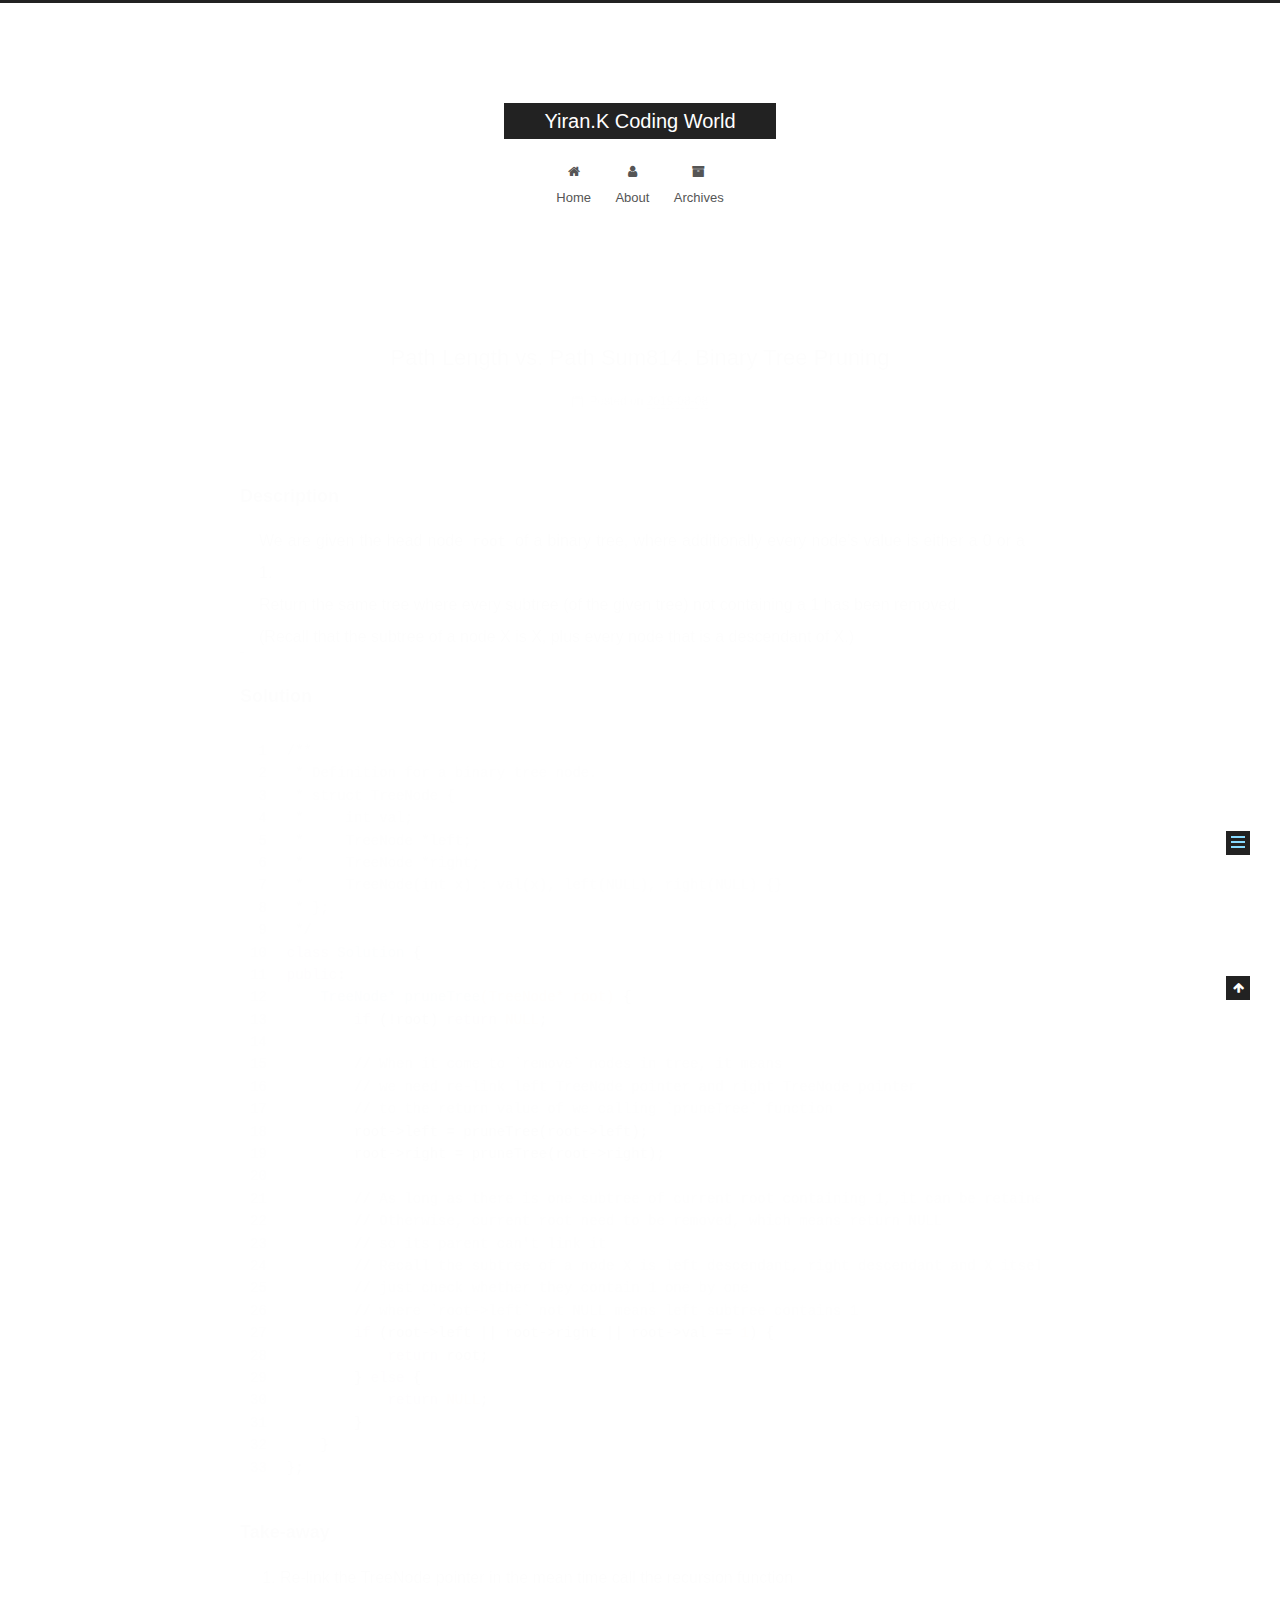
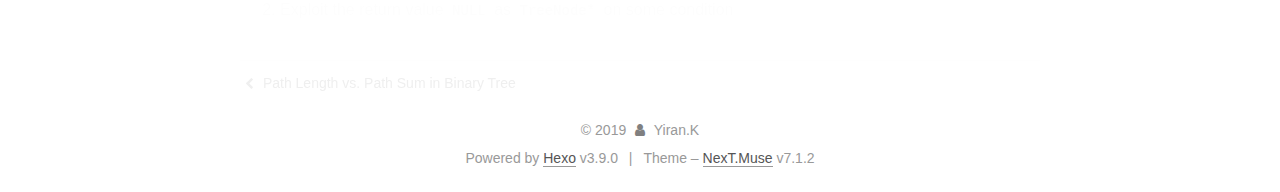
<file: 2019/08/08/814-Binary-Tree-Pruning/index.html>
<!DOCTYPE html>












  


<html class="theme-next muse use-motion" lang>
<head><meta name="generator" content="Hexo 3.9.0">
  <meta charset="UTF-8">
<meta http-equiv="X-UA-Compatible" content="IE=edge">
<meta name="viewport" content="width=device-width, initial-scale=1, maximum-scale=2">
<meta name="theme-color" content="#222">






















<link rel="stylesheet" href="/lib/font-awesome/css/font-awesome.min.css?v=4.7.0">

<link rel="stylesheet" href="/css/main.css?v=7.1.2">


  <link rel="apple-touch-icon" sizes="180x180" href="/images/apple-touch-icon-next.png?v=7.1.2">


  <link rel="icon" type="image/png" sizes="32x32" href="/images/favicon-32x32-next.png?v=7.1.2">


  <link rel="icon" type="image/png" sizes="16x16" href="/images/favicon-16x16-next.png?v=7.1.2">


  <link rel="mask-icon" href="/images/logo.svg?v=7.1.2" color="#222">







<script id="hexo.configurations">
  var NexT = window.NexT || {};
  var CONFIG = {
    root: '/',
    scheme: 'Muse',
    version: '7.1.2',
    sidebar: {"position":"left","display":"always","offset":12,"onmobile":false,"dimmer":false},
    back2top: true,
    back2top_sidebar: false,
    fancybox: false,
    fastclick: false,
    lazyload: false,
    tabs: true,
    motion: {"enable":true,"async":false,"transition":{"post_block":"fadeIn","post_header":"slideDownIn","post_body":"slideDownIn","coll_header":"slideLeftIn","sidebar":"slideUpIn"}},
    algolia: {
      applicationID: '',
      apiKey: '',
      indexName: '',
      hits: {"per_page":10},
      labels: {"input_placeholder":"Search for Posts","hits_empty":"We didn't find any results for the search: ${query}","hits_stats":"${hits} results found in ${time} ms"}
    }
  };
</script>


  




  <meta name="description" content="Description We are given the head node  root of a binary tree, where additionally every node’s value is either a 0 or a 1.Return the same tree where every subtree (of the given tree) not containing a">
<meta property="og:type" content="article">
<meta property="og:title" content="Path Length vs. Path Sum814. Binary Tree Pruning">
<meta property="og:url" content="http://yirank.github.io/2019/08/08/814-Binary-Tree-Pruning/index.html">
<meta property="og:site_name" content="Yiran.K Coding World">
<meta property="og:description" content="Description We are given the head node  root of a binary tree, where additionally every node’s value is either a 0 or a 1.Return the same tree where every subtree (of the given tree) not containing a">
<meta property="og:locale" content="default">
<meta property="og:updated_time" content="2019-08-09T02:35:42.894Z">
<meta name="twitter:card" content="summary">
<meta name="twitter:title" content="Path Length vs. Path Sum814. Binary Tree Pruning">
<meta name="twitter:description" content="Description We are given the head node  root of a binary tree, where additionally every node’s value is either a 0 or a 1.Return the same tree where every subtree (of the given tree) not containing a">





  
  
  <link rel="canonical" href="http://yirank.github.io/2019/08/08/814-Binary-Tree-Pruning/">



<script id="page.configurations">
  CONFIG.page = {
    sidebar: "",
  };
</script>

  <title>Path Length vs. Path Sum814. Binary Tree Pruning | Yiran.K Coding World</title>
  












  <noscript>
  <style>
  .use-motion .motion-element,
  .use-motion .brand,
  .use-motion .menu-item,
  .sidebar-inner,
  .use-motion .post-block,
  .use-motion .pagination,
  .use-motion .comments,
  .use-motion .post-header,
  .use-motion .post-body,
  .use-motion .collection-title { opacity: initial; }

  .use-motion .logo,
  .use-motion .site-title,
  .use-motion .site-subtitle {
    opacity: initial;
    top: initial;
  }

  .use-motion .logo-line-before i { left: initial; }
  .use-motion .logo-line-after i { right: initial; }
  </style>
</noscript>

</head>

<body itemscope itemtype="http://schema.org/WebPage" lang="default">

  
  
    
  

  <div class="container sidebar-position-left page-post-detail">
    <div class="headband"></div>

    <header id="header" class="header" itemscope itemtype="http://schema.org/WPHeader">
      <div class="header-inner"><div class="site-brand-wrapper">
  <div class="site-meta">
    

    <div class="custom-logo-site-title">
      <a href="/" class="brand" rel="start">
        <span class="logo-line-before"><i></i></span>
        <span class="site-title">Yiran.K Coding World</span>
        <span class="logo-line-after"><i></i></span>
      </a>
    </div>
    
    
  </div>

  <div class="site-nav-toggle">
    <button aria-label="Toggle navigation bar">
      <span class="btn-bar"></span>
      <span class="btn-bar"></span>
      <span class="btn-bar"></span>
    </button>
  </div>
</div>



<nav class="site-nav">
  
    <ul id="menu" class="menu">
      
        
        
        
          
          <li class="menu-item menu-item-home">

    
    
      
    

    

    <a href="/" rel="section"><i class="menu-item-icon fa fa-fw fa-home"></i> <br>Home</a>

  </li>
        
        
        
          
          <li class="menu-item menu-item-about">

    
    
      
    

    

    <a href="/about/" rel="section"><i class="menu-item-icon fa fa-fw fa-user"></i> <br>About</a>

  </li>
        
        
        
          
          <li class="menu-item menu-item-archives">

    
    
      
    

    

    <a href="/archives/" rel="section"><i class="menu-item-icon fa fa-fw fa-archive"></i> <br>Archives</a>

  </li>

      
      
    </ul>
  

  
    

  

  
</nav>



  



</div>
    </header>

    


    <main id="main" class="main">
      <div class="main-inner">
        <div class="content-wrap">
          
          <div id="content" class="content">
            

  <div id="posts" class="posts-expand">
    

  

  
  
  

  

  <article class="post post-type-normal" itemscope itemtype="http://schema.org/Article">
  
  
  
  <div class="post-block">
    <link itemprop="mainEntityOfPage" href="http://yirank.github.io/2019/08/08/814-Binary-Tree-Pruning/">

    <span hidden itemprop="author" itemscope itemtype="http://schema.org/Person">
      <meta itemprop="name" content="Yiran.K">
      <meta itemprop="description" content>
      <meta itemprop="image" content="/images/avatar.gif">
    </span>

    <span hidden itemprop="publisher" itemscope itemtype="http://schema.org/Organization">
      <meta itemprop="name" content="Yiran.K Coding World">
    </span>

    
      <header class="post-header">

        
        
          <h1 class="post-title" itemprop="name headline">Path Length vs. Path Sum814. Binary Tree Pruning

              
            
          </h1>
        

        <div class="post-meta">
          <span class="post-time">

            
            
            

            
              <span class="post-meta-item-icon">
                <i class="fa fa-calendar-o"></i>
              </span>
              
                <span class="post-meta-item-text">Posted on</span>
              

              
                
              

              <time title="Created: 2019-08-08 19:35:03 / Modified: 19:35:42" itemprop="dateCreated datePublished" datetime="2019-08-08T19:35:03-07:00">2019-08-08</time>
            

            
              

              
            
          </span>

          

          
            
            
          

          
          

          

          

          

        </div>
      </header>
    

    
    
    
    <div class="post-body" itemprop="articleBody">

      
      

      
        <h3 id="Description"><a href="#Description" class="headerlink" title="Description"></a>Description</h3><blockquote>
<p>We are given the head node  <code>root</code> of a binary tree, where additionally every node’s value is either a 0 or a 1.<br>Return the same tree where every subtree (of the given tree) not containing a 1 has been removed.<br>(Recall that the subtree of a node X is X, plus every node that is a descendant of X.)</p>
</blockquote>
<h3 id="Solution"><a href="#Solution" class="headerlink" title="Solution"></a>Solution</h3><figure class="highlight c++"><table><tr><td class="gutter"><pre><span class="line">1</span><br><span class="line">2</span><br><span class="line">3</span><br><span class="line">4</span><br><span class="line">5</span><br><span class="line">6</span><br><span class="line">7</span><br><span class="line">8</span><br><span class="line">9</span><br><span class="line">10</span><br><span class="line">11</span><br><span class="line">12</span><br><span class="line">13</span><br><span class="line">14</span><br><span class="line">15</span><br><span class="line">16</span><br><span class="line">17</span><br><span class="line">18</span><br><span class="line">19</span><br><span class="line">20</span><br><span class="line">21</span><br><span class="line">22</span><br><span class="line">23</span><br><span class="line">24</span><br><span class="line">25</span><br><span class="line">26</span><br><span class="line">27</span><br><span class="line">28</span><br><span class="line">29</span><br><span class="line">30</span><br><span class="line">31</span><br><span class="line">32</span><br><span class="line">33</span><br></pre></td><td class="code"><pre><span class="line"><span class="comment">/**</span></span><br><span class="line"><span class="comment"> * Definition for a binary tree node.</span></span><br><span class="line"><span class="comment"> * struct TreeNode &#123;</span></span><br><span class="line"><span class="comment"> *     int val;</span></span><br><span class="line"><span class="comment"> *     TreeNode *left;</span></span><br><span class="line"><span class="comment"> *     TreeNode *right;</span></span><br><span class="line"><span class="comment"> *     TreeNode(int x) : val(x), left(NULL), right(NULL) &#123;&#125;</span></span><br><span class="line"><span class="comment"> * &#125;;</span></span><br><span class="line"><span class="comment"> */</span></span><br><span class="line"><span class="class"><span class="keyword">class</span> <span class="title">Solution</span> &#123;</span></span><br><span class="line"><span class="keyword">public</span>:</span><br><span class="line">    <span class="function">TreeNode* <span class="title">pruneTree</span><span class="params">(TreeNode* root)</span> </span>&#123;</span><br><span class="line">        <span class="keyword">if</span> (!root) <span class="keyword">return</span> <span class="literal">NULL</span>;</span><br><span class="line">        </span><br><span class="line">        <span class="comment">// When it come to `remove` nodes in tree, it means</span></span><br><span class="line">        <span class="comment">// we need re-link left TreeNode pointer and right TreeNode pointer</span></span><br><span class="line">        <span class="comment">// to the return value of we calling `pruneTree` function</span></span><br><span class="line">        root-&gt;left = pruneTree(root-&gt;left);</span><br><span class="line">        root-&gt;right = pruneTree(root-&gt;right);</span><br><span class="line">        </span><br><span class="line">        <span class="comment">// As long as there is one subtree of current root containing 1, it can be retained</span></span><br><span class="line">        <span class="comment">// Otherwise, current root need to be removed, which means return NULL</span></span><br><span class="line">        <span class="comment">// so its parent can't link it</span></span><br><span class="line">        <span class="comment">// Recall the subtree of a node X is left descendant, right descendant and X itself</span></span><br><span class="line">        <span class="comment">// just check whether they contain 1 one by one</span></span><br><span class="line">        <span class="comment">// where `root-&gt;left` not NULL means left subtree contains 1</span></span><br><span class="line">        <span class="keyword">if</span> (root-&gt;left || root-&gt;right || root-&gt;val == <span class="number">1</span>) &#123;</span><br><span class="line">            <span class="keyword">return</span> root;</span><br><span class="line">        &#125; <span class="keyword">else</span> &#123;</span><br><span class="line">            <span class="keyword">return</span> <span class="literal">NULL</span>;</span><br><span class="line">        &#125;</span><br><span class="line">    &#125;</span><br><span class="line">&#125;;</span><br></pre></td></tr></table></figure>

<h3 id="Take-away"><a href="#Take-away" class="headerlink" title="Take-away"></a>Take-away</h3><ol>
<li>Re-link the TreeNode pointer in the mean time call the recursion function</li>
<li>Exploit the return value <code>NULL</code> as <code>TreeNode*</code> on some condition</li>
</ol>

      
    </div>

    

    
    
    

    

    
      
    
    

    

    <footer class="post-footer">
      

      
      
      

      
        <div class="post-nav">
          <div class="post-nav-next post-nav-item">
            
              <a href="/2019/08/08/Path-Length-vs-Path-Sum-in-Binary-Tree/" rel="next" title="Path Length vs. Path Sum in Binary Tree">
                <i class="fa fa-chevron-left"></i> Path Length vs. Path Sum in Binary Tree
              </a>
            
          </div>

          <span class="post-nav-divider"></span>

          <div class="post-nav-prev post-nav-item">
            
          </div>
        </div>
      

      
      
    </footer>
  </div>
  
  
  
  </article>


  </div>


          </div>
          

  



        </div>
        
          
  
  <div class="sidebar-toggle">
    <div class="sidebar-toggle-line-wrap">
      <span class="sidebar-toggle-line sidebar-toggle-line-first"></span>
      <span class="sidebar-toggle-line sidebar-toggle-line-middle"></span>
      <span class="sidebar-toggle-line sidebar-toggle-line-last"></span>
    </div>
  </div>

  <aside id="sidebar" class="sidebar">
    <div class="sidebar-inner">

      

      
        <ul class="sidebar-nav motion-element">
          <li class="sidebar-nav-toc sidebar-nav-active" data-target="post-toc-wrap">
            Table of Contents
          </li>
          <li class="sidebar-nav-overview" data-target="site-overview-wrap">
            Overview
          </li>
        </ul>
      

      <div class="site-overview-wrap sidebar-panel">
        <div class="site-overview">
          <div class="site-author motion-element" itemprop="author" itemscope itemtype="http://schema.org/Person">
            
              <img class="site-author-image" itemprop="image" src="/images/avatar.gif" alt="Yiran.K">
            
              <p class="site-author-name" itemprop="name">Yiran.K</p>
              <div class="site-description motion-element" itemprop="description"></div>
          </div>

          
            <nav class="site-state motion-element">
              
                <div class="site-state-item site-state-posts">
                
                  <a href="/archives/">
                
                    <span class="site-state-item-count">6</span>
                    <span class="site-state-item-name">posts</span>
                  </a>
                </div>
              

              

              
            </nav>
          

          

          

          

          

          
          

          
            
          
          

        </div>
      </div>

      
      <!--noindex-->
        <div class="post-toc-wrap motion-element sidebar-panel sidebar-panel-active">
          <div class="post-toc">

            
            
            
            

            
              <div class="post-toc-content"><ol class="nav"><li class="nav-item nav-level-3"><a class="nav-link" href="#Description"><span class="nav-number">1.</span> <span class="nav-text">Description</span></a></li><li class="nav-item nav-level-3"><a class="nav-link" href="#Solution"><span class="nav-number">2.</span> <span class="nav-text">Solution</span></a></li><li class="nav-item nav-level-3"><a class="nav-link" href="#Take-away"><span class="nav-number">3.</span> <span class="nav-text">Take-away</span></a></li></ol></div>
            

          </div>
        </div>
      <!--/noindex-->
      

      

    </div>
  </aside>
  


        
      </div>
    </main>

    <footer id="footer" class="footer">
      <div class="footer-inner">
        <div class="copyright">&copy; <span itemprop="copyrightYear">2019</span>
  <span class="with-love" id="animate">
    <i class="fa fa-user"></i>
  </span>
  <span class="author" itemprop="copyrightHolder">Yiran.K</span>

  

  
</div>


  <div class="powered-by">Powered by <a href="https://hexo.io" class="theme-link" rel="noopener" target="_blank">Hexo</a> v3.9.0</div>



  <span class="post-meta-divider">|</span>



  <div class="theme-info">Theme – <a href="https://theme-next.org" class="theme-link" rel="noopener" target="_blank">NexT.Muse</a> v7.1.2</div>




        








        
      </div>
    </footer>

    
      <div class="back-to-top">
        <i class="fa fa-arrow-up"></i>
        
      </div>
    

    

    

    
  </div>

  

<script>
  if (Object.prototype.toString.call(window.Promise) !== '[object Function]') {
    window.Promise = null;
  }
</script>


























  
  <script src="/lib/jquery/index.js?v=3.4.1"></script>

  
  <script src="/lib/velocity/velocity.min.js?v=1.2.1"></script>

  
  <script src="/lib/velocity/velocity.ui.min.js?v=1.2.1"></script>


  


  <script src="/js/utils.js?v=7.1.2"></script>

  <script src="/js/motion.js?v=7.1.2"></script>



  
  


  <script src="/js/schemes/muse.js?v=7.1.2"></script>



  
  <script src="/js/scrollspy.js?v=7.1.2"></script>
<script src="/js/post-details.js?v=7.1.2"></script>



  


  <script src="/js/next-boot.js?v=7.1.2"></script>


  

  

  

  


  


  




  

  

  

  

  

  

  

  

  

  

  

  

  

  

</body>
</html>
</file>
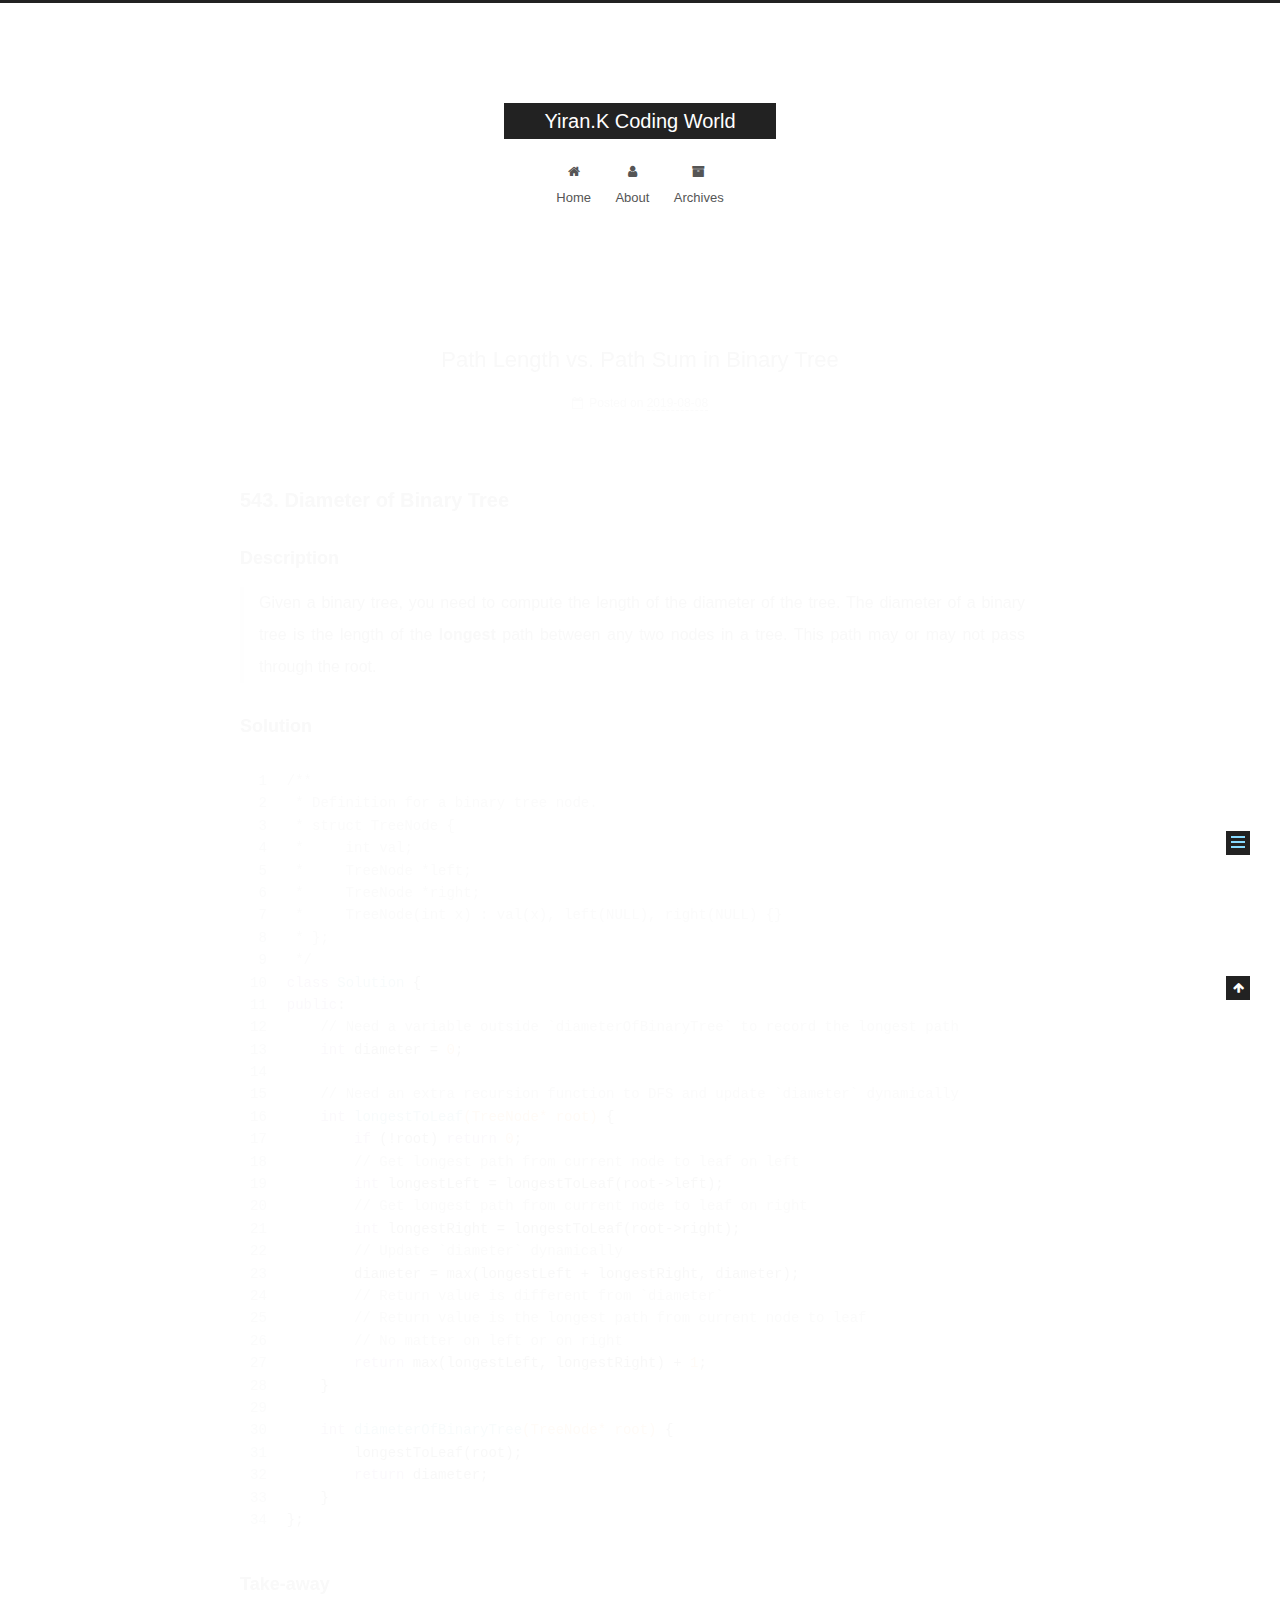
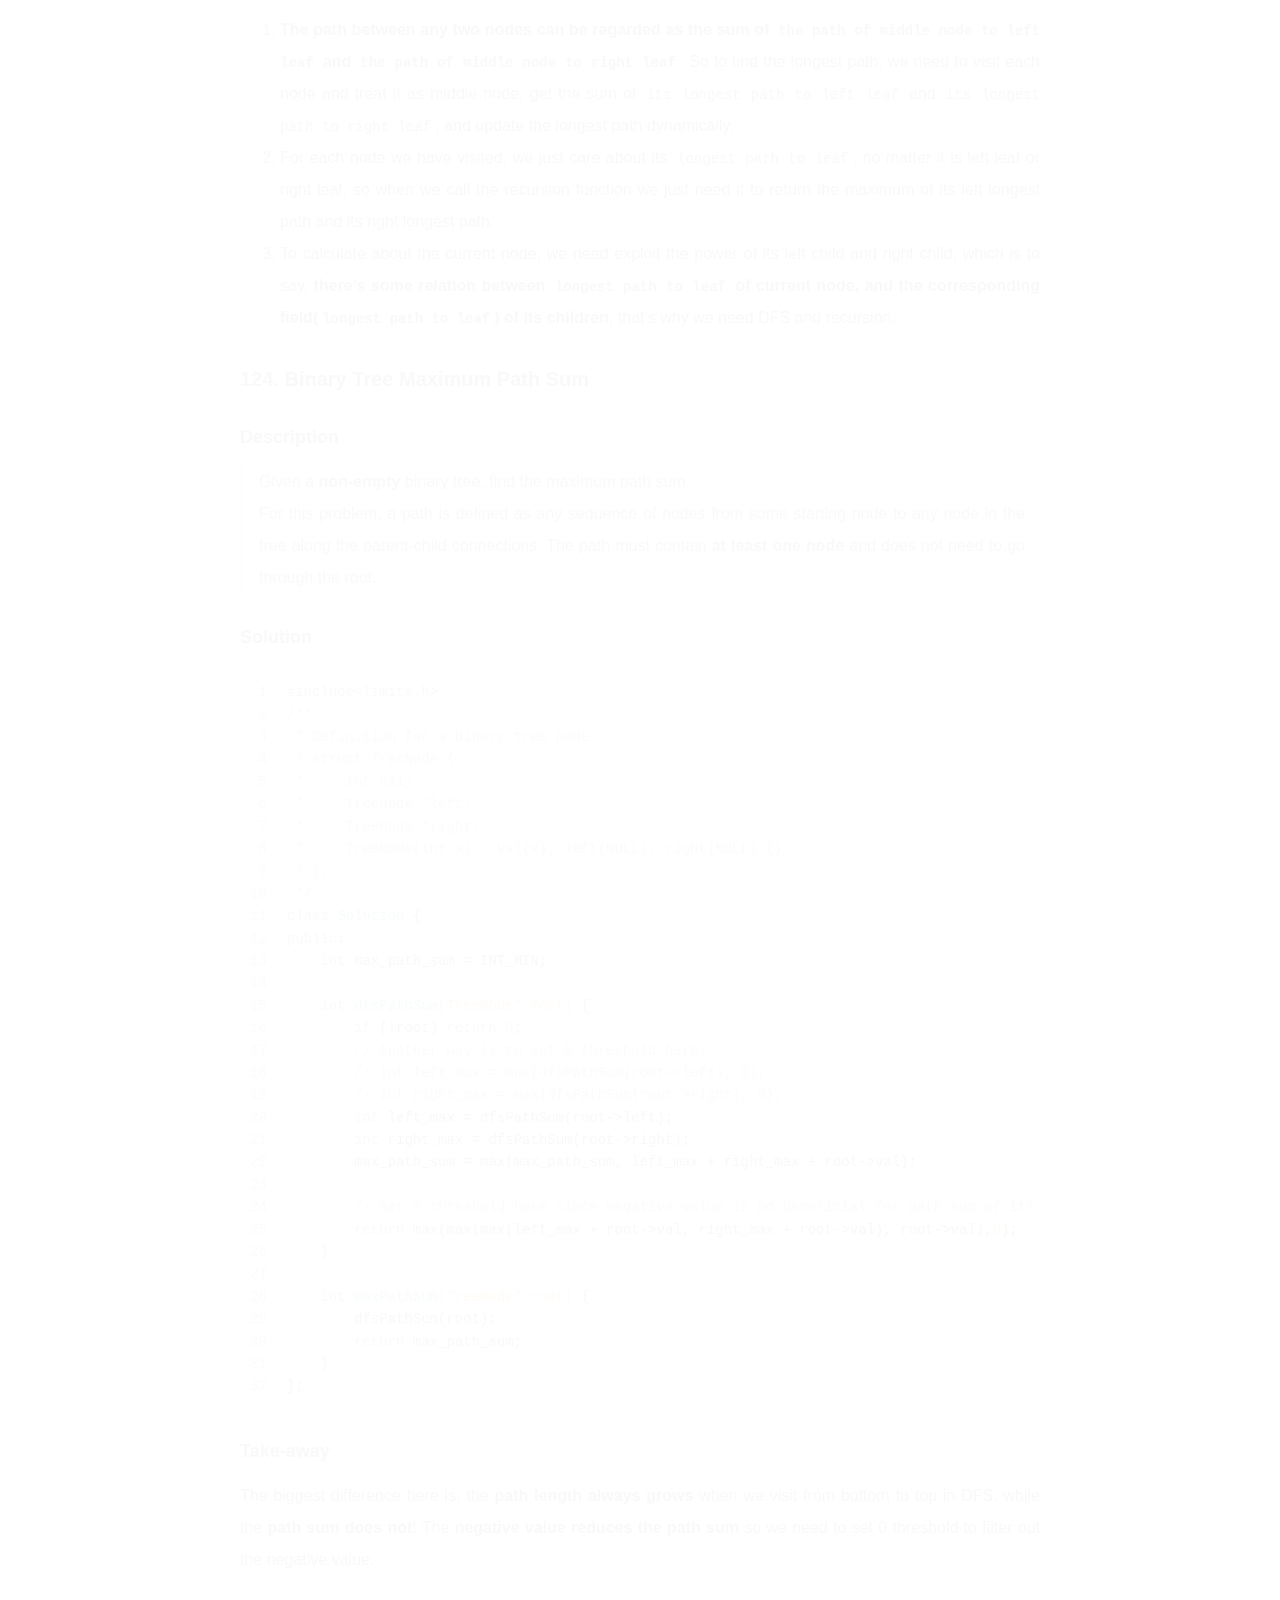
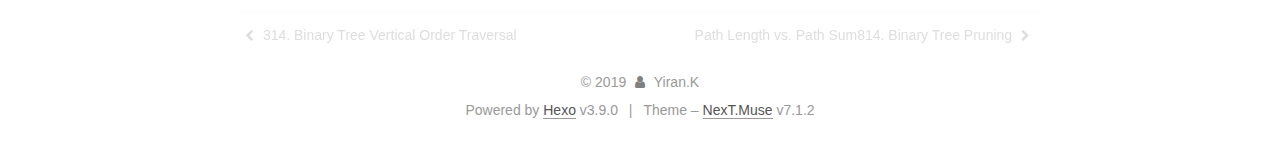
<file: 2019/08/08/Path-Length-vs-Path-Sum-in-Binary-Tree/index.html>
<!DOCTYPE html>












  


<html class="theme-next muse use-motion" lang>
<head><meta name="generator" content="Hexo 3.9.0">
  <meta charset="UTF-8">
<meta http-equiv="X-UA-Compatible" content="IE=edge">
<meta name="viewport" content="width=device-width, initial-scale=1, maximum-scale=2">
<meta name="theme-color" content="#222">






















<link rel="stylesheet" href="/lib/font-awesome/css/font-awesome.min.css?v=4.7.0">

<link rel="stylesheet" href="/css/main.css?v=7.1.2">


  <link rel="apple-touch-icon" sizes="180x180" href="/images/apple-touch-icon-next.png?v=7.1.2">


  <link rel="icon" type="image/png" sizes="32x32" href="/images/favicon-32x32-next.png?v=7.1.2">


  <link rel="icon" type="image/png" sizes="16x16" href="/images/favicon-16x16-next.png?v=7.1.2">


  <link rel="mask-icon" href="/images/logo.svg?v=7.1.2" color="#222">







<script id="hexo.configurations">
  var NexT = window.NexT || {};
  var CONFIG = {
    root: '/',
    scheme: 'Muse',
    version: '7.1.2',
    sidebar: {"position":"left","display":"always","offset":12,"onmobile":false,"dimmer":false},
    back2top: true,
    back2top_sidebar: false,
    fancybox: false,
    fastclick: false,
    lazyload: false,
    tabs: true,
    motion: {"enable":true,"async":false,"transition":{"post_block":"fadeIn","post_header":"slideDownIn","post_body":"slideDownIn","coll_header":"slideLeftIn","sidebar":"slideUpIn"}},
    algolia: {
      applicationID: '',
      apiKey: '',
      indexName: '',
      hits: {"per_page":10},
      labels: {"input_placeholder":"Search for Posts","hits_empty":"We didn't find any results for the search: ${query}","hits_stats":"${hits} results found in ${time} ms"}
    }
  };
</script>


  




  <meta name="description" content="543. Diameter of Binary TreeDescription Given a binary tree, you need to compute the length of the diameter of the tree. The diameter of a binary tree is the length of the longest path between any two">
<meta property="og:type" content="article">
<meta property="og:title" content="Path Length vs. Path Sum in Binary Tree">
<meta property="og:url" content="http://yirank.github.io/2019/08/08/Path-Length-vs-Path-Sum-in-Binary-Tree/index.html">
<meta property="og:site_name" content="Yiran.K Coding World">
<meta property="og:description" content="543. Diameter of Binary TreeDescription Given a binary tree, you need to compute the length of the diameter of the tree. The diameter of a binary tree is the length of the longest path between any two">
<meta property="og:locale" content="default">
<meta property="og:updated_time" content="2019-08-09T02:36:03.380Z">
<meta name="twitter:card" content="summary">
<meta name="twitter:title" content="Path Length vs. Path Sum in Binary Tree">
<meta name="twitter:description" content="543. Diameter of Binary TreeDescription Given a binary tree, you need to compute the length of the diameter of the tree. The diameter of a binary tree is the length of the longest path between any two">





  
  
  <link rel="canonical" href="http://yirank.github.io/2019/08/08/Path-Length-vs-Path-Sum-in-Binary-Tree/">



<script id="page.configurations">
  CONFIG.page = {
    sidebar: "",
  };
</script>

  <title>Path Length vs. Path Sum in Binary Tree | Yiran.K Coding World</title>
  












  <noscript>
  <style>
  .use-motion .motion-element,
  .use-motion .brand,
  .use-motion .menu-item,
  .sidebar-inner,
  .use-motion .post-block,
  .use-motion .pagination,
  .use-motion .comments,
  .use-motion .post-header,
  .use-motion .post-body,
  .use-motion .collection-title { opacity: initial; }

  .use-motion .logo,
  .use-motion .site-title,
  .use-motion .site-subtitle {
    opacity: initial;
    top: initial;
  }

  .use-motion .logo-line-before i { left: initial; }
  .use-motion .logo-line-after i { right: initial; }
  </style>
</noscript>

</head>

<body itemscope itemtype="http://schema.org/WebPage" lang="default">

  
  
    
  

  <div class="container sidebar-position-left page-post-detail">
    <div class="headband"></div>

    <header id="header" class="header" itemscope itemtype="http://schema.org/WPHeader">
      <div class="header-inner"><div class="site-brand-wrapper">
  <div class="site-meta">
    

    <div class="custom-logo-site-title">
      <a href="/" class="brand" rel="start">
        <span class="logo-line-before"><i></i></span>
        <span class="site-title">Yiran.K Coding World</span>
        <span class="logo-line-after"><i></i></span>
      </a>
    </div>
    
    
  </div>

  <div class="site-nav-toggle">
    <button aria-label="Toggle navigation bar">
      <span class="btn-bar"></span>
      <span class="btn-bar"></span>
      <span class="btn-bar"></span>
    </button>
  </div>
</div>



<nav class="site-nav">
  
    <ul id="menu" class="menu">
      
        
        
        
          
          <li class="menu-item menu-item-home">

    
    
      
    

    

    <a href="/" rel="section"><i class="menu-item-icon fa fa-fw fa-home"></i> <br>Home</a>

  </li>
        
        
        
          
          <li class="menu-item menu-item-about">

    
    
      
    

    

    <a href="/about/" rel="section"><i class="menu-item-icon fa fa-fw fa-user"></i> <br>About</a>

  </li>
        
        
        
          
          <li class="menu-item menu-item-archives">

    
    
      
    

    

    <a href="/archives/" rel="section"><i class="menu-item-icon fa fa-fw fa-archive"></i> <br>Archives</a>

  </li>

      
      
    </ul>
  

  
    

  

  
</nav>



  



</div>
    </header>

    


    <main id="main" class="main">
      <div class="main-inner">
        <div class="content-wrap">
          
          <div id="content" class="content">
            

  <div id="posts" class="posts-expand">
    

  

  
  
  

  

  <article class="post post-type-normal" itemscope itemtype="http://schema.org/Article">
  
  
  
  <div class="post-block">
    <link itemprop="mainEntityOfPage" href="http://yirank.github.io/2019/08/08/Path-Length-vs-Path-Sum-in-Binary-Tree/">

    <span hidden itemprop="author" itemscope itemtype="http://schema.org/Person">
      <meta itemprop="name" content="Yiran.K">
      <meta itemprop="description" content>
      <meta itemprop="image" content="/images/avatar.gif">
    </span>

    <span hidden itemprop="publisher" itemscope itemtype="http://schema.org/Organization">
      <meta itemprop="name" content="Yiran.K Coding World">
    </span>

    
      <header class="post-header">

        
        
          <h1 class="post-title" itemprop="name headline">Path Length vs. Path Sum in Binary Tree

              
            
          </h1>
        

        <div class="post-meta">
          <span class="post-time">

            
            
            

            
              <span class="post-meta-item-icon">
                <i class="fa fa-calendar-o"></i>
              </span>
              
                <span class="post-meta-item-text">Posted on</span>
              

              
                
              

              <time title="Created: 2019-08-08 19:34:38 / Modified: 19:36:03" itemprop="dateCreated datePublished" datetime="2019-08-08T19:34:38-07:00">2019-08-08</time>
            

            
              

              
            
          </span>

          

          
            
            
          

          
          

          

          

          

        </div>
      </header>
    

    
    
    
    <div class="post-body" itemprop="articleBody">

      
      

      
        <h2 id="543-Diameter-of-Binary-Tree"><a href="#543-Diameter-of-Binary-Tree" class="headerlink" title="543. Diameter of Binary Tree"></a>543. Diameter of Binary Tree</h2><h3 id="Description"><a href="#Description" class="headerlink" title="Description"></a>Description</h3><blockquote>
<p>Given a binary tree, you need to compute the length of the diameter of the tree. The diameter of a binary tree is the length of the <strong>longest</strong> path between any two nodes in a tree. This path may or may not pass through the root.</p>
</blockquote>
<h3 id="Solution"><a href="#Solution" class="headerlink" title="Solution"></a>Solution</h3><figure class="highlight c++"><table><tr><td class="gutter"><pre><span class="line">1</span><br><span class="line">2</span><br><span class="line">3</span><br><span class="line">4</span><br><span class="line">5</span><br><span class="line">6</span><br><span class="line">7</span><br><span class="line">8</span><br><span class="line">9</span><br><span class="line">10</span><br><span class="line">11</span><br><span class="line">12</span><br><span class="line">13</span><br><span class="line">14</span><br><span class="line">15</span><br><span class="line">16</span><br><span class="line">17</span><br><span class="line">18</span><br><span class="line">19</span><br><span class="line">20</span><br><span class="line">21</span><br><span class="line">22</span><br><span class="line">23</span><br><span class="line">24</span><br><span class="line">25</span><br><span class="line">26</span><br><span class="line">27</span><br><span class="line">28</span><br><span class="line">29</span><br><span class="line">30</span><br><span class="line">31</span><br><span class="line">32</span><br><span class="line">33</span><br><span class="line">34</span><br></pre></td><td class="code"><pre><span class="line"><span class="comment">/**</span></span><br><span class="line"><span class="comment"> * Definition for a binary tree node.</span></span><br><span class="line"><span class="comment"> * struct TreeNode &#123;</span></span><br><span class="line"><span class="comment"> *     int val;</span></span><br><span class="line"><span class="comment"> *     TreeNode *left;</span></span><br><span class="line"><span class="comment"> *     TreeNode *right;</span></span><br><span class="line"><span class="comment"> *     TreeNode(int x) : val(x), left(NULL), right(NULL) &#123;&#125;</span></span><br><span class="line"><span class="comment"> * &#125;;</span></span><br><span class="line"><span class="comment"> */</span></span><br><span class="line"><span class="class"><span class="keyword">class</span> <span class="title">Solution</span> &#123;</span></span><br><span class="line"><span class="keyword">public</span>:</span><br><span class="line">    <span class="comment">// Need a variable outside `diameterOfBinaryTree` to record the longest path</span></span><br><span class="line">    <span class="keyword">int</span> diameter = <span class="number">0</span>;</span><br><span class="line">    </span><br><span class="line">    <span class="comment">// Need an extra recursion function to DFS and update `diameter` dynamically</span></span><br><span class="line">    <span class="function"><span class="keyword">int</span> <span class="title">longestToLeaf</span><span class="params">(TreeNode* root)</span> </span>&#123;</span><br><span class="line">        <span class="keyword">if</span> (!root) <span class="keyword">return</span> <span class="number">0</span>;</span><br><span class="line">        <span class="comment">// Get longest path from current node to leaf on left</span></span><br><span class="line">        <span class="keyword">int</span> longestLeft = longestToLeaf(root-&gt;left);</span><br><span class="line">        <span class="comment">// Get longest path from current node to leaf on right</span></span><br><span class="line">        <span class="keyword">int</span> longestRight = longestToLeaf(root-&gt;right);</span><br><span class="line">        <span class="comment">// Update `diameter` dynamically</span></span><br><span class="line">        diameter = max(longestLeft + longestRight, diameter);</span><br><span class="line">        <span class="comment">// Return value is different from `diameter`</span></span><br><span class="line">        <span class="comment">// Return value is the longest path from current node to leaf</span></span><br><span class="line">        <span class="comment">// No matter on left or on right</span></span><br><span class="line">        <span class="keyword">return</span> max(longestLeft, longestRight) + <span class="number">1</span>;</span><br><span class="line">    &#125;</span><br><span class="line">    </span><br><span class="line">    <span class="function"><span class="keyword">int</span> <span class="title">diameterOfBinaryTree</span><span class="params">(TreeNode* root)</span> </span>&#123;</span><br><span class="line">        longestToLeaf(root);</span><br><span class="line">        <span class="keyword">return</span> diameter;</span><br><span class="line">    &#125;</span><br><span class="line">&#125;;</span><br></pre></td></tr></table></figure>

<h3 id="Take-away"><a href="#Take-away" class="headerlink" title="Take-away"></a>Take-away</h3><ol>
<li><strong>The path between any two nodes can be regarded as the sum of <code>the path of middle node to left leaf</code> and <code>the path of middle node to right leaf</code></strong>. So to find the longest path, we need to visit each node and treat it as middle node, get the sum of <code>its longest path to left leaf</code> and <code>its longest path to right leaf</code>, and update the longest path dynamically.</li>
<li>For each node we have visited, we just care about its <code>longest path to leaf</code>, no matter it is left leaf or right leaf, so when we call the recursion function we just need it to return the maximum of its left longest path and its right longest path.</li>
<li>To calculate about the current node, we need exploit the power of its left child and right child, which is to say, <strong>there’s some relation between <code>longest path to leaf</code> of current node, and the corresponding field(<code>longest path to leaf</code>) of its children</strong>, that’s why we need DFS and recursion.</li>
</ol>
<h2 id="124-Binary-Tree-Maximum-Path-Sum"><a href="#124-Binary-Tree-Maximum-Path-Sum" class="headerlink" title="124. Binary Tree Maximum Path Sum"></a>124. Binary Tree Maximum Path Sum</h2><h3 id="Description-1"><a href="#Description-1" class="headerlink" title="Description"></a>Description</h3><blockquote>
<p>Given a  <strong>non-empty</strong>  binary tree, find the maximum path sum.<br>For this problem, a path is defined as any sequence of nodes from some starting node to any node in the tree along the parent-child connections. The path must contain  <strong>at least one node</strong>  and does not need to go through the root.</p>
</blockquote>
<h3 id="Solution-1"><a href="#Solution-1" class="headerlink" title="Solution"></a>Solution</h3><figure class="highlight c++"><table><tr><td class="gutter"><pre><span class="line">1</span><br><span class="line">2</span><br><span class="line">3</span><br><span class="line">4</span><br><span class="line">5</span><br><span class="line">6</span><br><span class="line">7</span><br><span class="line">8</span><br><span class="line">9</span><br><span class="line">10</span><br><span class="line">11</span><br><span class="line">12</span><br><span class="line">13</span><br><span class="line">14</span><br><span class="line">15</span><br><span class="line">16</span><br><span class="line">17</span><br><span class="line">18</span><br><span class="line">19</span><br><span class="line">20</span><br><span class="line">21</span><br><span class="line">22</span><br><span class="line">23</span><br><span class="line">24</span><br><span class="line">25</span><br><span class="line">26</span><br><span class="line">27</span><br><span class="line">28</span><br><span class="line">29</span><br><span class="line">30</span><br><span class="line">31</span><br><span class="line">32</span><br></pre></td><td class="code"><pre><span class="line"><span class="meta">#<span class="meta-keyword">include</span><span class="meta-string">&lt;limits.h&gt;</span></span></span><br><span class="line"><span class="comment">/**</span></span><br><span class="line"><span class="comment"> * Definition for a binary tree node.</span></span><br><span class="line"><span class="comment"> * struct TreeNode &#123;</span></span><br><span class="line"><span class="comment"> *     int val;</span></span><br><span class="line"><span class="comment"> *     TreeNode *left;</span></span><br><span class="line"><span class="comment"> *     TreeNode *right;</span></span><br><span class="line"><span class="comment"> *     TreeNode(int x) : val(x), left(NULL), right(NULL) &#123;&#125;</span></span><br><span class="line"><span class="comment"> * &#125;;</span></span><br><span class="line"><span class="comment"> */</span></span><br><span class="line"><span class="class"><span class="keyword">class</span> <span class="title">Solution</span> &#123;</span></span><br><span class="line"><span class="keyword">public</span>:</span><br><span class="line">    <span class="keyword">int</span> max_path_sum = INT_MIN;</span><br><span class="line">    </span><br><span class="line">    <span class="function"><span class="keyword">int</span> <span class="title">dfsPathSum</span><span class="params">(TreeNode* root)</span> </span>&#123;</span><br><span class="line">        <span class="keyword">if</span> (!root) <span class="keyword">return</span> <span class="number">0</span>;</span><br><span class="line">        <span class="comment">// Another way is to set 0 threshold here:</span></span><br><span class="line">        <span class="comment">// int left_max = max(dfsPathSum(root-&gt;left), 0);</span></span><br><span class="line">        <span class="comment">// int right_max = max(dfsPathSum(root-&gt;right), 0);</span></span><br><span class="line">        <span class="keyword">int</span> left_max = dfsPathSum(root-&gt;left);</span><br><span class="line">        <span class="keyword">int</span> right_max = dfsPathSum(root-&gt;right);</span><br><span class="line">        max_path_sum = max(max_path_sum, left_max + right_max + root-&gt;val);</span><br><span class="line">        </span><br><span class="line">        <span class="comment">// Set 0 threshold here since negative value is no beneficial for path sum of its parent</span></span><br><span class="line">        <span class="keyword">return</span> max(max(max(left_max + root-&gt;val, right_max + root-&gt;val), root-&gt;val),<span class="number">0</span>);</span><br><span class="line">    &#125;</span><br><span class="line">    </span><br><span class="line">    <span class="function"><span class="keyword">int</span> <span class="title">maxPathSum</span><span class="params">(TreeNode* root)</span> </span>&#123;</span><br><span class="line">        dfsPathSum(root);</span><br><span class="line">        <span class="keyword">return</span> max_path_sum;</span><br><span class="line">    &#125;</span><br><span class="line">&#125;;</span><br></pre></td></tr></table></figure>

<h3 id="Take-away-1"><a href="#Take-away-1" class="headerlink" title="Take-away"></a>Take-away</h3><p>The biggest difference here is, the <strong>path length always grows</strong> when we visit from bottom to top in DFS, while the <strong>path sum does not</strong>! The <strong>negative value reduces the path sum</strong> so we need to set 0 threshold to filter out the negative value.</p>

      
    </div>

    

    
    
    

    

    
      
    
    

    

    <footer class="post-footer">
      

      
      
      

      
        <div class="post-nav">
          <div class="post-nav-next post-nav-item">
            
              <a href="/2019/08/06/314-Binary-Tree-Vertical-Order-Traversal/" rel="next" title="314. Binary Tree Vertical Order Traversal">
                <i class="fa fa-chevron-left"></i> 314. Binary Tree Vertical Order Traversal
              </a>
            
          </div>

          <span class="post-nav-divider"></span>

          <div class="post-nav-prev post-nav-item">
            
              <a href="/2019/08/08/814-Binary-Tree-Pruning/" rel="prev" title="Path Length vs. Path Sum814. Binary Tree Pruning">
                Path Length vs. Path Sum814. Binary Tree Pruning <i class="fa fa-chevron-right"></i>
              </a>
            
          </div>
        </div>
      

      
      
    </footer>
  </div>
  
  
  
  </article>


  </div>


          </div>
          

  



        </div>
        
          
  
  <div class="sidebar-toggle">
    <div class="sidebar-toggle-line-wrap">
      <span class="sidebar-toggle-line sidebar-toggle-line-first"></span>
      <span class="sidebar-toggle-line sidebar-toggle-line-middle"></span>
      <span class="sidebar-toggle-line sidebar-toggle-line-last"></span>
    </div>
  </div>

  <aside id="sidebar" class="sidebar">
    <div class="sidebar-inner">

      

      
        <ul class="sidebar-nav motion-element">
          <li class="sidebar-nav-toc sidebar-nav-active" data-target="post-toc-wrap">
            Table of Contents
          </li>
          <li class="sidebar-nav-overview" data-target="site-overview-wrap">
            Overview
          </li>
        </ul>
      

      <div class="site-overview-wrap sidebar-panel">
        <div class="site-overview">
          <div class="site-author motion-element" itemprop="author" itemscope itemtype="http://schema.org/Person">
            
              <img class="site-author-image" itemprop="image" src="/images/avatar.gif" alt="Yiran.K">
            
              <p class="site-author-name" itemprop="name">Yiran.K</p>
              <div class="site-description motion-element" itemprop="description"></div>
          </div>

          
            <nav class="site-state motion-element">
              
                <div class="site-state-item site-state-posts">
                
                  <a href="/archives/">
                
                    <span class="site-state-item-count">6</span>
                    <span class="site-state-item-name">posts</span>
                  </a>
                </div>
              

              

              
            </nav>
          

          

          

          

          

          
          

          
            
          
          

        </div>
      </div>

      
      <!--noindex-->
        <div class="post-toc-wrap motion-element sidebar-panel sidebar-panel-active">
          <div class="post-toc">

            
            
            
            

            
              <div class="post-toc-content"><ol class="nav"><li class="nav-item nav-level-2"><a class="nav-link" href="#543-Diameter-of-Binary-Tree"><span class="nav-number">1.</span> <span class="nav-text">543. Diameter of Binary Tree</span></a><ol class="nav-child"><li class="nav-item nav-level-3"><a class="nav-link" href="#Description"><span class="nav-number">1.1.</span> <span class="nav-text">Description</span></a></li><li class="nav-item nav-level-3"><a class="nav-link" href="#Solution"><span class="nav-number">1.2.</span> <span class="nav-text">Solution</span></a></li><li class="nav-item nav-level-3"><a class="nav-link" href="#Take-away"><span class="nav-number">1.3.</span> <span class="nav-text">Take-away</span></a></li></ol></li><li class="nav-item nav-level-2"><a class="nav-link" href="#124-Binary-Tree-Maximum-Path-Sum"><span class="nav-number">2.</span> <span class="nav-text">124. Binary Tree Maximum Path Sum</span></a><ol class="nav-child"><li class="nav-item nav-level-3"><a class="nav-link" href="#Description-1"><span class="nav-number">2.1.</span> <span class="nav-text">Description</span></a></li><li class="nav-item nav-level-3"><a class="nav-link" href="#Solution-1"><span class="nav-number">2.2.</span> <span class="nav-text">Solution</span></a></li><li class="nav-item nav-level-3"><a class="nav-link" href="#Take-away-1"><span class="nav-number">2.3.</span> <span class="nav-text">Take-away</span></a></li></ol></li></ol></div>
            

          </div>
        </div>
      <!--/noindex-->
      

      

    </div>
  </aside>
  


        
      </div>
    </main>

    <footer id="footer" class="footer">
      <div class="footer-inner">
        <div class="copyright">&copy; <span itemprop="copyrightYear">2019</span>
  <span class="with-love" id="animate">
    <i class="fa fa-user"></i>
  </span>
  <span class="author" itemprop="copyrightHolder">Yiran.K</span>

  

  
</div>


  <div class="powered-by">Powered by <a href="https://hexo.io" class="theme-link" rel="noopener" target="_blank">Hexo</a> v3.9.0</div>



  <span class="post-meta-divider">|</span>



  <div class="theme-info">Theme – <a href="https://theme-next.org" class="theme-link" rel="noopener" target="_blank">NexT.Muse</a> v7.1.2</div>




        








        
      </div>
    </footer>

    
      <div class="back-to-top">
        <i class="fa fa-arrow-up"></i>
        
      </div>
    

    

    

    
  </div>

  

<script>
  if (Object.prototype.toString.call(window.Promise) !== '[object Function]') {
    window.Promise = null;
  }
</script>


























  
  <script src="/lib/jquery/index.js?v=3.4.1"></script>

  
  <script src="/lib/velocity/velocity.min.js?v=1.2.1"></script>

  
  <script src="/lib/velocity/velocity.ui.min.js?v=1.2.1"></script>


  


  <script src="/js/utils.js?v=7.1.2"></script>

  <script src="/js/motion.js?v=7.1.2"></script>



  
  


  <script src="/js/schemes/muse.js?v=7.1.2"></script>



  
  <script src="/js/scrollspy.js?v=7.1.2"></script>
<script src="/js/post-details.js?v=7.1.2"></script>



  


  <script src="/js/next-boot.js?v=7.1.2"></script>


  

  

  

  


  


  




  

  

  

  

  

  

  

  

  

  

  

  

  

  

</body>
</html>
</file>
<file: css/main.css>
/* normalize.css v8.0.1 | MIT License | github.com/necolas/normalize.css */
html {
  line-height: 1.15; /* 1 */
  -webkit-text-size-adjust: 100%; /* 2 */
}
body {
  margin: 0;
}
main {
  display: block;
}
h1 {
  font-size: 2em;
  margin: 0.67em 0;
}
hr {
  box-sizing: content-box; /* 1 */
  height: 0; /* 1 */
  overflow: visible; /* 2 */
}
pre {
  font-family: monospace, monospace; /* 1 */
  font-size: 1em; /* 2 */
}
a {
  background-color: transparent;
}
abbr[title] {
  border-bottom: none; /* 1 */
  text-decoration: underline; /* 2 */
  text-decoration: underline dotted; /* 2 */
}
b,
strong {
  font-weight: bolder;
}
code,
kbd,
samp {
  font-family: monospace, monospace; /* 1 */
  font-size: 1em; /* 2 */
}
small {
  font-size: 80%;
}
sub,
sup {
  font-size: 75%;
  line-height: 0;
  position: relative;
  vertical-align: baseline;
}
sub {
  bottom: -0.25em;
}
sup {
  top: -0.5em;
}
img {
  border-style: none;
}
button,
input,
optgroup,
select,
textarea {
  font-family: inherit; /* 1 */
  font-size: 100%; /* 1 */
  line-height: 1.15; /* 1 */
  margin: 0; /* 2 */
}
button,
input {
/* 1 */
  overflow: visible;
}
button,
select {
/* 1 */
  text-transform: none;
}
button,
[type="button"],
[type="reset"],
[type="submit"] {
  -webkit-appearance: button;
}
button::-moz-focus-inner,
[type="button"]::-moz-focus-inner,
[type="reset"]::-moz-focus-inner,
[type="submit"]::-moz-focus-inner {
  border-style: none;
  padding: 0;
}
button:-moz-focusring,
[type="button"]:-moz-focusring,
[type="reset"]:-moz-focusring,
[type="submit"]:-moz-focusring {
  outline: 1px dotted ButtonText;
}
fieldset {
  padding: 0.35em 0.75em 0.625em;
}
legend {
  box-sizing: border-box; /* 1 */
  color: inherit; /* 2 */
  display: table; /* 1 */
  max-width: 100%; /* 1 */
  padding: 0; /* 3 */
  white-space: normal; /* 1 */
}
progress {
  vertical-align: baseline;
}
textarea {
  overflow: auto;
}
[type="checkbox"],
[type="radio"] {
  box-sizing: border-box; /* 1 */
  padding: 0; /* 2 */
}
[type="number"]::-webkit-inner-spin-button,
[type="number"]::-webkit-outer-spin-button {
  height: auto;
}
[type="search"] {
  -webkit-appearance: textfield; /* 1 */
  outline-offset: -2px; /* 2 */
}
[type="search"]::-webkit-search-decoration {
  -webkit-appearance: none;
}
::-webkit-file-upload-button {
  -webkit-appearance: button; /* 1 */
  font: inherit; /* 2 */
}
details {
  display: block;
}
summary {
  display: list-item;
}
template {
  display: none;
}
[hidden] {
  display: none;
}
::selection {
  background: #262a30;
  color: #fff;
}
body {
  position: relative;
  font-family: 'Lato', "PingFang SC", "Microsoft YaHei", sans-serif;
  font-size: 14px;
  line-height: 2;
  color: #555;
  background: #fff;
}
@media (max-width: 991px) {
  body {
    padding-right: 0 !important;
  }
}
@media (min-width: 1200px) {
  body {
    font-size: 16px;
  }
}
h1,
h2,
h3,
h4,
h5,
h6 {
  margin: 20px 0 15px;
  padding: 0;
  font-weight: bold;
  line-height: 1.5;
  font-family: 'Lato', "PingFang SC", "Microsoft YaHei", sans-serif;
}
h1 {
  font-size: 22px;
}
h1 code {
  font-size: 1em;
}
@media (max-width: 767px) {
  h1 {
    font-size: 18px;
  }
  h1 code {
    font-size: 1em;
  }
}
h2 {
  font-size: 20px;
}
h2 code {
  font-size: 1em;
}
@media (max-width: 767px) {
  h2 {
    font-size: 16px;
  }
  h2 code {
    font-size: 1em;
  }
}
h3 {
  font-size: 18px;
}
h3 code {
  font-size: 1em;
}
@media (max-width: 767px) {
  h3 {
    font-size: 14px;
  }
  h3 code {
    font-size: 1em;
  }
}
h4 {
  font-size: 16px;
}
h4 code {
  font-size: 1em;
}
@media (max-width: 767px) {
  h4 {
    font-size: 12px;
  }
  h4 code {
    font-size: 1em;
  }
}
h5 {
  font-size: 14px;
}
h5 code {
  font-size: 1em;
}
@media (max-width: 767px) {
  h5 {
    font-size: 10px;
  }
  h5 code {
    font-size: 1em;
  }
}
h6 {
  font-size: 12px;
}
h6 code {
  font-size: 1em;
}
@media (max-width: 767px) {
  h6 {
    font-size: 8px;
  }
  h6 code {
    font-size: 1em;
  }
}
p {
  margin: 0 0 20px 0;
}
a,
span.exturl {
  overflow-wrap: break-word;
  word-wrap: break-word;
  background-color: transparent;
  color: #555;
  text-decoration: none;
  outline: none;
  border-bottom: 1px solid #999;
  cursor: pointer;
}
a:hover,
span.exturl:hover {
  color: #222;
  border-bottom-color: #222;
}
video {
  max-width: 100%;
  display: block;
  margin-left: auto;
  margin-right: auto;
}
img {
  display: block;
  margin: auto;
  max-width: 100%;
  height: auto;
}
hr {
  margin: 40px 0;
  height: 3px;
  border: none;
  background-color: #ddd;
  background-image: repeating-linear-gradient(-45deg, #fff, #fff 4px, transparent 4px, transparent 8px);
}
blockquote {
  margin: 0;
  padding: 0 15px;
  color: #666;
  border-left: 4px solid #ddd;
}
blockquote cite::before {
  content: "-";
  padding: 0 5px;
}
dt {
  font-weight: 700;
}
dd {
  margin: 0;
  padding: 0;
}
kbd {
  border: 1px solid #ccc;
  border-radius: 0.2em;
  box-shadow: 0.1em 0.1em 0.2em rgba(0,0,0,0.1);
  background-color: #f9f9f9;
  font-family: inherit;
  background-image: linear-gradient(top, #eee, #fff, #eee);
  padding: 0.1em 0.3em;
  white-space: nowrap;
}
.text-left {
  text-align: left;
}
.text-center {
  text-align: center;
}
.text-right {
  text-align: right;
}
.text-justify {
  text-align: justify;
}
.text-nowrap {
  white-space: nowrap;
}
.text-lowercase {
  text-transform: lowercase;
}
.text-uppercase {
  text-transform: uppercase;
}
.text-capitalize {
  text-transform: capitalize;
}
.center-block {
  display: block;
  margin-left: auto;
  margin-right: auto;
}
.clearfix:before,
.clearfix:after {
  content: " ";
  display: table;
}
.clearfix:after {
  clear: both;
}
.pullquote {
  width: 45%;
}
.pullquote.left {
  float: left;
  margin-left: 5px;
  margin-right: 10px;
}
.pullquote.right {
  float: right;
  margin-left: 10px;
  margin-right: 5px;
}
.affix {
  position: fixed;
}
.translation {
  margin-top: -20px;
  font-size: 14px;
  color: #999;
}
.scrollbar-measure {
  width: 100px;
  height: 100px;
  overflow: scroll;
  position: absolute;
  top: -9999px;
}
.use-motion .motion-element {
  opacity: 0;
}
.table-container {
  margin: 20px 0;
  overflow: auto;
  -webkit-overflow-scrolling: touch;
}
.highlight .table-container {
  margin: 0px;
}
table {
  width: 100%;
  border-collapse: collapse;
  border-spacing: 0;
  font-size: 14px;
}
table > tbody > tr:nth-of-type(odd) {
  background-color: #f9f9f9;
}
table > tbody > tr:hover {
  background-color: #f5f5f5;
}
caption,
th,
td {
  padding: 8px;
  text-align: left;
  vertical-align: middle;
  font-weight: normal;
}
th,
td {
  border: 1px solid #ddd;
  border-bottom: 3px solid #ddd;
}
th {
  padding-bottom: 10px;
  font-weight: 700;
}
td {
  border-bottom-width: 1px;
}
html,
body {
  height: 100%;
}
.container {
  position: relative;
}
.header-inner {
  margin: 0 auto;
  padding: 100px 0 70px;
  width: 700px;
}
@media (min-width: 1200px) {
  .container .header-inner {
    width: 800px;
  }
}
@media (min-width: 1600px) {
  .container .header-inner {
    width: 900px;
  }
}
.main-inner {
  margin: 0 auto;
  width: 700px;
}
@media (min-width: 1200px) {
  .container .main-inner {
    width: 800px;
  }
}
@media (min-width: 1600px) {
  .container .main-inner {
    width: 900px;
  }
}
.footer {
  padding: 20px 0;
}
.footer-inner {
  box-sizing: border-box;
  margin: 0px auto;
  width: 700px;
}
@media (min-width: 1200px) {
  .container .footer-inner {
    width: 800px;
  }
}
@media (min-width: 1600px) {
  .container .footer-inner {
    width: 900px;
  }
}
pre,
.highlight {
  overflow: auto;
  margin: 20px 0;
  padding: 0;
  font-size: 14px;
  color: #4d4d4c;
  background: #f7f7f7;
  line-height: 1.6;
}
pre,
code {
  font-family: consolas, Menlo, "PingFang SC", "Microsoft YaHei", monospace;
}
code {
  overflow-wrap: break-word;
  word-wrap: break-word;
  padding: 2px 4px;
  color: #555;
  background: #eee;
  border-radius: 3px;
  font-size: 14px;
}
pre {
  padding: 10px;
}
pre code {
  padding: 0;
  color: #4d4d4c;
  background: none;
  text-shadow: none;
}
.highlight {
  border-radius: 1px;
}
.highlight pre {
  border: none;
  margin: 0;
  padding: 10px 0;
}
.highlight table {
  margin: 0;
  width: auto;
  border: none;
}
.highlight td {
  border: none;
  padding: 0;
}
.highlight figcaption {
  font-size: 1em;
  color: #4d4d4c;
  line-height: 1em;
  margin-bottom: 1em;
  margin: 0em;
  padding: 0.5em;
  background: #eee;
  border-bottom: 1px solid #e9e9e9;
}
.highlight figcaption:before,
.highlight figcaption:after {
  content: " ";
  display: table;
}
.highlight figcaption:after {
  clear: both;
}
.highlight figcaption a {
  float: right;
  color: #4d4d4c;
}
.highlight figcaption a:hover {
  border-bottom-color: #4d4d4c;
}
.highlight .gutter pre {
  padding-left: 10px;
  padding-right: 10px;
  color: #869194;
  text-align: right;
  background-color: #eff2f3;
}
.highlight .code pre {
  width: 100%;
  padding-left: 10px;
  padding-right: 10px;
  background-color: #f7f7f7;
}
.highlight .line {
  height: 20px;
}
.gutter {
  -webkit-user-select: none;
  -moz-user-select: none;
  -ms-user-select: none;
  user-select: none;
}
.gist table {
  width: auto;
}
.gist table td {
  border: none;
}
pre .deletion {
  background: #fdd;
}
pre .addition {
  background: #dfd;
}
pre .meta {
  color: #8959a8;
}
pre .comment {
  color: #8e908c;
}
pre .variable,
pre .attribute,
pre .tag,
pre .name,
pre .regexp,
pre .ruby .constant,
pre .xml .tag .title,
pre .xml .pi,
pre .xml .doctype,
pre .html .doctype,
pre .css .id,
pre .css .class,
pre .css .pseudo {
  color: #c82829;
}
pre .number,
pre .preprocessor,
pre .built_in,
pre .builtin-name,
pre .literal,
pre .params,
pre .constant,
pre .command {
  color: #f5871f;
}
pre .ruby .class .title,
pre .css .rules .attribute,
pre .string,
pre .symbol,
pre .value,
pre .inheritance,
pre .header,
pre .ruby .symbol,
pre .xml .cdata,
pre .special,
pre .formula {
  color: #718c00;
}
pre .title,
pre .css .hexcolor {
  color: #3e999f;
}
pre .function,
pre .python .decorator,
pre .python .title,
pre .ruby .function .title,
pre .ruby .title .keyword,
pre .perl .sub,
pre .javascript .title,
pre .coffeescript .title {
  color: #4271ae;
}
pre .keyword,
pre .javascript .function {
  color: #8959a8;
}
.posts-expand .post-body img.full-image {
  border: none;
}
.blockquote-center,
.page-home .post-type-quote blockquote,
.page-post-detail .post-type-quote blockquote {
  position: relative;
  margin: 40px 0;
  padding: 0;
  border-left: none;
  text-align: center;
}
.blockquote-center::before,
.page-home .post-type-quote blockquote::before,
.page-post-detail .post-type-quote blockquote::before,
.blockquote-center::after,
.page-home .post-type-quote blockquote::after,
.page-post-detail .post-type-quote blockquote::after {
  position: absolute;
  content: ' ';
  display: block;
  width: 100%;
  height: 24px;
  opacity: 0.2;
  background-repeat: no-repeat;
  background-position: 0 -6px;
  background-size: 22px 22px;
}
.blockquote-center::before,
.page-home .post-type-quote blockquote::before,
.page-post-detail .post-type-quote blockquote::before {
  top: -20px;
  background-image: url("../images/quote-l.svg");
  border-top: 1px solid #ccc;
}
.blockquote-center::after,
.page-home .post-type-quote blockquote::after,
.page-post-detail .post-type-quote blockquote::after {
  bottom: -20px;
  background-image: url("../images/quote-r.svg");
  border-bottom: 1px solid #ccc;
  background-position: 100% 8px;
}
.blockquote-center p,
.page-home .post-type-quote blockquote p,
.page-post-detail .post-type-quote blockquote p,
.blockquote-center div,
.page-home .post-type-quote blockquote div,
.page-post-detail .post-type-quote blockquote div {
  text-align: center;
}
.post .post-body .group-picture img {
  box-sizing: border-box;
  padding: 0 3px;
  border: none;
}
.post .group-picture-row {
  overflow: hidden;
  margin-top: 6px;
}
.post .group-picture-row:first-child {
  margin-top: 0;
}
.post .group-picture-column {
  float: left;
}
.page-post-detail .post-body .group-picture-column {
  float: none;
  margin-top: 10px;
  width: auto !important;
}
.page-post-detail .post-body .group-picture-column img {
  margin: 0 auto;
}
.page-archive .group-picture-container {
  overflow: hidden;
}
.page-archive .group-picture-row {
  float: left;
}
.page-archive .group-picture-row:first-child {
  margin-top: 6px;
}
.page-archive .group-picture-column {
  max-width: 150px;
  max-height: 150px;
}
.post-body .label {
  display: inline;
  padding: 0 2px;
}
.post-body .label.default {
  background-color: #f0f0f0;
}
.post-body .label.primary {
  background-color: #efe6f7;
}
.post-body .label.info {
  background-color: #e5f2f8;
}
.post-body .label.success {
  background-color: #e7f4e9;
}
.post-body .label.warning {
  background-color: #fcf6e1;
}
.post-body .label.danger {
  background-color: #fae8eb;
}
.post-body .note {
  position: relative;
  padding: 15px;
  margin-bottom: 20px;
  border: 1px solid #eee;
  border-left-width: 5px;
  border-radius: 3px;
}
.post-body .note h2,
.post-body .note h3,
.post-body .note h4,
.post-body .note h5,
.post-body .note h6 {
  margin-top: 0;
  margin-bottom: 0;
  border-bottom: initial;
  padding-top: 0 !important;
}
.post-body .note p:first-child,
.post-body .note ul:first-child,
.post-body .note ol:first-child,
.post-body .note table:first-child,
.post-body .note pre:first-child,
.post-body .note blockquote:first-child {
  margin-top: 0;
}
.post-body .note p:last-child,
.post-body .note ul:last-child,
.post-body .note ol:last-child,
.post-body .note table:last-child,
.post-body .note pre:last-child,
.post-body .note blockquote:last-child {
  margin-bottom: 0;
}
.post-body .note.default {
  border-left-color: #777;
}
.post-body .note.default h2,
.post-body .note.default h3,
.post-body .note.default h4,
.post-body .note.default h5,
.post-body .note.default h6 {
  color: #777;
}
.post-body .note.primary {
  border-left-color: #6f42c1;
}
.post-body .note.primary h2,
.post-body .note.primary h3,
.post-body .note.primary h4,
.post-body .note.primary h5,
.post-body .note.primary h6 {
  color: #6f42c1;
}
.post-body .note.info {
  border-left-color: #428bca;
}
.post-body .note.info h2,
.post-body .note.info h3,
.post-body .note.info h4,
.post-body .note.info h5,
.post-body .note.info h6 {
  color: #428bca;
}
.post-body .note.success {
  border-left-color: #5cb85c;
}
.post-body .note.success h2,
.post-body .note.success h3,
.post-body .note.success h4,
.post-body .note.success h5,
.post-body .note.success h6 {
  color: #5cb85c;
}
.post-body .note.warning {
  border-left-color: #f0ad4e;
}
.post-body .note.warning h2,
.post-body .note.warning h3,
.post-body .note.warning h4,
.post-body .note.warning h5,
.post-body .note.warning h6 {
  color: #f0ad4e;
}
.post-body .note.danger {
  border-left-color: #d9534f;
}
.post-body .note.danger h2,
.post-body .note.danger h3,
.post-body .note.danger h4,
.post-body .note.danger h5,
.post-body .note.danger h6 {
  color: #d9534f;
}
.post-body .tabs {
  position: relative;
  display: block;
  margin-bottom: 20px;
  padding-top: 10px;
}
.post-body .tabs ul.nav-tabs {
  margin: 0;
  padding: 0;
  display: flex;
  flex-wrap: wrap;
  margin-bottom: -1px;
}
@media (max-width: 413px) {
  .post-body .tabs ul.nav-tabs {
    display: block;
    margin-bottom: 5px;
  }
}
.post-body .tabs ul.nav-tabs li.tab {
  flex-grow: 1;
  list-style-type: none;
  border-top: 3px solid transparent;
  border-right: 1px solid transparent;
  border-bottom: 1px solid #ddd;
  border-left: 1px solid transparent;
}
@media (max-width: 413px) {
  .post-body .tabs ul.nav-tabs li.tab {
    border-top: 1px solid transparent;
    border-right: 1px solid transparent;
    border-bottom: 1px solid transparent;
    border-left: 3px solid transparent;
  }
}
.post-body .tabs ul.nav-tabs li.tab a {
  text-align: center;
  outline: 0;
  border-bottom: initial;
  display: block;
  line-height: 1.8em;
  padding: 0.25em 0.75em;
  transition-duration: 0.2s;
  transition-timing-function: ease-out;
  transition-delay: 0s;
}
.post-body .tabs ul.nav-tabs li.tab a i {
  width: 1.285714285714286em;
}
.post-body .tabs ul.nav-tabs li.tab.active {
  border-top: 3px solid #fc6423;
  border-right: 1px solid #ddd;
  border-bottom: 1px solid transparent;
  border-left: 1px solid #ddd;
}
@media (max-width: 413px) {
  .post-body .tabs ul.nav-tabs li.tab.active {
    border-top: 1px solid #ddd;
    border-right: 1px solid #ddd;
    border-bottom: 1px solid #ddd;
    border-left: 3px solid #fc6423;
  }
}
.post-body .tabs ul.nav-tabs li.tab.active a {
  cursor: default;
  color: #555;
}
.post-body .tabs .tab-content .tab-pane {
  border: 1px solid #ddd;
  padding: 20px 20px 0 20px;
}
.post-body .tabs .tab-content .tab-pane:not(.active) {
  display: none;
}
.post-body .tabs .tab-content .tab-pane.active {
  display: block;
}
.btn {
  display: inline-block;
  padding: 0 20px;
  font-size: 14px;
  color: #fff;
  background: #222;
  border: 2px solid #222;
  text-decoration: none;
  border-radius: 0;
  transition-property: background-color;
  transition-duration: 0.2s;
  transition-timing-function: ease-in-out;
  transition-delay: 0s;
  line-height: 2;
}
.btn:hover {
  border-color: #222;
  color: #222;
  background: #fff;
}
.btn +.btn {
  margin: 0 0 8px 8px;
}
.btn .fa-fw {
  width: 1.285714285714286em;
  text-align: left;
}
.btn-bar {
  display: block;
  width: 22px;
  height: 2px;
  background: #555;
  border-radius: 1px;
}
.btn-bar+.btn-bar {
  margin-top: 4px;
}
.pagination {
  margin: 120px 0 40px;
  text-align: center;
  border-top: 1px solid #eee;
}
.page-number-basic,
.pagination .prev,
.pagination .next,
.pagination .page-number,
.pagination .space {
  display: inline-block;
  position: relative;
  top: -1px;
  margin: 0 10px;
  padding: 0 11px;
}
@media (max-width: 767px) {
  .page-number-basic,
  .pagination .prev,
  .pagination .next,
  .pagination .page-number,
  .pagination .space {
    margin: 0 5px;
  }
}
.pagination .prev,
.pagination .next,
.pagination .page-number {
  border-bottom: 0;
  border-top: 1px solid #eee;
  transition-property: border-color;
  transition-duration: 0.2s;
  transition-timing-function: ease-in-out;
  transition-delay: 0s;
}
.pagination .prev:hover,
.pagination .next:hover,
.pagination .page-number:hover {
  border-top-color: #222;
}
.pagination .space {
  padding: 0;
  margin: 0;
}
.pagination .prev {
  margin-left: 0;
}
.pagination .next {
  margin-right: 0;
}
.pagination .page-number.current {
  color: #fff;
  background: #ccc;
  border-top-color: #ccc;
}
@media (max-width: 767px) {
  .pagination {
    border-top: none;
  }
  .pagination .prev,
  .pagination .next,
  .pagination .page-number {
    margin-bottom: 10px;
    border-top: 0;
    border-bottom: 1px solid #eee;
    padding: 0 10px;
  }
  .pagination .prev:hover,
  .pagination .next:hover,
  .pagination .page-number:hover {
    border-bottom-color: #222;
  }
}
.comments {
  margin: 60px 20px 0;
}
.back-to-top {
  box-sizing: border-box;
  position: fixed;
  bottom: -100px;
  right: 30px;
  z-index: 1050;
  padding: 0 6px;
  width: 24px;
  background: #222;
  font-size: 12px;
  opacity: 1;
  color: #fff;
  cursor: pointer;
  text-align: center;
  transition-property: bottom;
  transition-duration: 0.2s;
  transition-timing-function: ease-in-out;
  transition-delay: 0s;
}
.back-to-top.back-to-top-on {
  bottom: 19px;
}
@media (max-width: 991px) {
  .back-to-top {
    opacity: 0.8;
    right: 20px;
  }
}
.header {
  background: transparent;
}
.header-inner {
  position: relative;
}
.headband {
  height: 3px;
  background: #222;
}
.site-meta {
  margin: 0;
  text-align: center;
}
@media (max-width: 767px) {
  .site-meta {
    text-align: center;
  }
}
.brand {
  position: relative;
  display: inline-block;
  padding: 0 40px;
  color: #fff;
  background: #222;
  border-bottom: none;
}
.brand:hover {
  color: #fff;
}
.logo {
  display: inline-block;
  margin-right: 5px;
  line-height: 36px;
  vertical-align: top;
}
.site-title {
  display: inline-block;
  vertical-align: top;
  line-height: 36px;
  font-size: 20px;
  font-weight: normal;
  font-family: 'Lato', "PingFang SC", "Microsoft YaHei", sans-serif;
}
.site-subtitle {
  margin-top: 10px;
  font-size: 13px;
  color: #999;
}
.use-motion .brand {
  opacity: 0;
}
.use-motion .logo,
.use-motion .site-title,
.use-motion .site-subtitle,
.use-motion .custom-logo-image {
  opacity: 0;
  position: relative;
  top: -10px;
}
.site-nav-toggle {
  display: none;
  position: absolute;
  top: 10px;
  left: 10px;
}
@media (max-width: 767px) {
  .site-nav-toggle {
    display: block;
  }
}
.site-nav-toggle button {
  margin-top: 2px;
  padding: 9px 10px;
  background: transparent;
  border: none;
}
@media (max-width: 767px) {
  .site-nav {
    display: none;
    margin: 0 -10px;
    padding: 0 10px;
    clear: both;
    border-top: 1px solid #ddd;
  }
}
@media (min-width: 768px) and (max-width: 991px) {
  .site-nav {
    display: block !important;
  }
}
@media (min-width: 992px) {
  .site-nav {
    display: block !important;
  }
}
.menu {
  margin-top: 20px;
  padding-left: 0;
  text-align: center;
}
.menu .menu-item {
  display: inline-block;
  margin: 0 10px;
  list-style: none;
}
@media (max-width: 767px) {
  .menu .menu-item {
    margin-top: 10px;
  }
}
.menu .menu-item a,
.menu .menu-item span.exturl {
  display: block;
  font-size: 13px;
  line-height: inherit;
  border-bottom: 1px solid transparent;
  transition-property: border-color;
  transition-duration: 0.2s;
  transition-timing-function: ease-in-out;
  transition-delay: 0s;
}
.menu .menu-item a:hover,
.menu .menu-item span.exturl:hover {
  border-bottom-color: #222;
}
.menu .menu-item .fa {
  margin-right: 5px;
}
.use-motion .menu-item {
  opacity: 0;
}
.post-body {
  overflow-wrap: break-word;
  word-wrap: break-word;
  font-family: 'Lato', "PingFang SC", "Microsoft YaHei", sans-serif;
}
.post-body span.exturl .fa {
  font-size: 14px;
  margin-left: 4px;
}
.post-body .fancybox img {
  display: block !important;
  margin: 0 auto;
  cursor: pointer;
  cursor: zoom-in;
}
.post-body .image-caption,
.post-body .figure .caption {
  margin: -20px auto 15px;
  text-align: center;
  font-size: 14px;
  color: #999;
  font-weight: bold;
  line-height: 1;
}
.post-sticky-flag {
  display: inline-block;
  font-size: 16px;
  transform: rotate(30deg);
}
.use-motion .post-block,
.use-motion .pagination,
.use-motion .comments {
  opacity: 0;
}
.use-motion .post-header {
  opacity: 0;
}
.use-motion .post-body {
  opacity: 0;
}
.use-motion .collection-title {
  opacity: 0;
}
.posts-expand {
  padding-top: 40px;
}
@media (max-width: 767px) {
  .posts-expand {
    margin: 0 20px;
  }
  .post-body pre .gutter pre {
    padding-right: 10px;
  }
  .post-body .highlight {
    margin-left: 0px;
    margin-right: 0px;
    padding: 0;
  }
  .post-body .highlight .gutter pre {
    padding-right: 10px;
  }
}
@media (min-width: 992px) {
  .posts-expand .post-body {
    text-align: justify;
  }
}
@media (max-width: 991px) {
  .posts-expand .post-body {
    text-align: justify;
  }
}
.posts-expand .post-body h2,
.posts-expand .post-body h3,
.posts-expand .post-body h4,
.posts-expand .post-body h5,
.posts-expand .post-body h6 {
  padding-top: 10px;
}
.posts-expand .post-body h2 .header-anchor,
.posts-expand .post-body h3 .header-anchor,
.posts-expand .post-body h4 .header-anchor,
.posts-expand .post-body h5 .header-anchor,
.posts-expand .post-body h6 .header-anchor {
  float: right;
  margin-left: 10px;
  color: #ccc;
  border-bottom-style: none;
  visibility: hidden;
}
.posts-expand .post-body h2 .header-anchor:hover,
.posts-expand .post-body h3 .header-anchor:hover,
.posts-expand .post-body h4 .header-anchor:hover,
.posts-expand .post-body h5 .header-anchor:hover,
.posts-expand .post-body h6 .header-anchor:hover {
  color: inherit;
}
.posts-expand .post-body h2:hover .header-anchor,
.posts-expand .post-body h3:hover .header-anchor,
.posts-expand .post-body h4:hover .header-anchor,
.posts-expand .post-body h5:hover .header-anchor,
.posts-expand .post-body h6:hover .header-anchor {
  visibility: visible;
}
.posts-expand .post-body img {
  box-sizing: border-box;
  margin: 0 auto 25px;
  padding: 3px;
  border: 1px solid #ddd;
}
@media (max-width: 767px) {
  .posts-collapse {
    margin: 0 20px;
  }
  .posts-collapse .post-title,
  .posts-collapse .post-meta {
    display: block;
    width: auto;
    text-align: left;
  }
}
.posts-collapse {
  position: relative;
  z-index: 1010;
  margin-left: 55px;
}
.posts-collapse::after {
  content: " ";
  position: absolute;
  top: 20px;
  left: 0;
  margin-left: -2px;
  width: 4px;
  height: 100%;
  background: #f5f5f5;
  z-index: -1;
}
@media (max-width: 767px) {
  .posts-collapse {
    margin: 0 20px;
  }
}
.posts-collapse .collection-title {
  position: relative;
  margin: 60px 0;
}
.posts-collapse .collection-title h1,
.posts-collapse .collection-title h2 {
  margin-left: 20px;
}
.posts-collapse .collection-title small {
  color: #bbb;
  margin-left: 5px;
}
.posts-collapse .collection-title::before {
  content: " ";
  position: absolute;
  left: 0;
  top: 50%;
  margin-left: -4px;
  margin-top: -4px;
  width: 8px;
  height: 8px;
  background: #bbb;
  border-radius: 50%;
}
.posts-collapse .post {
  margin: 30px 0;
}
.posts-collapse .post-header {
  position: relative;
  transition-duration: 0.2s;
  transition-timing-function: ease-in-out;
  transition-delay: 0s;
  transition-property: border;
  border-bottom: 1px dashed #ccc;
}
.posts-collapse .post-header::before {
  content: " ";
  position: absolute;
  left: 0;
  top: 12px;
  width: 6px;
  height: 6px;
  margin-left: -4px;
  background: #bbb;
  border-radius: 50%;
  border: 1px solid #fff;
  transition-duration: 0.2s;
  transition-timing-function: ease-in-out;
  transition-delay: 0s;
  transition-property: background;
}
.posts-collapse .post-header:hover {
  border-bottom-color: #666;
}
.posts-collapse .post-header:hover::before {
  background: #222;
}
.posts-collapse .post-meta {
  position: absolute;
  font-size: 12px;
  left: 20px;
  top: 5px;
}
.posts-collapse .post-comments-count {
  display: none;
}
.posts-collapse .post-title {
  margin-left: 60px;
  font-size: 16px;
  font-weight: normal;
  line-height: inherit;
}
.posts-collapse .post-title::after {
  margin-left: 3px;
  opacity: 0.6;
}
.posts-collapse .post-title a,
.posts-collapse .post-title span.exturl {
  color: #666;
  border-bottom: none;
}
.page-home .post-type-quote .post-header,
.page-post-detail .post-type-quote .post-header,
.page-home .post-type-quote .post-tags,
.page-post-detail .post-type-quote .post-tags {
  display: none;
}
.posts-expand .post-title {
  overflow-wrap: break-word;
  word-wrap: break-word;
  text-align: center;
  font-weight: 400;
}
.posts-expand .post-title-link {
  display: inline-block;
  position: relative;
  color: #555;
  border-bottom: none;
  line-height: 1.2;
  vertical-align: top;
}
.posts-expand .post-title-link::before {
  content: "";
  position: absolute;
  width: 100%;
  height: 2px;
  bottom: 0;
  left: 0;
  background-color: #000;
  visibility: hidden;
  transform: scaleX(0);
  transition-duration: 0.2s;
  transition-timing-function: ease-in-out;
  transition-delay: 0s;
}
.posts-expand .post-title-link:hover::before {
  visibility: visible;
  transform: scaleX(1);
}
.posts-expand .post-title-link .fa {
  font-size: 20px;
  margin-left: 5px;
}
.posts-expand .post-meta {
  margin: 3px 0 60px 0;
  color: #999;
  font-family: 'Lato', "PingFang SC", "Microsoft YaHei", sans-serif;
  font-size: 12px;
  text-align: center;
}
.posts-expand .post-meta .post-category-list {
  display: inline-block;
  margin: 0;
  padding: 3px;
}
.posts-expand .post-meta .post-category-list-link {
  color: #999;
}
.posts-expand .post-meta .post-description {
  font-size: 14px;
  margin-top: 2px;
}
.posts-expand .post-meta time {
  border-bottom: 1px dashed #999;
  cursor: help;
}
.post-meta-divider {
  margin: 0 0.5em;
}
.post-meta-item-icon {
  margin-right: 3px;
}
@media (min-width: 768px) and (max-width: 991px) {
  .post-meta-item-icon {
    display: inline-block;
  }
}
@media (max-width: 767px) {
  .post-meta-item-icon {
    display: inline-block;
  }
}
@media (min-width: 768px) and (max-width: 991px) {
  .post-meta-item-text {
    display: none;
  }
}
@media (max-width: 767px) {
  .post-meta-item-text {
    display: none;
  }
}
.post-button {
  margin-top: 40px;
}
.posts-expand .post-tags {
  margin-top: 40px;
  text-align: center;
}
.posts-expand .post-tags a {
  display: inline-block;
  margin-right: 10px;
  font-size: 13px;
}
.post-nav {
  display: table;
  margin-top: 15px;
  width: 100%;
  border-top: 1px solid #eee;
}
.post-nav-divider {
  display: table-cell;
  width: 10%;
}
.post-nav-item {
  display: table-cell;
  padding: 10px 0 0 0;
  width: 45%;
  vertical-align: top;
}
.post-nav-item a {
  position: relative;
  display: block;
  line-height: 25px;
  font-size: 14px;
  color: #555;
  border-bottom: none;
}
.post-nav-item a:hover {
  color: #222;
  border-bottom: none;
}
.post-nav-item a:active {
  top: 2px;
}
.post-nav-item .fa {
  font-size: 12px;
  margin-right: 5px;
}
.post-nav-next a {
  padding-left: 5px;
}
.post-nav-prev {
  text-align: right;
}
.post-nav-prev a {
  padding-right: 5px;
}
.post-nav-prev .fa {
  margin-left: 5px;
}
.posts-expand .post-eof {
  margin: 80px auto 60px;
  width: 8%;
  height: 1px;
  background: #ccc;
  text-align: center;
}
.post:last-child .post-eof {
  display: none;
}
.post-gallery {
  display: table;
  table-layout: fixed;
  width: 100%;
  border-collapse: separate;
}
.post-gallery-row {
  display: table-row;
}
.post-gallery .post-gallery-img {
  display: table-cell;
  text-align: center;
  vertical-align: middle;
  border: none;
}
.post-gallery .post-gallery-img img {
  max-width: 100%;
  max-height: 100%;
  border: none;
}
.fancybox-close,
.fancybox-close:hover {
  border: none;
}
.rtl.post-body p,
.rtl.post-body a,
.rtl.post-body h1,
.rtl.post-body h2,
.rtl.post-body h3,
.rtl.post-body h4,
.rtl.post-body h5,
.rtl.post-body h6,
.rtl.post-body li,
.rtl.post-body ul,
.rtl.post-body ol {
  direction: rtl;
  font-family: UKIJ Ekran;
}
.rtl.post-title {
  font-family: UKIJ Ekran;
}
.sidebar {
  position: fixed;
  right: 0;
  top: 0;
  bottom: 0;
  width: 0;
  z-index: 1040;
  box-shadow: inset 0 2px 6px #000;
  background: #222;
}
.sidebar a,
.sidebar span.exturl {
  color: #999;
  border-bottom-color: #555;
}
.sidebar a:hover,
.sidebar span.exturl:hover {
  color: #eee;
  border-bottom-color: #eee;
}
@media (max-width: 991px) {
  .sidebar {
    display: none;
  }
}
.sidebar-inner {
  position: relative;
  padding: 20px 10px;
  color: #999;
  text-align: center;
}
.site-overview-wrap {
  overflow: hidden;
}
.site-overview {
  overflow-y: auto;
  overflow-x: hidden;
}
.cc-license {
  margin-top: 10px;
  text-align: center;
}
.cc-license .cc-opacity {
  opacity: 0.7;
  border-bottom: none;
}
.cc-license .cc-opacity:hover {
  opacity: 0.9;
}
.cc-license img {
  display: inline-block;
}
.sidebar-toggle {
  position: fixed;
  right: 30px;
  bottom: 45px;
  width: 14px;
  height: 14px;
  padding: 5px;
  background: #222;
  line-height: 0;
  z-index: 1050;
  cursor: pointer;
}
@media (max-width: 991px) {
  .sidebar-toggle {
    opacity: 0.8;
    right: 20px;
    display: none;
  }
}
.sidebar-toggle-line {
  position: relative;
  display: inline-block;
  vertical-align: top;
  height: 2px;
  width: 100%;
  background: #fff;
  margin-top: 3px;
}
.sidebar-toggle-line:first-child {
  margin-top: 0;
}
.site-author-image {
  display: block;
  margin: 0 auto;
  padding: 2px;
  max-width: 96px;
  height: auto;
  border: 2px solid #333;
  opacity: 1;
}
.site-author-name {
  margin: 5px 0 0;
  text-align: center;
  color: #f5f5f5;
  font-weight: normal;
}
.site-description {
  margin-top: 5px;
  text-align: center;
  font-size: 14px;
  color: #999;
}
.links-of-author {
  margin-top: 20px;
}
.links-of-author a,
.links-of-author span.exturl {
  display: inline-block;
  vertical-align: middle;
  margin-right: 10px;
  margin-bottom: 10px;
  border-bottom-color: #555;
  font-size: 13px;
}
.links-of-author a:before,
.links-of-author span.exturl:before {
  display: inline-block;
  vertical-align: middle;
  margin-right: 3px;
  content: " ";
  width: 4px;
  height: 4px;
  border-radius: 50%;
  background: #202f44;
}
.feed-link,
.chat {
  margin-top: 10px;
}
.feed-link a,
.chat a {
  display: inline-block;
  padding: 0 15px;
  color: #fc6423;
  border: 1px solid #fc6423 !important;
  border-radius: 4px;
}
.feed-link a i,
.chat a i {
  color: #fc6423;
  font-size: 14px;
}
.feed-link a:hover,
.chat a:hover {
  color: #fff;
  background: #fc6423;
}
.feed-link a:hover i,
.chat a:hover i {
  color: #fff;
}
.links-of-blogroll {
  margin-top: 10px;
  font-size: 13px;
}
.links-of-blogroll-title {
  margin-top: 0;
  font-size: 14px;
  font-weight: 600;
}
.links-of-blogroll-list {
  margin: 0;
  padding: 0;
  list-style: none;
}
.links-of-blogroll-item {
  padding: 2px 10px;
}
.links-of-blogroll-item a,
.links-of-blogroll-item span.exturl {
  max-width: 280px;
  box-sizing: border-box;
  display: inline-block;
  overflow: hidden;
  white-space: nowrap;
  text-overflow: ellipsis;
}
.sidebar-nav {
  margin: 0 0 20px;
  padding-left: 0;
}
.sidebar-nav li {
  display: inline-block;
  cursor: pointer;
  border-bottom: 1px solid transparent;
  font-size: 14px;
  color: #555;
}
.sidebar-nav li:hover {
  color: #f5f5f5;
}
.page-post-detail .sidebar-nav-toc {
  padding: 0 5px;
}
.page-post-detail .sidebar-nav-overview {
  margin-left: 10px;
}
.sidebar-nav .sidebar-nav-active {
  color: #87daff;
  border-bottom-color: #87daff;
}
.sidebar-nav .sidebar-nav-active:hover {
  color: #87daff;
}
.sidebar-panel {
  display: none;
}
.sidebar-panel-active {
  display: block;
}
.site-state {
  display: flex;
  justify-content: center;
  overflow: hidden;
  line-height: 1.4;
  white-space: nowrap;
  text-align: center;
  margin-top: 10px;
}
.site-state-item {
  padding: 0 15px;
  border-left: 1px solid #333;
}
.site-state-item:first-child {
  border-left: none;
}
.site-state-item a {
  border-bottom: none;
}
.site-state-item-count {
  display: block;
  text-align: center;
  color: inherit;
  font-weight: 600;
  font-size: 18px;
}
.site-state-item-name {
  font-size: 13px;
  color: inherit;
}
.post-toc-empty {
  font-size: 14px;
  color: #666;
}
.post-toc-wrap {
  overflow: hidden;
}
.post-toc {
  overflow: auto;
}
.post-toc ol {
  margin: 0;
  padding: 0 2px 5px 10px;
  text-align: left;
  list-style: none;
  font-size: 14px;
}
.post-toc ol > ol {
  padding-left: 0;
}
.post-toc ol a {
  transition-duration: 0.2s;
  transition-timing-function: ease-in-out;
  transition-delay: 0s;
  transition-property: all;
  color: #999;
  border-bottom-color: #555;
}
.post-toc ol a:hover {
  color: #ccc;
  border-bottom-color: #ccc;
}
.post-toc .nav-item {
  overflow: hidden;
  text-overflow: ellipsis;
  white-space: nowrap;
  line-height: 1.8;
}
.post-toc .nav .nav-child {
  display: none;
}
.post-toc .nav .active > .nav-child {
  display: block;
}
.post-toc .nav .active-current > .nav-child {
  display: block;
}
.post-toc .nav .active-current > .nav-child > .nav-item {
  display: block;
}
.post-toc .nav .active > a {
  color: #87daff;
  border-bottom-color: #87daff;
}
.post-toc .nav .active-current > a {
  color: #87daff;
}
.post-toc .nav .active-current > a:hover {
  color: #87daff;
}
.footer {
  font-size: 14px;
  color: #999;
}
.footer img {
  border: none;
}
.footer-inner {
  text-align: center;
}
.with-love {
  display: inline-block;
  margin: 0 5px;
  color: #808080;
}
.powered-by,
.theme-info {
  display: inline-block;
}
@-moz-keyframes iconAnimate {
  0%, 100% {
    transform: scale(1);
  }
  10%, 30% {
    transform: scale(0.9);
  }
  20%, 40%, 60%, 80% {
    transform: scale(1.1);
  }
  50%, 70% {
    transform: scale(1.1);
  }
}
@-webkit-keyframes iconAnimate {
  0%, 100% {
    transform: scale(1);
  }
  10%, 30% {
    transform: scale(0.9);
  }
  20%, 40%, 60%, 80% {
    transform: scale(1.1);
  }
  50%, 70% {
    transform: scale(1.1);
  }
}
@-o-keyframes iconAnimate {
  0%, 100% {
    transform: scale(1);
  }
  10%, 30% {
    transform: scale(0.9);
  }
  20%, 40%, 60%, 80% {
    transform: scale(1.1);
  }
  50%, 70% {
    transform: scale(1.1);
  }
}
@keyframes iconAnimate {
  0%, 100% {
    transform: scale(1);
  }
  10%, 30% {
    transform: scale(0.9);
  }
  20%, 40%, 60%, 80% {
    transform: scale(1.1);
  }
  50%, 70% {
    transform: scale(1.1);
  }
}
.local-search-pop-overlay {
  position: fixed;
  width: 100%;
  height: 100%;
  top: 0;
  left: 0;
  z-index: 2080;
  background-color: rgba(0,0,0,0.3);
}
.local-search-popup {
  display: none;
  position: fixed;
  top: 10%;
  left: 50%;
  margin-left: -350px;
  width: 700px;
  height: 80%;
  padding: 0;
  background: #fff;
  color: #333;
  z-index: 9999;
  border-radius: 5px;
}
@media (max-width: 767px) {
  .local-search-popup {
    padding: 0;
    top: 0;
    left: 0;
    margin: 0;
    width: 100%;
    height: 100%;
    border-radius: 0;
  }
}
.local-search-popup ul.search-result-list {
  padding: 0;
  margin: 0 5px;
}
.local-search-popup p.search-result {
  border-bottom: 1px dashed #ccc;
  padding: 5px 0;
}
.local-search-popup a.search-result-title {
  font-weight: bold;
  font-size: 16px;
}
.local-search-popup .search-keyword {
  border-bottom: 1px dashed #f00;
  font-weight: bold;
  color: #f00;
}
.local-search-popup .local-search-header {
  padding: 5px;
  height: 36px;
  background: #f5f5f5;
  border-top-left-radius: 5px;
  border-top-right-radius: 5px;
}
.local-search-popup #local-search-result {
  overflow: auto;
  position: relative;
  padding: 5px 25px;
  height: calc(100% - 55px);
}
.local-search-popup .local-search-input-wrapper {
  display: inline-block;
  width: calc(100% - 90px);
  height: 36px;
  line-height: 36px;
  padding: 0 5px;
}
.local-search-popup .local-search-input-wrapper input {
  padding: 8px 0;
  height: 20px;
  display: block;
  width: 100%;
  outline: none;
  border: none;
  background: transparent;
  vertical-align: middle;
}
.local-search-popup .search-icon,
.local-search-popup .popup-btn-close {
  display: inline-block;
  font-size: 18px;
  color: #999;
  height: 36px;
  width: 18px;
  padding-left: 10px;
  padding-right: 10px;
}
.local-search-popup .search-icon {
  float: left;
}
.local-search-popup .popup-btn-close {
  border-left: 1px solid #eee;
  float: right;
  cursor: pointer;
}
.local-search-popup #no-result {
  position: absolute;
  left: 50%;
  top: 50%;
  transform: translate(-50%, -50%);
  color: #ccc;
}
.page-archive .archive-page-counter {
  position: relative;
  top: 3px;
  left: 20px;
}
@media (max-width: 767px) {
  .page-archive .archive-page-counter {
    top: 5px;
  }
}
.page-archive .posts-collapse .archive-move-on {
  position: absolute;
  top: 11px;
  left: 0;
  margin-left: -6px;
  width: 10px;
  height: 10px;
  opacity: 0.5;
  background: #555;
  border: 1px solid #fff;
  border-radius: 50%;
}
.page-archive .fa-external-link {
  font-size: 15px;
  margin-left: 5px;
}
.category-all-page .category-all-title {
  text-align: center;
}
.category-all-page .category-all {
  margin-top: 20px;
}
.category-all-page .category-list {
  margin: 0;
  padding: 0;
  list-style: none;
}
.category-all-page .category-list-item {
  margin: 5px 10px;
}
.category-all-page .category-list-count {
  color: #bbb;
}
.category-all-page .category-list-count:before {
  display: inline;
  content: " (";
}
.category-all-page .category-list-count:after {
  display: inline;
  content: ") ";
}
.category-all-page .category-list-child {
  padding-left: 10px;
}
#event-list {
  padding-left: 30px;
}
#event-list hr {
  margin: 20px 0 45px 0 !important;
  background: #222;
}
#event-list hr:after {
  display: inline-block;
  content: 'NOW';
  background: #222;
  color: #fff;
  font-weight: bold;
  text-align: right;
  padding: 0 5px;
}
#event-list li.event {
  margin: 20px 0px;
  background: #f9f9f9;
  padding-left: 10px;
  min-height: 40px;
}
#event-list li.event h2.event-summary {
  margin: 0;
  padding-bottom: 3px;
}
#event-list li.event h2.event-summary:before {
  display: inline-block;
  font-family: FontAwesome;
  font-size: 8px;
  content: '\f111';
  vertical-align: middle;
  margin-right: 25px;
  color: #bbb;
}
#event-list li.event span.event-relative-time {
  display: inline-block;
  font-size: 12px;
  font-weight: 400;
  padding-left: 12px;
  color: #bbb;
}
#event-list li.event span.event-details {
  display: block;
  color: #bbb;
  margin-left: 56px;
  padding-top: 3px;
  padding-bottom: 6px;
  text-indent: -24px;
  line-height: 18px;
}
#event-list li.event span.event-details:before {
  text-indent: 0;
  display: inline-block;
  width: 14px;
  font-family: FontAwesome;
  text-align: center;
  margin-right: 9px;
  color: #bbb;
}
#event-list li.event span.event-details.event-location:before {
  content: '\f041';
}
#event-list li.event span.event-details.event-duration:before {
  content: '\f017';
}
#event-list li.event-past {
  background: #fcfcfc;
  padding: 15px 0 15px 10px;
}
#event-list li.event-past > * {
  opacity: 0.9;
}
#event-list li.event-past h2.event-summary {
  color: #bbb;
}
#event-list li.event-past h2.event-summary:before {
  color: #dfdfdf;
}
#event-list li.event-now {
  background: #222;
  color: #fff;
  padding: 15px 0 15px 10px;
}
#event-list li.event-now h2.event-summary:before {
  transform: scale(1.2);
  color: #fff;
  animation: dot-flash 1s alternate infinite ease-in-out;
}
#event-list li.event-now * {
  color: #fff !important;
}
#event-list li.event-future {
  background: #222;
  color: #fff;
  padding: 15px 0 15px 10px;
}
#event-list li.event-future h2.event-summary:before {
  transform: scale(1.2);
  color: #fff;
  animation: dot-flash 1s alternate infinite ease-in-out;
}
#event-list li.event-future * {
  color: #fff !important;
}
@-moz-keyframes dot-flash {
  from {
    opacity: 1;
    transform: scale(1.1);
  }
  to {
    opacity: 0;
    transform: scale(1);
  }
}
@-webkit-keyframes dot-flash {
  from {
    opacity: 1;
    transform: scale(1.1);
  }
  to {
    opacity: 0;
    transform: scale(1);
  }
}
@-o-keyframes dot-flash {
  from {
    opacity: 1;
    transform: scale(1.1);
  }
  to {
    opacity: 0;
    transform: scale(1);
  }
}
@keyframes dot-flash {
  from {
    opacity: 1;
    transform: scale(1.1);
  }
  to {
    opacity: 0;
    transform: scale(1);
  }
}
.page-post-detail .sidebar-toggle-line {
  background: #87daff;
}
.page-post-detail .comments {
  overflow: hidden;
}
ul.breadcrumb {
  list-style: none;
  margin: 1em 0;
  padding: 0 2em;
  text-align: center;
  font-size: 12px;
}
ul.breadcrumb li {
  display: inline;
}
ul.breadcrumb li+li:before {
  padding: 0.5em;
  font-weight: normal;
  content: "/\00a0";
}
ul.breadcrumb li+li:last-child {
  font-weight: bold;
}
.tag-cloud {
  text-align: center;
}
.tag-cloud a {
  display: inline-block;
  margin: 10px;
}
.tag-cloud a:hover {
  color: #222 !important;
}
@media (max-width: 767px) {
  .header-inner,
  .container .main-inner,
  .footer-inner {
    width: auto;
  }
}
embed {
  display: block;
  margin: 0px auto 25px auto;
}
.custom-logo .site-meta-headline {
  text-align: center;
}
.custom-logo .brand {
  background: none;
}
.custom-logo .site-title {
  margin: 10px auto 0;
  font-size: 24px;
  color: #222;
}
.custom-logo .site-title a {
  border: none;
}
.custom-logo-image {
  margin: 0 auto;
  padding: 5px;
  max-width: 150px;
  background: #fff;
}
@media (max-width: 767px) {
  .site-nav {
    position: absolute;
    left: 0;
    top: 52px;
    margin: 0;
    width: 100%;
    padding: 0;
    background: #fff;
    border-bottom: 1px solid #ddd;
    z-index: 1030;
  }
}
@media (max-width: 767px) {
  .menu {
    text-align: left;
  }
}
.menu-item-active a,
.menu .menu-item a:hover,
.menu .menu-item span.exturl:hover {
  border-bottom-color: #222 !important;
  color: #222;
}
@media (max-width: 767px) {
  .menu-item-active a,
  .menu .menu-item a:hover,
  .menu .menu-item span.exturl:hover {
    border-bottom: 1px dotted #ddd !important;
  }
}
@media (max-width: 767px) {
  .menu .menu-item {
    display: block;
    margin: 0 10px;
    vertical-align: top;
  }
}
.menu .menu-item .badge {
  display: inline-block;
  padding: 1px 4px;
  margin-left: 5px;
  font-weight: 700;
  line-height: 1;
  text-align: center;
  white-space: nowrap;
  background-color: #eee;
}
@media (max-width: 767px) {
  .menu .menu-item .badge {
    float: right;
    margin: 0.35em 0 0 0;
  }
}
@media (max-width: 767px) {
  .menu .menu-item br {
    display: none;
  }
}
@media (max-width: 767px) {
  .menu .menu-item a,
  .menu .menu-item span.exturl {
    padding: 5px 10px;
  }
}
@media (hover: none) {
  .menu .menu-item a:hover,
  .menu .menu-item span.exturl:hover {
    border-bottom-color: transparent !important;
  }
}
@media (min-width: 768px) and (max-width: 991px) {
  .menu .menu-item .fa {
    width: 100%;
  }
}
@media (min-width: 992px) {
  .menu .menu-item .fa {
    width: 100%;
  }
}
.site-search form {
  display: none;
}
.links-of-blogroll-inline .links-of-blogroll-item {
  display: inline-block;
}
</file>
